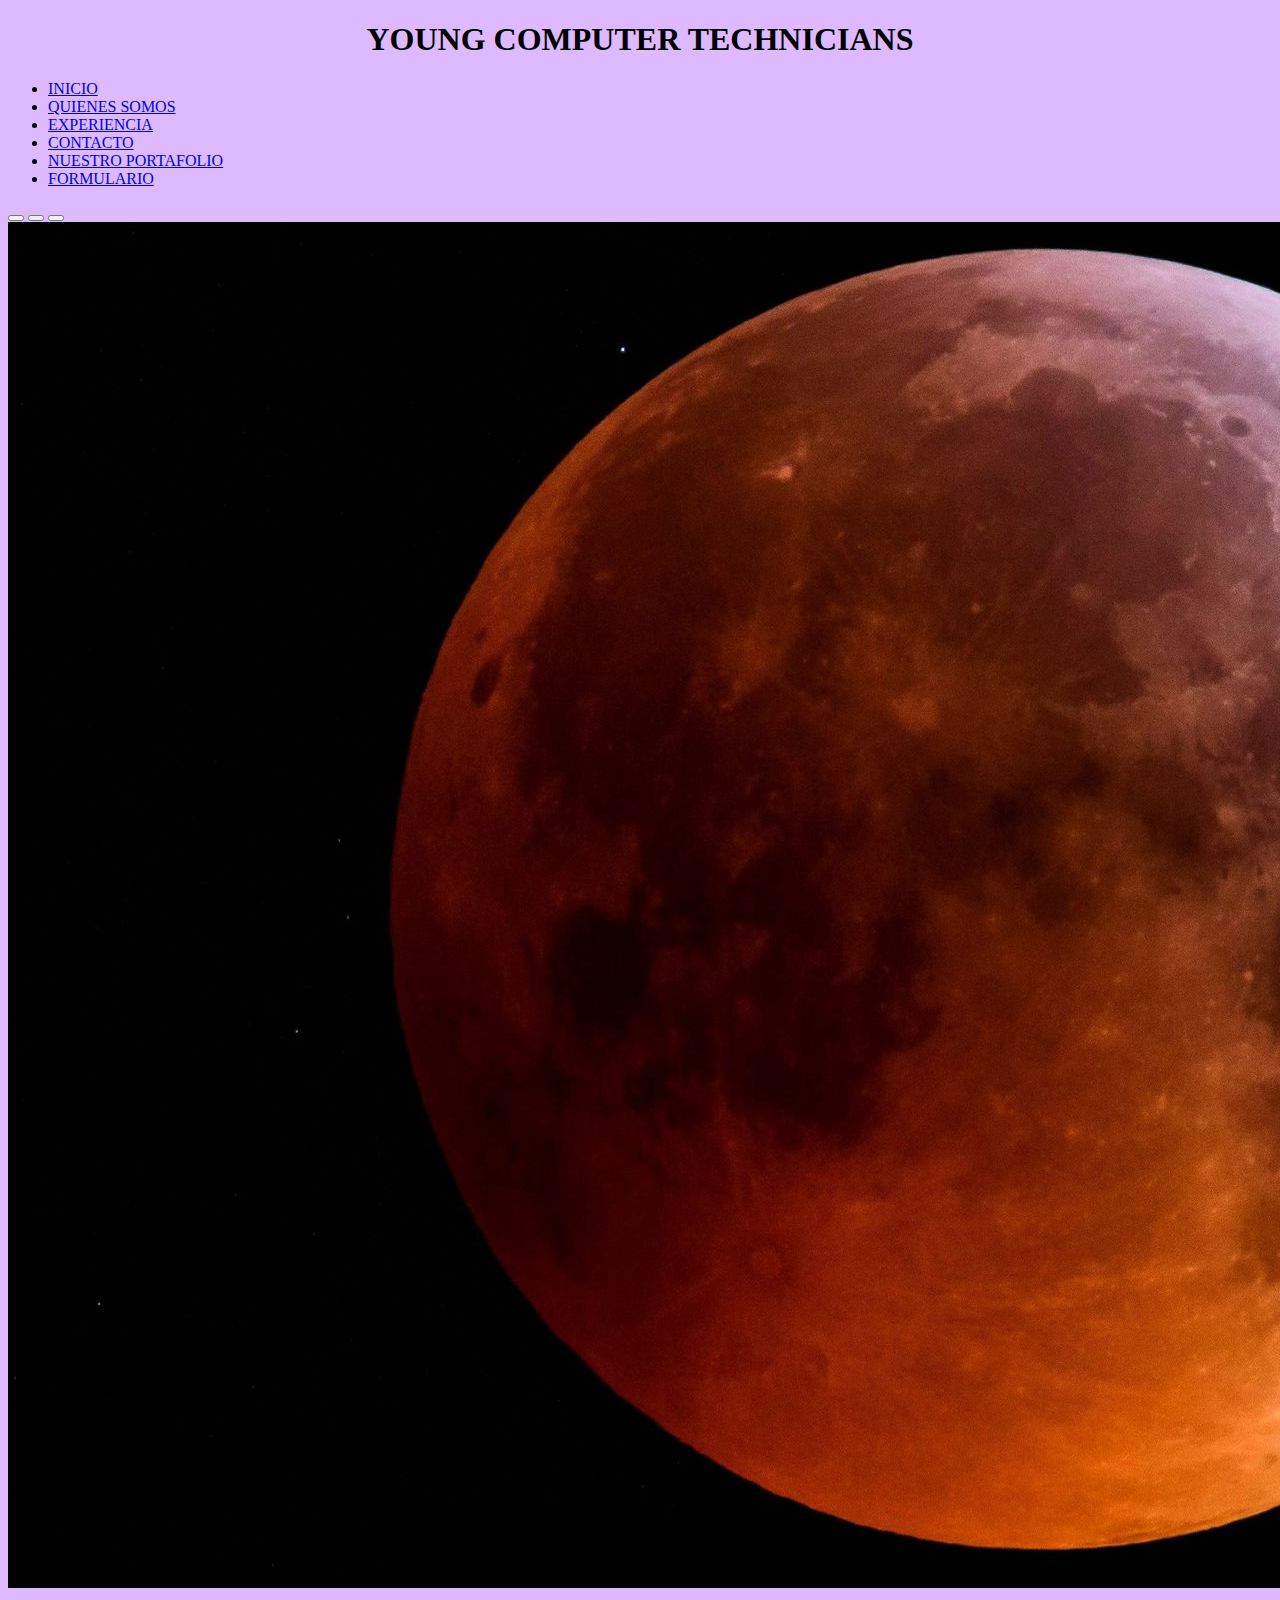
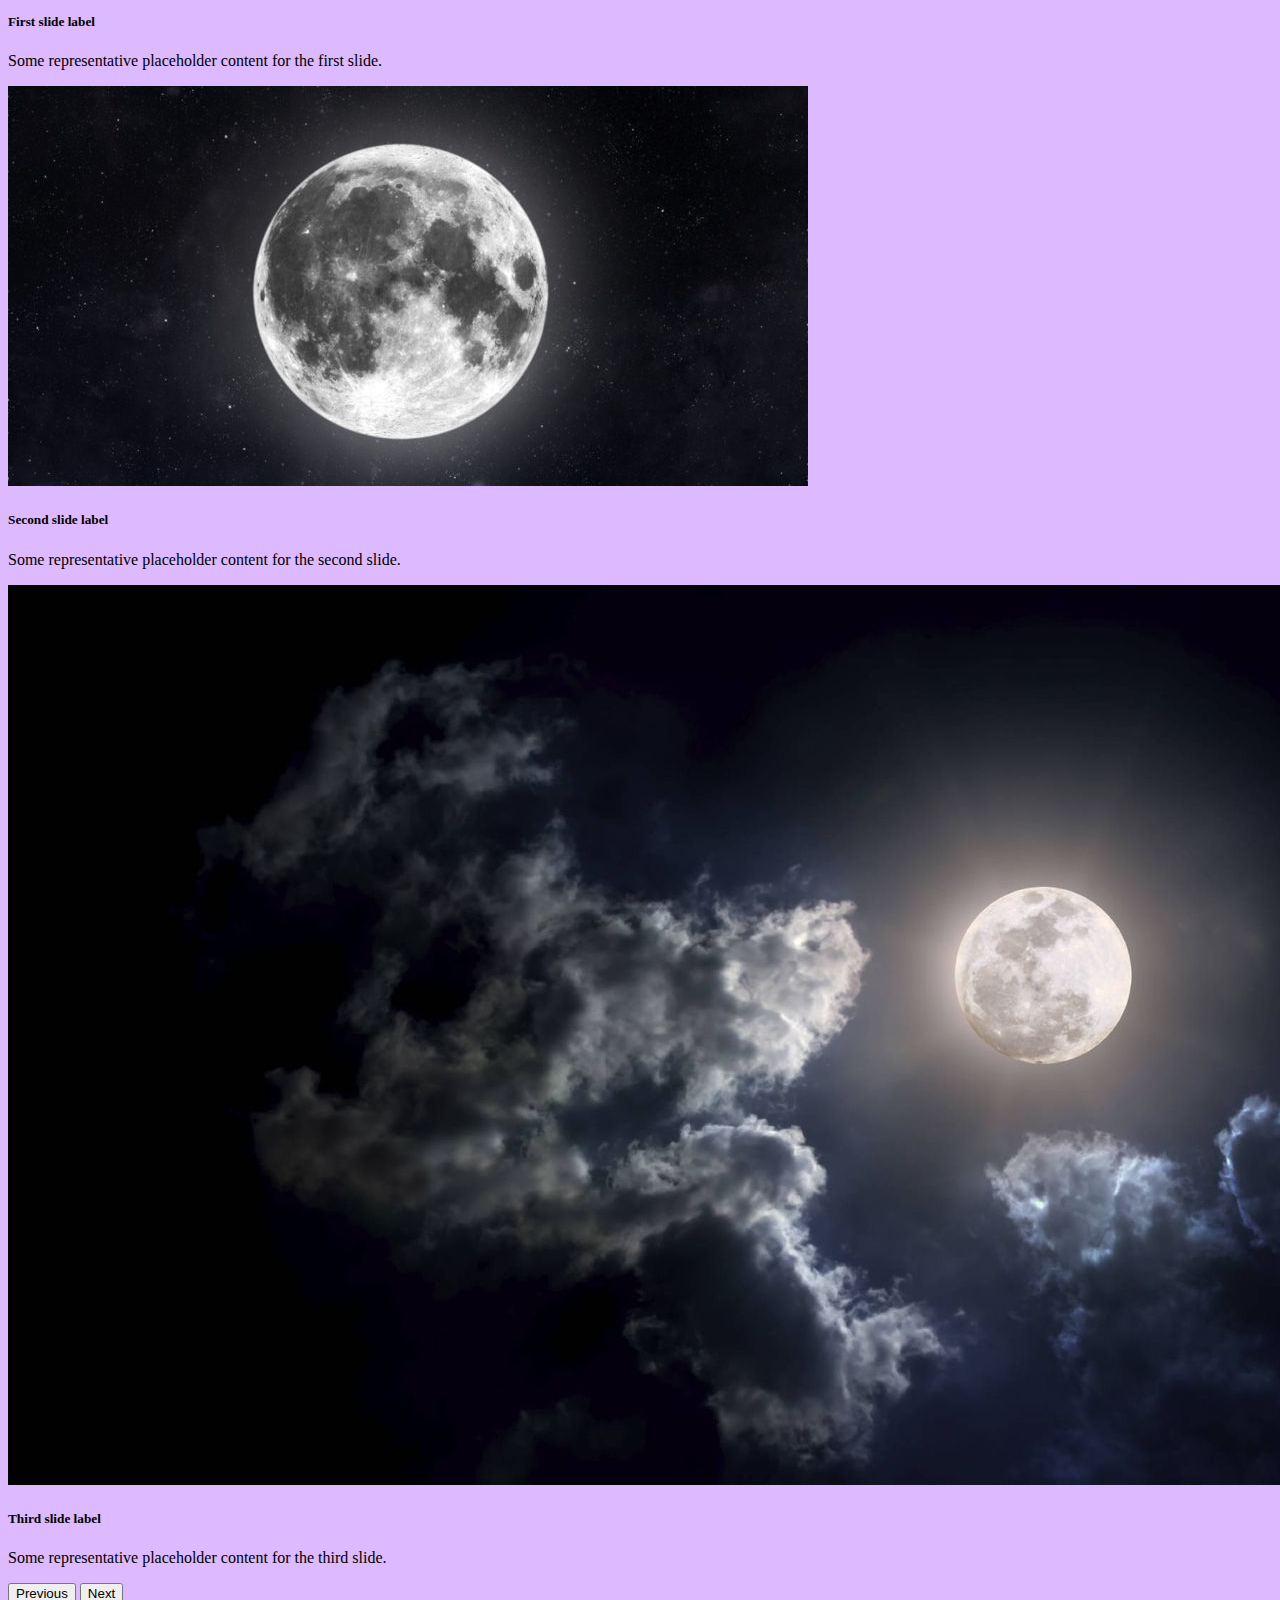
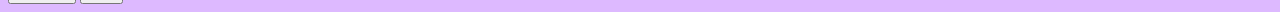
<file: Proyecto/index.html>
<!doctype html>
<html lang="en">
  <head>
    <meta charset="utf-8">
    <meta name="viewport" content="width=device-width, initial-scale=1">
    <title>PROYECTO EMNPT</title>
    <link href="https://cdn.jsdelivr.net/npm/bootstrap@5.2.0-beta1/dist/css/bootstrap.min.css"
     rel="stylesheet" integrity="sha384-0evHe/X+R7YkIZDRvuzKMRqM+OrBnVFBL6DOitfPri4tjfHxaWutUpFmBp4vmVor" 
     crossorigin="anonymous">
    <link rel="stylesheet" href="estilo.css">
  </head>
  <body>

    <h1>YOUNG COMPUTER TECHNICIANS</h1>

    <ul class="nav justify-content-center">
        <li class="nav-item">
          <a class="nav-link active" aria-current="page" href="index.html">INICIO</a>
        </li>
        
        <li class="nav-item">
          <a class="nav-link" href="quienes.html">QUIENES SOMOS</a>
        </li>
        <li class="nav-item">
          <a class="nav-link" href="Experiencias.html">EXPERIENCIA</a>
        </li>

        <li class="nav-item">
            <a class="nav-link" href="formulario.html">CONTACTO</a>
          </li>
          <li class="nav-item">
            <a class="nav-link" href="Nuestro Portafolio.html">NUESTRO PORTAFOLIO</a>
          </li>
          <li class="nav-item">
            <a class="nav-link" href="formulario.html">FORMULARIO</a>
          </li>
      </ul>

      <div id="carouselExampleCaptions" class="carousel slide" data-bs-ride="false">
        <div class="carousel-indicators">
          <button type="button" data-bs-target="#carouselExampleCaptions" data-bs-slide-to="0" class="active" aria-current="true" aria-label="Slide 1"></button>
          <button type="button" data-bs-target="#carouselExampleCaptions" data-bs-slide-to="1" aria-label="Slide 2"></button>
          <button type="button" data-bs-target="#carouselExampleCaptions" data-bs-slide-to="2" aria-label="Slide 3"></button>
        </div>
        <div class="carousel-inner">
          <div class="carousel-item active">
            <img src="img/c1.jpg" class="d-block w-100" alt="...">
            <div class="carousel-caption d-none d-md-block">
              <h5>First slide label</h5>
              <p>Some representative placeholder content for the first slide.</p>
            </div>
          </div>
          <div class="carousel-item">
            <img src="img/c2.jpg" class="d-block w-100" alt="...">
            <div class="carousel-caption d-none d-md-block">
              <h5>Second slide label</h5>
              <p>Some representative placeholder content for the second slide.</p>
            </div>
          </div>
          <div class="carousel-item">
            <img src="img/c3.jpg" class="d-block w-100" alt="...">
            <div class="carousel-caption d-none d-md-block">
              <h5>Third slide label</h5>
              <p>Some representative placeholder content for the third slide.</p>
            </div>
          </div>
        </div>
        <button class="carousel-control-prev" type="button" data-bs-target="#carouselExampleCaptions" data-bs-slide="prev">
          <span class="carousel-control-prev-icon" aria-hidden="true"></span>
          <span class="visually-hidden">Previous</span>
        </button>
        <button class="carousel-control-next" type="button" data-bs-target="#carouselExampleCaptions" data-bs-slide="next">
          <span class="carousel-control-next-icon" aria-hidden="true"></span>
          <span class="visually-hidden">Next</span>
        </button>
      </div>








    <script src="https://cdn.jsdelivr.net/npm/bootstrap@5.2.0-beta1/dist/js/bootstrap.bundle.min.js" 
    integrity="sha384-pprn3073KE6tl6bjs2QrFaJGz5/SUsLqktiwsUTF55Jfv3qYSDhgCecCxMW52nD2" 
    crossorigin="anonymous"></script>
  </body>
</html>
</file>
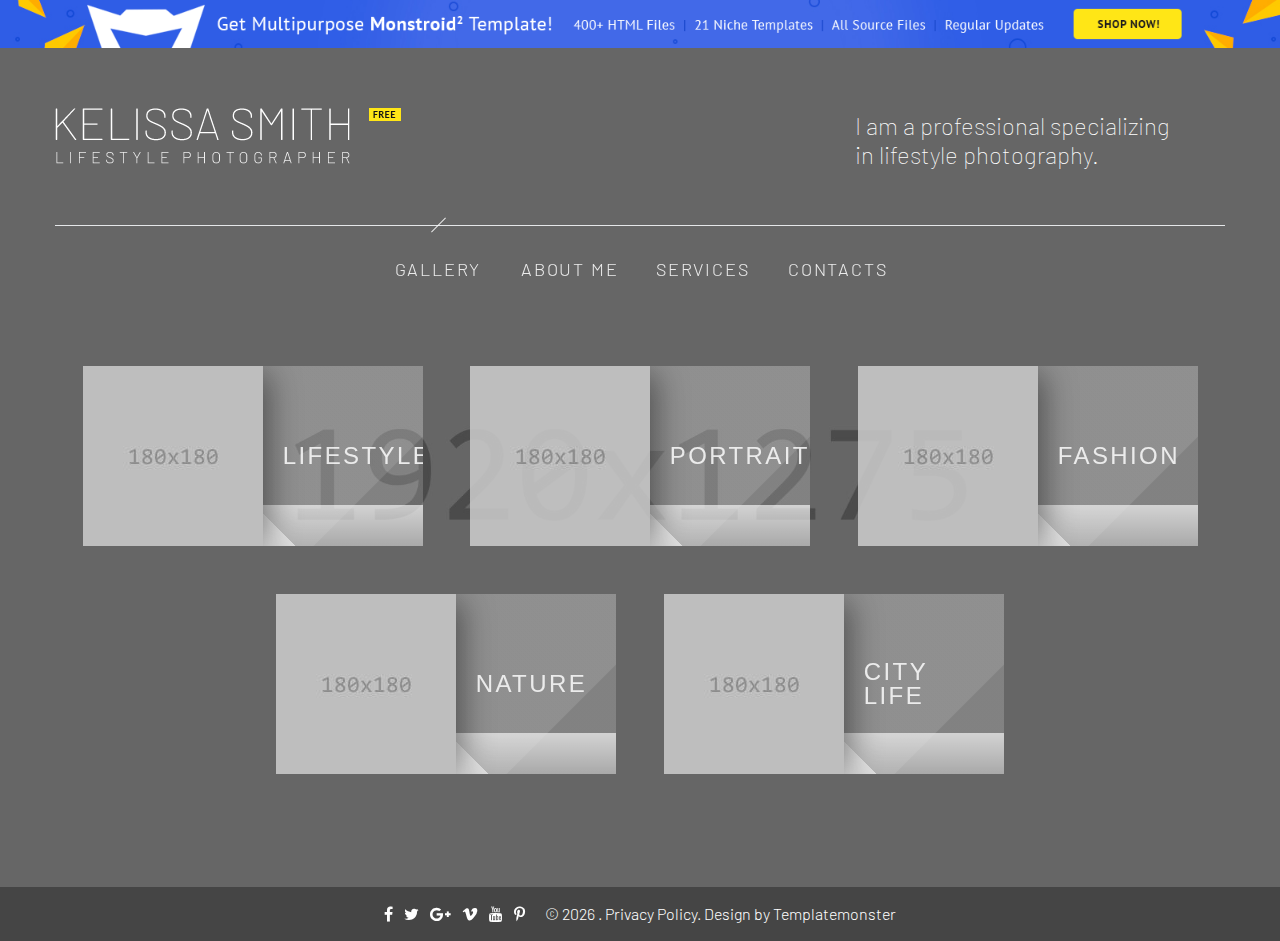
<file: site/index.html>
<!DOCTYPE html>
<html class="wide" lang="en">
  <head>
    <!-- Site Title-->
    <title>Home</title>
    <meta name="format-detection" content="telephone=no">
    <meta name="viewport" content="width=device-width, height=device-height, initial-scale=1.0, maximum-scale=1.0, user-scalable=0">
    <meta http-equiv="X-UA-Compatible" content="IE=edge">
    <meta charset="utf-8">
    <link rel="icon" href="images/favicon.ico" type="image/x-icon">
    <!-- Stylesheets-->
    <link rel="stylesheet" type="text/css" href="//fonts.googleapis.com/css?family=Barlow:100,200,300,400,700">
    <link rel="stylesheet" href="css/bootstrap.css">
    <link rel="stylesheet" href="css/fonts.css">
    <link rel="stylesheet" href="css/style.css">
    <style>.ie-panel{display: none;background: #212121;padding: 10px 0;box-shadow: 3px 3px 5px 0 rgba(0,0,0,.3);clear: both;text-align:center;position: relative;z-index: 1;} html.ie-10 .ie-panel, html.lt-ie-10 .ie-panel {display: block;}</style>
  </head>
  <body>
    <div class="ie-panel"><a href="http://windows.microsoft.com/en-US/internet-explorer/"><img src="images/ie8-panel/warning_bar_0000_us.jpg" height="42" width="820" alt="You are using an outdated browser. For a faster, safer browsing experience, upgrade for free today."></a></div>
    <!-- Page-->
    <div class="page bg-image novi-background">
      <div class="preloader">
        <div class="preloader-body">
          <div class="cssload-container">
            <div class="cssload-speeding-wheel"></div>
          </div>
          <p>Loading...</p>
        </div>
      </div><a class="section section-banner d-none d-xl-flex" href="https://www.templatemonster.com/website-templates/monstroid2.html" style="background-image: url(images/banner/background-04-1920x60.jpg); background-image: -webkit-image-set( url(images/banner/background-04-1920x60.jpg) 1x, url(images/banner/background-04-3840x120.jpg) 2x )" target="_blank"><img src="images/banner/foreground-04-1600x60.png" srcset="images/banner/foreground-04-1600x60.png 1x, images/banner/foreground-04-3200x120.png 2x" alt="" width="1600" height="310"></a>
      <!-- Page Header-->
      <header class="section page-header">
        <div class="container">
          <div class="row justify-content-between align-items-end row-30">
            <div class="col-12 col-md-6"><a class="brand-logo" href="./"><img src="images/logo-default-346x62.png" alt="" width="346" height="62"/></a></div>
            <div class="col-12 col-md-6 col-xl-4">
              <div class="head-title">
                <p>I am a professional specializing <br class="d-none d-md-inline-block">in lifestyle photography.</p>
              </div>
            </div>
          </div>
        </div>
      </header>
      <section class="section section-xs">
        <div class="container">
          <!-- Bootstrap tabs-->
          <div class="tabs-custom tabs-horizontal tabs-corporate" id="tabs-1">
            <!-- Nav tabs-->
            <ul class="nav nav-tabs">
              <li class="nav-item" role="presentation"><a class="nav-link active" href="#tabs-1-1" data-toggle="tab"><span class="nav-link-main">gallery</span></a></li>
              <li class="nav-item" role="presentation"><a class="nav-link" href="#tabs-1-2" data-toggle="tab"><span class="nav-link-main">about me</span></a></li>
              <li class="nav-item" role="presentation"><a class="nav-link" href="#tabs-1-3" data-toggle="tab"><span class="nav-link-main">services</span></a></li>
              <li class="nav-item" role="presentation"><a class="nav-link" href="#tabs-1-4" data-toggle="tab"><span class="nav-link-main">contacts</span></a></li>
            </ul>
            <!-- Tab panes-->
            <div class="tab-content">
              <div class="tab-pane fade show active" id="tabs-1-1">
                <div class="tabs-custom tabs-horizontal tabs-gallery hide-on-modal" id="tabs-galery">
                  <!-- Nav tabs-->
                  <ul class="nav nav-tabs">
                    <li class="nav-item" role="presentation"><a class="nav-link" href="#tabs-gallery-1" data-toggle="tab"><img src="images/gallery-01-180x180.jpg" alt="" width="180" height="180"/><span>Lifestyle</span></a></li>
                    <li class="nav-item" role="presentation"><a class="nav-link" href="#tabs-gallery-2" data-toggle="tab"><img src="images/gallery-02-180x180.jpg" alt="" width="180" height="180"/><span>Portrait</span></a></li>
                    <li class="nav-item" role="presentation"><a class="nav-link" href="#tabs-gallery-3" data-toggle="tab"><img src="images/gallery-03-180x180.jpg" alt="" width="180" height="180"/><span>Fashion</span></a></li>
                    <li class="nav-item" role="presentation"><a class="nav-link" href="#tabs-gallery-4" data-toggle="tab"><img src="images/gallery-04-180x180.jpg" alt="" width="180" height="180"/><span>Nature</span></a></li>
                    <li class="nav-item" role="presentation"><a class="nav-link" href="#tabs-gallery-5" data-toggle="tab"><img src="images/gallery-05-180x180.jpg" alt="" width="180" height="180"/><span>City Life</span></a></li>
                  </ul>
                  <!-- Tab panes-->
                  <div class="tab-content">
                    <div class="tab-pane fade" id="tabs-gallery-1">
                      <div class="gallery-wrap">
                        <div class="gallery-wrap-inner">
                          <h4>Lifestyle</h4>
                          <div class="dots-custom-lifestyle"></div><a class="back-to-gallery button-link button-link-icon" href="#"><span class="novi-icon icon icon-primary fa fa-angle-left"></span><span>back to gallery</span></a>
                        </div>
                        <div class="gallery-wrap-inner">
                          <!-- Owl Carousel-->
                          <div class="owl-carousel owl-gallery" data-items="1" data-dots="true" data-nav="false" data-stage-padding="0" data-loop="false" data-margin="0" data-mouse-drag="false" data-lightgallery="group" data-pagination-class=".dots-custom-lifestyle"><a class="gallery-item" href="images/gallery-lifestyle-07-970x524.jpg" data-lightgallery="item">
                              <figure><img src="images/gallery-lifestyle-07-970x524.jpg" alt="" width="970" height="524"/>
                              </figure>
                              <div class="caption"><span class="icon novi-icon fa-expand"></span></div></a><a class="gallery-item" href="images/gallery-lifestyle-01-970x524.jpg" data-lightgallery="item">
                              <figure><img src="images/gallery-lifestyle-01-970x524.jpg" alt="" width="970" height="524"/>
                              </figure>
                              <div class="caption"><span class="icon novi-icon fa-expand"></span></div></a><a class="gallery-item" href="images/gallery-lifestyle-02-970x524.jpg" data-lightgallery="item">
                              <figure><img src="images/gallery-lifestyle-02-970x524.jpg" alt="" width="970" height="524"/>
                              </figure>
                              <div class="caption"><span class="icon novi-icon fa-expand"></span></div></a><a class="gallery-item" href="images/gallery-lifestyle-03-970x524.jpg" data-lightgallery="item">
                              <figure><img src="images/gallery-lifestyle-03-970x524.jpg" alt="" width="970" height="524"/>
                              </figure>
                              <div class="caption"><span class="icon novi-icon fa-expand"></span></div></a><a class="gallery-item" href="images/gallery-lifestyle-04-970x524.jpg" data-lightgallery="item">
                              <figure><img src="images/gallery-lifestyle-04-970x524.jpg" alt="" width="970" height="524"/>
                              </figure>
                              <div class="caption"><span class="icon novi-icon fa-expand"></span></div></a><a class="gallery-item" href="images/gallery-lifestyle-05-970x524.jpg" data-lightgallery="item">
                              <figure><img src="images/gallery-lifestyle-05-970x524.jpg" alt="" width="970" height="524"/>
                              </figure>
                              <div class="caption"><span class="icon novi-icon fa-expand"></span></div></a><a class="gallery-item" href="images/gallery-lifestyle-06-970x524.jpg" data-lightgallery="item">
                              <figure><img src="images/gallery-lifestyle-06-970x524.jpg" alt="" width="970" height="524"/>
                              </figure>
                              <div class="caption"><span class="icon novi-icon fa-expand"></span></div></a><a class="gallery-item" href="images/gallery-lifestyle-08-970x524.jpg" data-lightgallery="item">
                              <figure><img src="images/gallery-lifestyle-08-970x524.jpg" alt="" width="970" height="524"/>
                              </figure>
                              <div class="caption"><span class="icon novi-icon fa-expand"></span></div></a>
                          </div>
                        </div>
                      </div>
                    </div>
                    <!--Portrait-->
                    <div class="tab-pane fade" id="tabs-gallery-2">
                      <div class="gallery-wrap">
                        <div class="gallery-wrap-inner">
                          <h4>Portrait</h4>
                          <div class="dots-custom-portrait"></div><a class="back-to-gallery button-link button-link-icon" href="#"><span class="novi-icon icon icon-primary fa fa-angle-left"></span><span>back to gallery</span></a>
                        </div>
                        <div class="gallery-wrap-inner">
                          <!-- Owl Carousel-->
                          <div class="owl-carousel owl-gallery" data-items="1" data-dots="true" data-nav="false" data-stage-padding="0" data-loop="false" data-margin="0" data-mouse-drag="false" data-lightgallery="group" data-pagination-class=".dots-custom-portrait"><a class="gallery-item" href="images/gallery-portrait-02-970x524.jpg" data-lightgallery="item">
                              <figure><img src="images/gallery-portrait-02-970x524.jpg" alt="" width="970" height="524"/>
                              </figure>
                              <div class="caption"><span class="icon novi-icon fa-expand"></span></div></a><a class="gallery-item" href="images/gallery-portrait-01-970x524.jpg" data-lightgallery="item">
                              <figure><img src="images/gallery-portrait-01-970x524.jpg" alt="" width="970" height="524"/>
                              </figure>
                              <div class="caption"><span class="icon novi-icon fa-expand"></span></div></a><a class="gallery-item" href="images/gallery-portrait-03-970x524.jpg" data-lightgallery="item">
                              <figure><img src="images/gallery-portrait-03-970x524.jpg" alt="" width="970" height="524"/>
                              </figure>
                              <div class="caption"><span class="icon novi-icon fa-expand"></span></div></a><a class="gallery-item" href="images/gallery-portrait-04-970x524.jpg" data-lightgallery="item">
                              <figure><img src="images/gallery-portrait-04-970x524.jpg" alt="" width="970" height="524"/>
                              </figure>
                              <div class="caption"><span class="icon novi-icon fa-expand"></span></div></a><a class="gallery-item" href="images/gallery-portrait-05-970x524.jpg" data-lightgallery="item">
                              <figure><img src="images/gallery-portrait-05-970x524.jpg" alt="" width="970" height="524"/>
                              </figure>
                              <div class="caption"><span class="icon novi-icon fa-expand"></span></div></a><a class="gallery-item" href="images/gallery-portrait-06-970x524.jpg" data-lightgallery="item">
                              <figure><img src="images/gallery-portrait-06-970x524.jpg" alt="" width="970" height="524"/>
                              </figure>
                              <div class="caption"><span class="icon novi-icon fa-expand"></span></div></a><a class="gallery-item" href="images/gallery-portrait-07-970x524.jpg" data-lightgallery="item">
                              <figure><img src="images/gallery-portrait-07-970x524.jpg" alt="" width="970" height="524"/>
                              </figure>
                              <div class="caption"><span class="icon novi-icon fa-expand"></span></div></a><a class="gallery-item" href="images/gallery-portrait-08-970x524.jpg" data-lightgallery="item">
                              <figure><img src="images/gallery-portrait-08-970x524.jpg" alt="" width="970" height="524"/>
                              </figure>
                              <div class="caption"><span class="icon novi-icon fa-expand"></span></div></a>
                          </div>
                        </div>
                      </div>
                    </div>
                    <!--Fashion-->
                    <div class="tab-pane fade" id="tabs-gallery-3">
                      <div class="gallery-wrap">
                        <div class="gallery-wrap-inner">
                          <h4>Fashion</h4>
                          <div class="dots-custom-fashion"></div><a class="back-to-gallery button-link button-link-icon" href="#"><span class="novi-icon icon icon-primary fa fa-angle-left"></span><span>back to gallery</span></a>
                        </div>
                        <div class="gallery-wrap-inner">
                          <!-- Owl Carousel-->
                          <div class="owl-carousel owl-gallery" data-items="1" data-dots="true" data-nav="false" data-stage-padding="0" data-loop="false" data-margin="0" data-mouse-drag="false" data-lightgallery="group" data-pagination-class=".dots-custom-fashion"><a class="gallery-item" href="images/gallery-fashion-03-970x524.jpg" data-lightgallery="item">
                              <figure><img src="images/gallery-fashion-03-970x524.jpg" alt="" width="970" height="524"/>
                              </figure>
                              <div class="caption"><span class="icon novi-icon fa-expand"></span></div></a><a class="gallery-item" href="images/gallery-fashion-01-970x524.jpg" data-lightgallery="item">
                              <figure><img src="images/gallery-fashion-01-970x524.jpg" alt="" width="970" height="524"/>
                              </figure>
                              <div class="caption"><span class="icon novi-icon fa-expand"></span></div></a><a class="gallery-item" href="images/gallery-fashion-02-970x524.jpg" data-lightgallery="item">
                              <figure><img src="images/gallery-fashion-02-970x524.jpg" alt="" width="970" height="524"/>
                              </figure>
                              <div class="caption"><span class="icon novi-icon fa-expand"></span></div></a><a class="gallery-item" href="images/gallery-fashion-04-970x524.jpg" data-lightgallery="item">
                              <figure><img src="images/gallery-fashion-04-970x524.jpg" alt="" width="970" height="524"/>
                              </figure>
                              <div class="caption"><span class="icon novi-icon fa-expand"></span></div></a><a class="gallery-item" href="images/gallery-fashion-05-970x524.jpg" data-lightgallery="item">
                              <figure><img src="images/gallery-fashion-05-970x524.jpg" alt="" width="970" height="524"/>
                              </figure>
                              <div class="caption"><span class="icon novi-icon fa-expand"></span></div></a><a class="gallery-item" href="images/gallery-fashion-06-970x524.jpg" data-lightgallery="item">
                              <figure><img src="images/gallery-fashion-06-970x524.jpg" alt="" width="970" height="524"/>
                              </figure>
                              <div class="caption"><span class="icon novi-icon fa-expand"></span></div></a><a class="gallery-item" href="images/gallery-fashion-07-970x524.jpg" data-lightgallery="item">
                              <figure><img src="images/gallery-fashion-07-970x524.jpg" alt="" width="970" height="524"/>
                              </figure>
                              <div class="caption"><span class="icon novi-icon fa-expand"></span></div></a><a class="gallery-item" href="images/gallery-fashion-08-970x524.jpg" data-lightgallery="item">
                              <figure><img src="images/gallery-fashion-08-970x524.jpg" alt="" width="970" height="524"/>
                              </figure>
                              <div class="caption"><span class="icon novi-icon fa-expand"></span></div></a>
                          </div>
                        </div>
                      </div>
                    </div>
                    <!--nature-->
                    <div class="tab-pane fade" id="tabs-gallery-4">
                      <div class="gallery-wrap">
                        <div class="gallery-wrap-inner">
                          <h4>Nature</h4>
                          <div class="dots-custom-nature"></div><a class="back-to-gallery button-link button-link-icon" href="#"><span class="novi-icon icon icon-primary fa fa-angle-left"></span><span>back to gallery</span></a>
                        </div>
                        <div class="gallery-wrap-inner">
                          <!-- Owl Carousel-->
                          <div class="owl-carousel owl-gallery" data-items="1" data-dots="true" data-nav="false" data-stage-padding="0" data-loop="false" data-margin="0" data-mouse-drag="false" data-lightgallery="group" data-pagination-class=".dots-custom-nature"><a class="gallery-item" href="images/gallery-nature-07-970x524.jpg" data-lightgallery="item">
                              <figure><img src="images/gallery-nature-07-970x524.jpg" alt="" width="970" height="524"/>
                              </figure>
                              <div class="caption"><span class="icon novi-icon fa-expand"></span></div></a><a class="gallery-item" href="images/gallery-nature-01-970x524.jpg" data-lightgallery="item">
                              <figure><img src="images/gallery-nature-01-970x524.jpg" alt="" width="970" height="524"/>
                              </figure>
                              <div class="caption"><span class="icon novi-icon fa-expand"></span></div></a><a class="gallery-item" href="images/gallery-nature-02-970x524.jpg" data-lightgallery="item">
                              <figure><img src="images/gallery-nature-02-970x524.jpg" alt="" width="970" height="524"/>
                              </figure>
                              <div class="caption"><span class="icon novi-icon fa-expand"></span></div></a><a class="gallery-item" href="images/gallery-nature-03-970x524.jpg" data-lightgallery="item">
                              <figure><img src="images/gallery-nature-03-970x524.jpg" alt="" width="970" height="524"/>
                              </figure>
                              <div class="caption"><span class="icon novi-icon fa-expand"></span></div></a><a class="gallery-item" href="images/gallery-nature-04-970x524.jpg" data-lightgallery="item">
                              <figure><img src="images/gallery-nature-04-970x524.jpg" alt="" width="970" height="524"/>
                              </figure>
                              <div class="caption"><span class="icon novi-icon fa-expand"></span></div></a><a class="gallery-item" href="images/gallery-nature-05-970x524.jpg" data-lightgallery="item">
                              <figure><img src="images/gallery-nature-05-970x524.jpg" alt="" width="970" height="524"/>
                              </figure>
                              <div class="caption"><span class="icon novi-icon fa-expand"></span></div></a><a class="gallery-item" href="images/gallery-nature-06-970x524.jpg" data-lightgallery="item">
                              <figure><img src="images/gallery-nature-06-970x524.jpg" alt="" width="970" height="524"/>
                              </figure>
                              <div class="caption"><span class="icon novi-icon fa-expand"></span></div></a><a class="gallery-item" href="images/gallery-nature-08-970x524.jpg" data-lightgallery="item">
                              <figure><img src="images/gallery-nature-08-970x524.jpg" alt="" width="970" height="524"/>
                              </figure>
                              <div class="caption"><span class="icon novi-icon fa-expand"></span></div></a>
                          </div>
                        </div>
                      </div>
                    </div>
                    <!--city-->
                    <div class="tab-pane fade" id="tabs-gallery-5">
                      <div class="gallery-wrap">
                        <div class="gallery-wrap-inner">
                          <h4>Citylife</h4>
                          <div class="dots-custom-city"></div><a class="back-to-gallery button-link button-link-icon" href="#"><span class="novi-icon icon icon-primary fa fa-angle-left"></span><span>back to gallery</span></a>
                        </div>
                        <div class="gallery-wrap-inner">
                          <!-- Owl Carousel-->
                          <div class="owl-carousel owl-gallery" data-items="1" data-dots="true" data-nav="false" data-stage-padding="0" data-loop="false" data-margin="0" data-mouse-drag="false" data-lightgallery="group" data-pagination-class=".dots-custom-city"><a class="gallery-item" href="images/gallery-city-02-970x524.jpg" data-lightgallery="item">
                              <figure><img src="images/gallery-city-02-970x524.jpg" alt="" width="970" height="524"/>
                              </figure>
                              <div class="caption"><span class="icon novi-icon fa-expand"></span></div></a><a class="gallery-item" href="images/gallery-city-01-970x524.jpg" data-lightgallery="item">
                              <figure><img src="images/gallery-city-01-970x524.jpg" alt="" width="970" height="524"/>
                              </figure>
                              <div class="caption"><span class="icon novi-icon fa-expand"></span></div></a><a class="gallery-item" href="images/gallery-city-03-970x524.jpg" data-lightgallery="item">
                              <figure><img src="images/gallery-city-03-970x524.jpg" alt="" width="970" height="524"/>
                              </figure>
                              <div class="caption"><span class="icon novi-icon fa-expand"></span></div></a><a class="gallery-item" href="images/gallery-city-04-970x524.jpg" data-lightgallery="item">
                              <figure><img src="images/gallery-city-04-970x524.jpg" alt="" width="970" height="524"/>
                              </figure>
                              <div class="caption"><span class="icon novi-icon fa-expand"></span></div></a><a class="gallery-item" href="images/gallery-city-05-970x524.jpg" data-lightgallery="item">
                              <figure><img src="images/gallery-city-05-970x524.jpg" alt="" width="970" height="524"/>
                              </figure>
                              <div class="caption"><span class="icon novi-icon fa-expand"></span></div></a><a class="gallery-item" href="images/gallery-city-06-970x524.jpg" data-lightgallery="item">
                              <figure><img src="images/gallery-city-06-970x524.jpg" alt="" width="970" height="524"/>
                              </figure>
                              <div class="caption"><span class="icon novi-icon fa-expand"></span></div></a><a class="gallery-item" href="images/gallery-city-07-970x524.jpg" data-lightgallery="item">
                              <figure><img src="images/gallery-city-07-970x524.jpg" alt="" width="970" height="524"/>
                              </figure>
                              <div class="caption"><span class="icon novi-icon fa-expand"></span></div></a>
                          </div>
                        </div>
                      </div>
                    </div>
                  </div>
                </div>
              </div>
              <div class="tab-pane fade" id="tabs-1-2">
                <div class="content-box hide-on-modal">
                  <div class="content-box-inner">
                    <div class="row align-items-center row-30 row-md-30">
                      <div class="col-12 col-md-6 col-lg-7">
                        <figure><img src="images/about-01-504x369.jpg" alt="" width="504" height="369"/>
                        </figure>
                      </div>
                      <div class="col-12 col-md-6 col-lg-5">
                        <h3>Who I Am</h3>
                        <p class="subtitle">bermodi tempora incidunt ut labore et dolore magna maliquam</p>
                        <p>Dastqui dolorem ipsumquia dolsitmet conse tequam eius. Asmodi tempora incidunt ut labore et dolore magnam. Naliquam quaerat voleneni ullam corporis suscipit labasic ut aliquidea commodi consequatur.</p><a class="button button-primary button-icon button-icon-left" href="#" data-toggle="modal" data-target="#modal-about-us"><span>More</span><span class="novi-icon icon fa-angle-right"></span></a>
                      </div>
                    </div>
                  </div><a class="close-content-box" href="#">x</a>
                </div>
                <div class="modal slideUp" id="modal-about-us" tabindex="-1" role="dialog" aria-hidden="true">
                  <div class="modal-dialog" role="document">
                    <div class="modal-content">
                      <div class="content-box">
                        <div class="content-box-inner">
                          <div class="row">
                            <div class="col-12">
                              <h3>A Few Words About Me</h3>
                              <p>Dastqui dolorem ipsumquia dolsitmet conse tequam eius. Asmodi tempora incid. Dent ut labore t dolore magnam. Naliquam quae. Rat voleneni ullam corporis suscipit labasic ut aliquidea commodi consequatur. Aquis autem vel eum iure reprehenderit, muytasas dresasaser. Esse, quam nihil molestiae consequatur, vel illum. Dastqui dolorem ipsumquia dolsitmet conse tequam eius. Asmodi tempora incid. Dent ut labore t dolore magnam. Naliquam quae.</p>
                              <p>Rat voleneni ullam corporis suscipit labasic ut aliquidea commodi consequatur. Aquis autem vel eum iure reprehenderit. Asas dresasaser. Esse, quam nihil molestiae consequatur, vel illum. Dastqui dolorem ipsumquia dolsitmet conse tequam eius. Asmodi tempora incid. Dent ut labore t dolore magnam. Naliquam quae. Rat voleneni ullam corporis suscipit labasic ut aliquidea commodi consequatur. Aquis autem vel eum iure reprehenderit, muytasas dresasaser. Esse, quam nihil molestiae consequatur, vel illum. Dastqui dolorem ipsumquia dolsitmet conse tequam eius. Asmodi tempo. Asas dresasaser. Esse, quam nihil molestiae consequatur, vel illum. Dastqui dolorem ipsumquia dolsitmet conse tequam eius. Asmodi tempora incid. Dent ut labore t dolore magnam. Naliquam quae. Rat voleneni ullam corporis suscipit labasic ut aliquidea</p>
                            </div>
                          </div>
                        </div><a class="close-modal-content-box" href="#" data-dismiss="modal">x</a>
                      </div>
                    </div>
                  </div>
                </div>
              </div>
              <div class="tab-pane fade" id="tabs-1-3">
                <div class="content-box hide-on-modal">
                  <div class="content-box-inner row-30">
                    <h3>Services Overview</h3>
                    <div class="row align-items-center row-30">
                      <div class="col-12 col-md-6">
                        <div class="unit service-box">
                          <div class="unit-left"><span class="novi-icon icon icon-lg fa-clock-o"></span></div>
                          <div class="unit-body"><a class="subtitle" href="#" data-toggle="modal" data-target="#modal-service-1">bermodi tempora incidunt ut labore et dolore magna maliquam</a>
                            <p>Dastqui dolorem ipsumquia dolsitmet conse tequam eius. Asmodi tempora incid. Dent ut labore et dolore magnam. Naliquam quae.</p>
                          </div>
                        </div>
                      </div>
                      <div class="col-12 col-md-6">
                        <div class="unit service-box">
                          <div class="unit-left"><span class="novi-icon icon icon-lg fa-cloud"></span></div>
                          <div class="unit-body"><a class="subtitle" href="#" data-toggle="modal" data-target="#modal-service-2">cidunt ut labore t dolore magna maliqua mquaerat voleneni.</a>
                            <p>Dastqui dolorem ipsumquia dolsitmet conse tequam eius. Asmodi tempora incid. Dent ut labore et dolore magnam. Naliquam quae.</p>
                          </div>
                        </div>
                      </div>
                      <div class="col-12 col-md-6">
                        <div class="unit service-box">
                          <div class="unit-left"><span class="novi-icon icon icon-lg fa-bell"></span></div>
                          <div class="unit-body"><a class="subtitle" href="#" data-toggle="modal" data-target="#modal-service-3">empora incidunt ut labore et dolore magna maliquam lroep oirta.</a>
                            <p>Dastqui dolorem ipsumquia dolsitmet conse tequam eius. Asmodi tempora incid. Dent ut labore et dolore magnam. Naliquam quae.</p>
                          </div>
                        </div>
                      </div>
                      <div class="col-12 col-md-6">
                        <div class="unit service-box">
                          <div class="unit-left"><span class="novi-icon icon icon-lg fa-image"></span></div>
                          <div class="unit-body"><a class="subtitle" href="#" data-toggle="modal" data-target="#modal-service-4">dunt ut labore et dolore magna aliquam lroep oirta lreo prota.</a>
                            <p>Dastqui dolorem ipsumquia dolsitmet conse tequam eius. Asmodi tempora incid. Dent ut labore et dolore magnam. Naliquam quae.</p>
                          </div>
                        </div>
                      </div>
                    </div>
                  </div><a class="close-content-box" href="#">x</a>
                </div>
                <div class="modal slideUp" id="modal-service-1" tabindex="-1" role="dialog" aria-hidden="true">
                  <div class="modal-dialog" role="document">
                    <div class="modal-content">
                      <div class="content-box">
                        <div class="content-box-inner">
                          <div class="row">
                            <div class="col-12">
                              <h3>bermodi tempora incidunt ut labore et dolore magna maliquam</h3>
                              <p>Dastqui dolorem ipsumquia dolsitmet conse tequam eius. Asmodi tempora incid. Dent ut labore t dolore magnam. Naliquam quae. Rat voleneni ullam corporis suscipit labasic ut aliquidea commodi consequatur. Aquis autem vel eum iure reprehenderit, muytasas dresasaser. Esse, quam nihil molestiae consequatur, vel illum. Dastqui dolorem ipsumquia dolsitmet conse tequam eius. Asmodi tempora incid. Dent ut labore t dolore magnam. Naliquam quae.</p>
                              <p>Rat voleneni ullam corporis suscipit labasic ut aliquidea commodi consequatur. Aquis autem vel eum iure reprehenderit. Asas dresasaser. Esse, quam nihil molestiae consequatur, vel illum. Dastqui dolorem ipsumquia dolsitmet conse tequam eius. Asmodi tempora incid. Dent ut labore t dolore magnam. Naliquam quae. Rat voleneni ullam corporis suscipit labasic ut aliquidea commodi consequatur. Aquis autem vel eum iure reprehenderit, muytasas dresasaser. Esse, quam nihil molestiae consequatur, vel illum. Dastqui dolorem ipsumquia dolsitmet conse tequam eius. Asmodi tempo. Asas dresasaser. Esse, quam nihil molestiae consequatur, vel illum. Dastqui dolorem ipsumquia dolsitmet conse tequam eius. Asmodi tempora incid. Dent ut labore t dolore magnam. Naliquam quae. Rat voleneni ullam corporis suscipit labasic ut aliquidea</p>
                            </div>
                          </div>
                        </div><a class="close-modal-content-box" href="#" data-dismiss="modal">x</a>
                      </div>
                    </div>
                  </div>
                </div>
                <div class="modal slideUp" id="modal-service-2" tabindex="-1" role="dialog" aria-hidden="true">
                  <div class="modal-dialog" role="document">
                    <div class="modal-content">
                      <div class="content-box">
                        <div class="content-box-inner">
                          <div class="row">
                            <div class="col-12">
                              <h3>cidunt ut labore t dolore magna maliqua mquaerat voleneni.</h3>
                              <p>Dastqui dolorem ipsumquia dolsitmet conse tequam eius. Asmodi tempora incid. Dent ut labore t dolore magnam. Naliquam quae. Rat voleneni ullam corporis suscipit labasic ut aliquidea commodi consequatur. Aquis autem vel eum iure reprehenderit, muytasas dresasaser. Esse, quam nihil molestiae consequatur, vel illum. Dastqui dolorem ipsumquia dolsitmet conse tequam eius. Asmodi tempora incid. Dent ut labore t dolore magnam. Naliquam quae.</p>
                              <p>Rat voleneni ullam corporis suscipit labasic ut aliquidea commodi consequatur. Aquis autem vel eum iure reprehenderit. Asas dresasaser. Esse, quam nihil molestiae consequatur, vel illum. Dastqui dolorem ipsumquia dolsitmet conse tequam eius. Asmodi tempora incid. Dent ut labore t dolore magnam. Naliquam quae. Rat voleneni ullam corporis suscipit labasic ut aliquidea commodi consequatur. Aquis autem vel eum iure reprehenderit, muytasas dresasaser. Esse, quam nihil molestiae consequatur, vel illum. Dastqui dolorem ipsumquia dolsitmet conse tequam eius. Asmodi tempo. Asas dresasaser. Esse, quam nihil molestiae consequatur, vel illum. Dastqui dolorem ipsumquia dolsitmet conse tequam eius. Asmodi tempora incid. Dent ut labore t dolore magnam. Naliquam quae. Rat voleneni ullam corporis suscipit labasic ut aliquidea</p>
                            </div>
                          </div>
                        </div><a class="close-modal-content-box" href="#" data-dismiss="modal">x</a>
                      </div>
                    </div>
                  </div>
                </div>
                <div class="modal slideUp" id="modal-service-3" tabindex="-1" role="dialog" aria-hidden="true">
                  <div class="modal-dialog" role="document">
                    <div class="modal-content">
                      <div class="content-box">
                        <div class="content-box-inner">
                          <div class="row">
                            <div class="col-12">
                              <h3>empora incidunt ut labore et dolore magna maliquam lroep oirta.</h3>
                              <p>Dastqui dolorem ipsumquia dolsitmet conse tequam eius. Asmodi tempora incid. Dent ut labore t dolore magnam. Naliquam quae. Rat voleneni ullam corporis suscipit labasic ut aliquidea commodi consequatur. Aquis autem vel eum iure reprehenderit, muytasas dresasaser. Esse, quam nihil molestiae consequatur, vel illum. Dastqui dolorem ipsumquia dolsitmet conse tequam eius. Asmodi tempora incid. Dent ut labore t dolore magnam. Naliquam quae.</p>
                              <p>Rat voleneni ullam corporis suscipit labasic ut aliquidea commodi consequatur. Aquis autem vel eum iure reprehenderit. Asas dresasaser. Esse, quam nihil molestiae consequatur, vel illum. Dastqui dolorem ipsumquia dolsitmet conse tequam eius. Asmodi tempora incid. Dent ut labore t dolore magnam. Naliquam quae. Rat voleneni ullam corporis suscipit labasic ut aliquidea commodi consequatur. Aquis autem vel eum iure reprehenderit, muytasas dresasaser. Esse, quam nihil molestiae consequatur, vel illum. Dastqui dolorem ipsumquia dolsitmet conse tequam eius. Asmodi tempo. Asas dresasaser. Esse, quam nihil molestiae consequatur, vel illum. Dastqui dolorem ipsumquia dolsitmet conse tequam eius. Asmodi tempora incid. Dent ut labore t dolore magnam. Naliquam quae. Rat voleneni ullam corporis suscipit labasic ut aliquidea</p>
                            </div>
                          </div>
                        </div><a class="close-modal-content-box" href="#" data-dismiss="modal">x</a>
                      </div>
                    </div>
                  </div>
                </div>
                <div class="modal slideUp" id="modal-service-4" tabindex="-1" role="dialog" aria-hidden="true">
                  <div class="modal-dialog" role="document">
                    <div class="modal-content">
                      <div class="content-box">
                        <div class="content-box-inner">
                          <div class="row">
                            <div class="col-12">
                              <h3>dunt ut labore et dolore magna aliquam lroep oirta lreo prota.</h3>
                              <p>Dastqui dolorem ipsumquia dolsitmet conse tequam eius. Asmodi tempora incid. Dent ut labore t dolore magnam. Naliquam quae. Rat voleneni ullam corporis suscipit labasic ut aliquidea commodi consequatur. Aquis autem vel eum iure reprehenderit, muytasas dresasaser. Esse, quam nihil molestiae consequatur, vel illum. Dastqui dolorem ipsumquia dolsitmet conse tequam eius. Asmodi tempora incid. Dent ut labore t dolore magnam. Naliquam quae.</p>
                              <p>Rat voleneni ullam corporis suscipit labasic ut aliquidea commodi consequatur. Aquis autem vel eum iure reprehenderit. Asas dresasaser. Esse, quam nihil molestiae consequatur, vel illum. Dastqui dolorem ipsumquia dolsitmet conse tequam eius. Asmodi tempora incid. Dent ut labore t dolore magnam. Naliquam quae. Rat voleneni ullam corporis suscipit labasic ut aliquidea commodi consequatur. Aquis autem vel eum iure reprehenderit, muytasas dresasaser. Esse, quam nihil molestiae consequatur, vel illum. Dastqui dolorem ipsumquia dolsitmet conse tequam eius. Asmodi tempo. Asas dresasaser. Esse, quam nihil molestiae consequatur, vel illum. Dastqui dolorem ipsumquia dolsitmet conse tequam eius. Asmodi tempora incid. Dent ut labore t dolore magnam. Naliquam quae. Rat voleneni ullam corporis suscipit labasic ut aliquidea</p>
                            </div>
                          </div>
                        </div><a class="close-modal-content-box" href="#" data-dismiss="modal">x</a>
                      </div>
                    </div>
                  </div>
                </div>
              </div>
              <div class="tab-pane fade" id="tabs-1-4">
                <div class="content-box hide-on-modal">
                  <div class="row row-30 justify-content-center align-items-center">
                    <div class="col-12 col-md-7">
                      <!--RD Mailform-->
                      <form class="rd-mailform text-left" data-form-output="form-output-global" data-form-type="contact" method="post" action="bat/rd-mailform.php">
                        <div class="row row-14 gutters-14">
                          <div class="col-sm-6">
                            <div class="form-wrap">
                              <label class="form-label" for="contact-name">Name</label>
                              <input class="form-input" id="contact-name" type="text" name="name" data-constraints="@Required">
                            </div>
                          </div>
                          <div class="col-sm-6">
                            <div class="form-wrap">
                              <label class="form-label" for="contact-phone">Phone</label>
                              <input class="form-input" id="contact-phone" type="text" name="phone" data-constraints="@Required @PhoneNumber">
                            </div>
                          </div>
                          <div class="col-12">
                            <div class="form-wrap">
                              <label class="form-label" for="contact-message">Message</label>
                              <textarea class="form-input" id="contact-message" name="message" data-constraints="@Required"></textarea>
                            </div>
                          </div>
                          <div class="col-sm-6">
                            <div class="form-wrap">
                              <label class="form-label" for="contact-email">E-Mail</label>
                              <input class="form-input" id="contact-email" type="email" name="email" data-constraints="@Required @Email">
                            </div>
                          </div>
                          <div class="col-sm-6 align-self-end">
                            <div class="form-button">
                              <button class="button button-lg button-block button-primary" type="submit">Send</button>
                            </div>
                          </div>
                        </div>
                      </form>
                    </div>
                    <div class="col-12 col-md-4">
                      <h3>Contact Info</h3>
                      <address class="subtitle">8901 Marmora Road,<br> Glasgow, D04 89GR.</address>
                      <ul class="contact-info">
                        <li><span>Freephone:</span><a href="tel:#">+1 800 559 6580</a></li>
                        <li><span>Telephone:</span><a href="tel:#">+1 800 603 6035</a></li>
                        <li><span>FAX:</span><a href="tel:#">+1 800 889 9898</a></li>
                        <li><span>E-mail:</span><a href="mailto:#">mail@demolink.org</a></li>
                      </ul>
                    </div>
                  </div><a class="close-content-box" href="#">x</a>
                </div>
              </div>
            </div>
          </div>
        </div>
      </section><a class="section section-banner d-xl-none" href="https://www.templatemonster.com/website-templates/monstroid2.html" style="background-image: url(images/banner/background-03-1920x310.jpg); background-image: -webkit-image-set( url(images/banner/background-03-1920x310.jpg) 1x, url(images/banner/background-03-3840x620.jpg) 2x )" target="_blank"><img src="images/banner/foreground-03-1600x310.png" srcset="images/banner/foreground-03-1600x310.png 1x, images/banner/foreground-03-3200x620.png 2x" alt="" width="1600" height="310"></a>
      <!-- Page Footer-->
      <footer class="section footer-classic context-dark novi-background">
        <div class="container">
          <div class="footer-group">
            <ul class="list-inline list-inline-xs">
              <li><a class="novi-icon icon-xxs fa-facebook icon" href="#"></a></li>
              <li><a class="novi-icon icon-xxs fa-twitter icon" href="#"></a></li>
              <li><a class="novi-icon icon-xxs fa-google-plus icon" href="#"></a></li>
              <li><a class="novi-icon icon-xxs fa-vimeo icon" href="#"></a></li>
              <li><a class="novi-icon icon-xxs fa-youtube icon" href="#"></a></li>
              <li><a class="novi-icon icon-xxs fa-pinterest-p icon" href="#"></a></li>
            </ul>
            <!-- Rights-->
            <p class="rights"><span>&copy;&nbsp;</span><span class="copyright-year"></span><span>&nbsp;</span><span>.&nbsp;</span><a href="#" data-toggle="modal" data-target="#privacy">Privacy Policy</a>. Design&nbsp;by&nbsp;<a href="https://www.templatemonster.com/">Templatemonster</a></p>
          </div>
        </div>
        <!-- Coded by JeremyLuis-->
      </footer>

      <div class="modal modal-centered slideUp" id="privacy" tabindex="-1" role="dialog" aria-hidden="true">
        <div class="modal-dialog" role="document">
          <div class="modal-content">
            <div class="content-box">
              <div class="content-box-inner">
                <div class="row">
                  <div class="col-12">
                    <h3>Privacy Policy</h3>
                    <p>Dastqui dolorem ipsumquia dolsitmet conse tequam eius. Asmodi tempora incid. Dent ut labore t dolore magnam. Naliquam quae. Rat voleneni ullam corporis suscipit labasic ut aliquidea commodi consequatur. Aquis autem vel eum iure reprehenderit, muytasas dresasaser. Esse, quam nihil molestiae consequatur, vel illum. Dastqui dolorem ipsumquia dolsitmet conse tequam eius. Asmodi tempora incid. Dent ut labore t dolore magnam. Naliquam quae.</p>
                    <p>Rat voleneni ullam corporis suscipit labasic ut aliquidea commodi consequatur. Aquis autem vel eum iure reprehenderit. Asas dresasaser. Esse, quam nihil molestiae consequatur, vel illum. Dastqui dolorem ipsumquia dolsitmet conse tequam eius. Asmodi tempora incid. Dent ut labore t dolore magnam. Naliquam quae. Rat voleneni ullam corporis suscipit labasic ut aliquidea commodi consequatur. Aquis autem vel eum iure reprehenderit, muytasas dresasaser. Esse, quam nihil molestiae consequatur, vel illum. Dastqui dolorem ipsumquia dolsitmet conse tequam eius. Asmodi tempo. Asas dresasaser. Esse, quam nihil molestiae consequatur, vel illum. Dastqui dolorem ipsumquia dolsitmet conse tequam eius. Asmodi tempora incid. Dent ut labore t dolore magnam. Naliquam quae. Rat voleneni ullam corporis suscipit labasic ut aliquidea</p>
                  </div>
                </div>
              </div><a class="close-modal-content-box" href="#" data-dismiss="modal">x</a>
            </div>
          </div>
        </div>
      </div>
    </div>
    <!-- Global Mailform Output-->
    <div class="snackbars" id="form-output-global"></div>
    <!-- Javascript-->
    <script src="js/core.min.js"></script>
    <script src="js/script.js"></script>
    <!-- coded by ragnar-->
  </body>
</html>
</file>
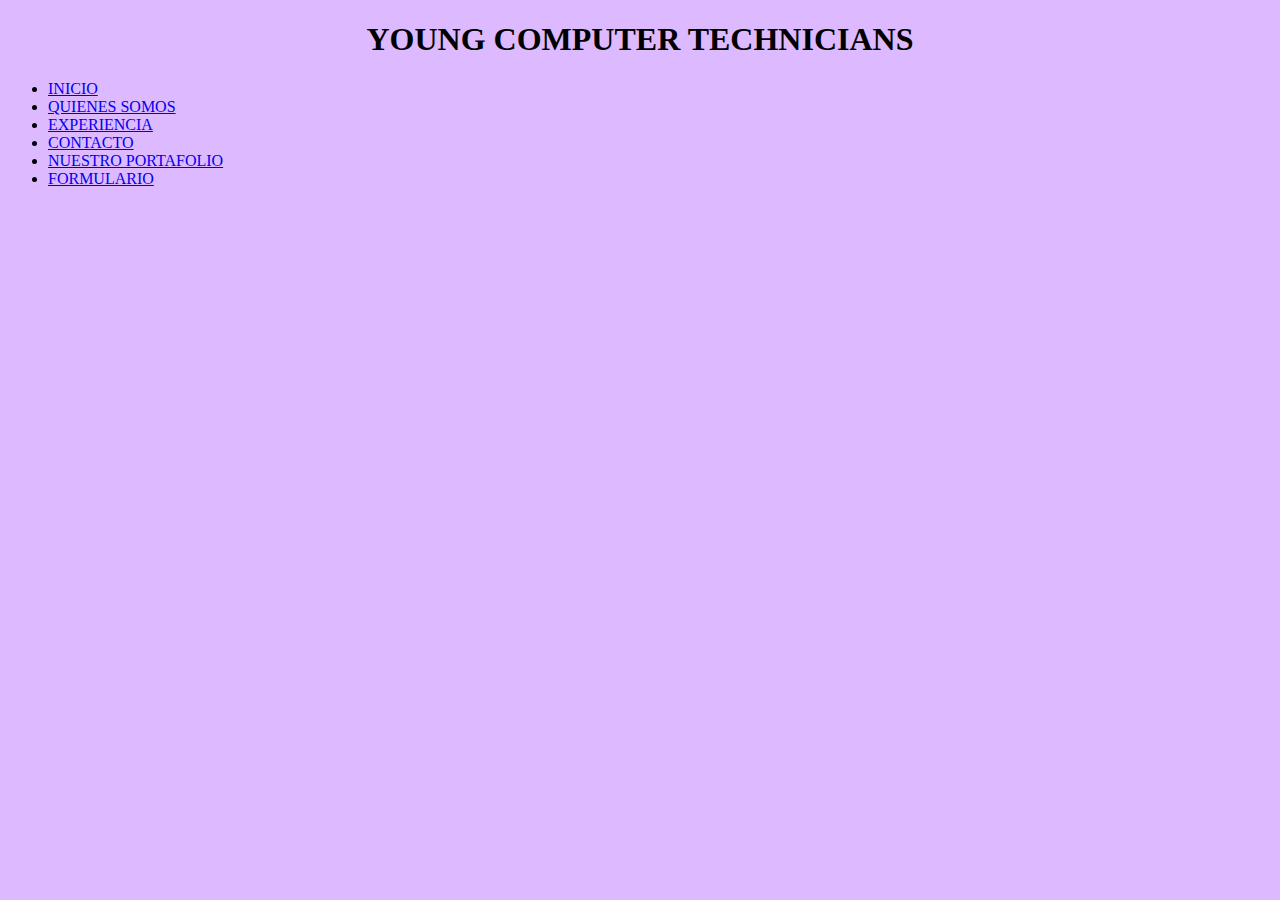
<file: Proyecto/Experiencias.html>
<!DOCTYPE html>
<html lang="en">
<head>
    <meta charset="UTF-8">
    <meta http-equiv="X-UA-Compatible" content="IE=edge">
    <meta name="viewport" content="width=device-width, initial-scale=1.0">
    <title>PROYECTO EMNPT</title>
    <link href="https://cdn.jsdelivr.net/npm/bootstrap@5.2.0-beta1/dist/css/bootstrap.min.css"
     rel="stylesheet" integrity="sha384-0evHe/X+R7YkIZDRvuzKMRqM+OrBnVFBL6DOitfPri4tjfHxaWutUpFmBp4vmVor" 
     crossorigin="anonymous">
    <link rel="stylesheet" href="estilo.css">
</head>
<body>

    <h1>YOUNG COMPUTER TECHNICIANS</h1>

    <ul class="nav justify-content-center">
        <li class="nav-item">
          <a class="nav-link active" aria-current="page" href="index.html">INICIO</a>
        </li>
        
        <li class="nav-item">
          <a class="nav-link" href="quienes.html">QUIENES SOMOS</a>
        </li>
        <li class="nav-item">
          <a class="nav-link" href="Experiencias.html">EXPERIENCIA</a>
        </li>

        <li class="nav-item">
            <a class="nav-link" href="formulario.html">CONTACTO</a>
          </li>
          <li class="nav-item">
            <a class="nav-link" href="Nuestro Portafolio.html">NUESTRO PORTAFOLIO</a>
          </li>
          <li class="nav-item">
            <a class="nav-link" href="formulario.html">FORMULARIO</a>
          </li>
      </ul>

    













</body>
</html>
</file>
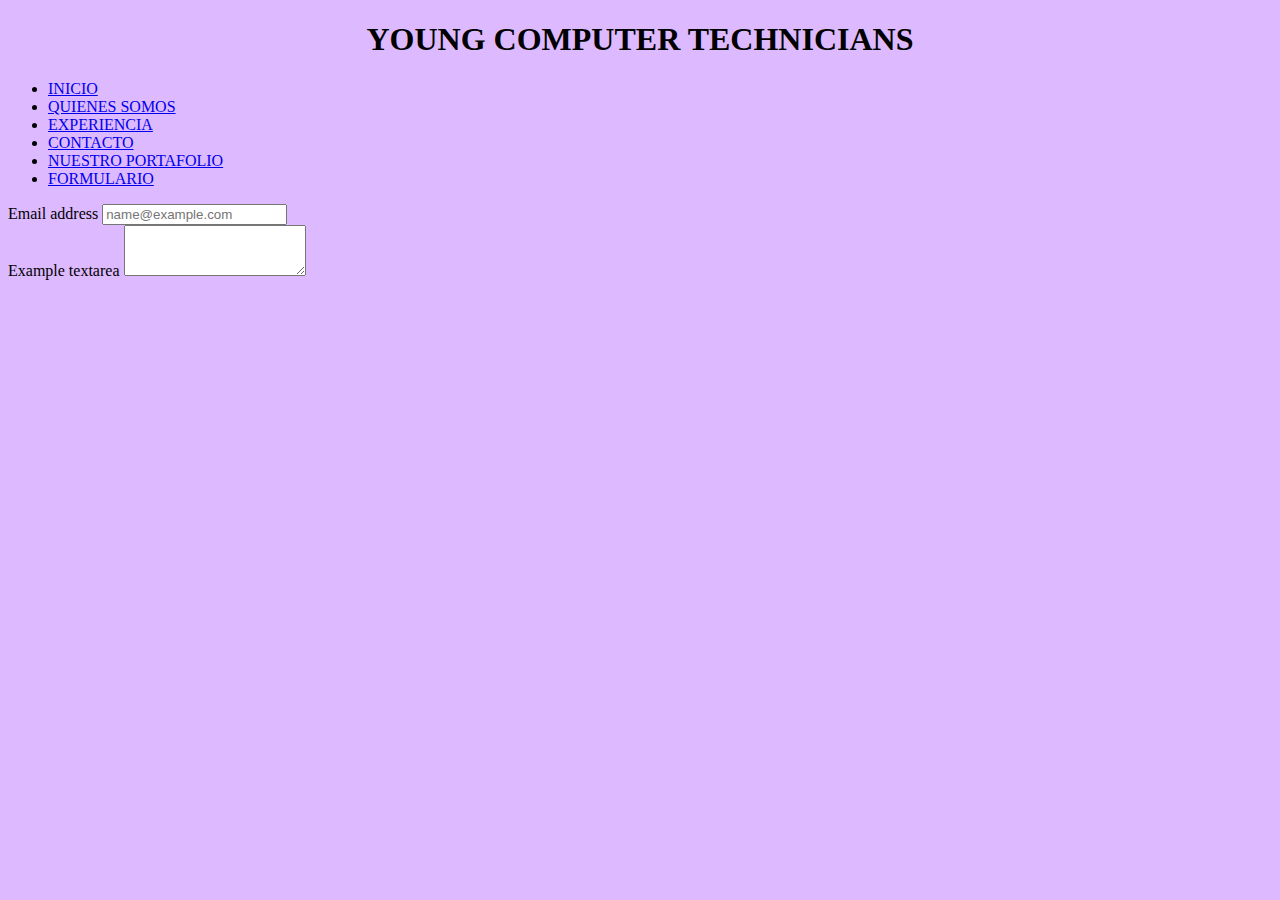
<file: Proyecto/formulario.html>
<!doctype html>
<html lang="en">
  <head>
    <meta charset="utf-8">
    <meta name="viewport" content="width=device-width, initial-scale=1">
    <title>PROYECTO EMNPT</title>
    <link href="https://cdn.jsdelivr.net/npm/bootstrap@5.2.0-beta1/dist/css/bootstrap.min.css" rel="stylesheet" integrity="sha384-0evHe/X+R7YkIZDRvuzKMRqM+OrBnVFBL6DOitfPri4tjfHxaWutUpFmBp4vmVor" crossorigin="anonymous">
    <link rel="stylesheet" href="estilo.css">
  </head>
  <body>

    <h1>YOUNG COMPUTER TECHNICIANS</h1>

    <ul class="nav justify-content-center">
        <li class="nav-item">
          <a class="nav-link active" aria-current="page" href="index.html">INICIO</a>
        </li>
        
        <li class="nav-item">
          <a class="nav-link" href="quienes.html">QUIENES SOMOS</a>
        </li>
        <li class="nav-item">
          <a class="nav-link" href="Experiencias.html">EXPERIENCIA</a>
        </li>

        <li class="nav-item">
            <a class="nav-link" href="formulario.html">CONTACTO</a>
          </li>
          <li class="nav-item">
            <a class="nav-link" href="Nuestro Portafolio.html">NUESTRO PORTAFOLIO</a>
          </li>
          <li class="nav-item">
            <a class="nav-link" href="formulario.html">FORMULARIO</a>
          </li>
      </ul>


      <div class="mb-3">
        <label for="exampleFormControlInput1" class="form-label">Email address</label>
        <input type="email" class="form-control" id="exampleFormControlInput1" placeholder="name@example.com">
      </div>
      <div class="mb-3">
        <label for="exampleFormControlTextarea1" class="form-label">Example textarea</label>
        <textarea class="form-control" id="exampleFormControlTextarea1" rows="3"></textarea>
      </div>

    

    





    <script src="https://cdn.jsdelivr.net/npm/bootstrap@5.2.0-beta1/dist/js/bootstrap.bundle.min.js" integrity="sha384-pprn3073KE6tl6bjs2QrFaJGz5/SUsLqktiwsUTF55Jfv3qYSDhgCecCxMW52nD2" crossorigin="anonymous"></script>
  </body>
</html>
</file>
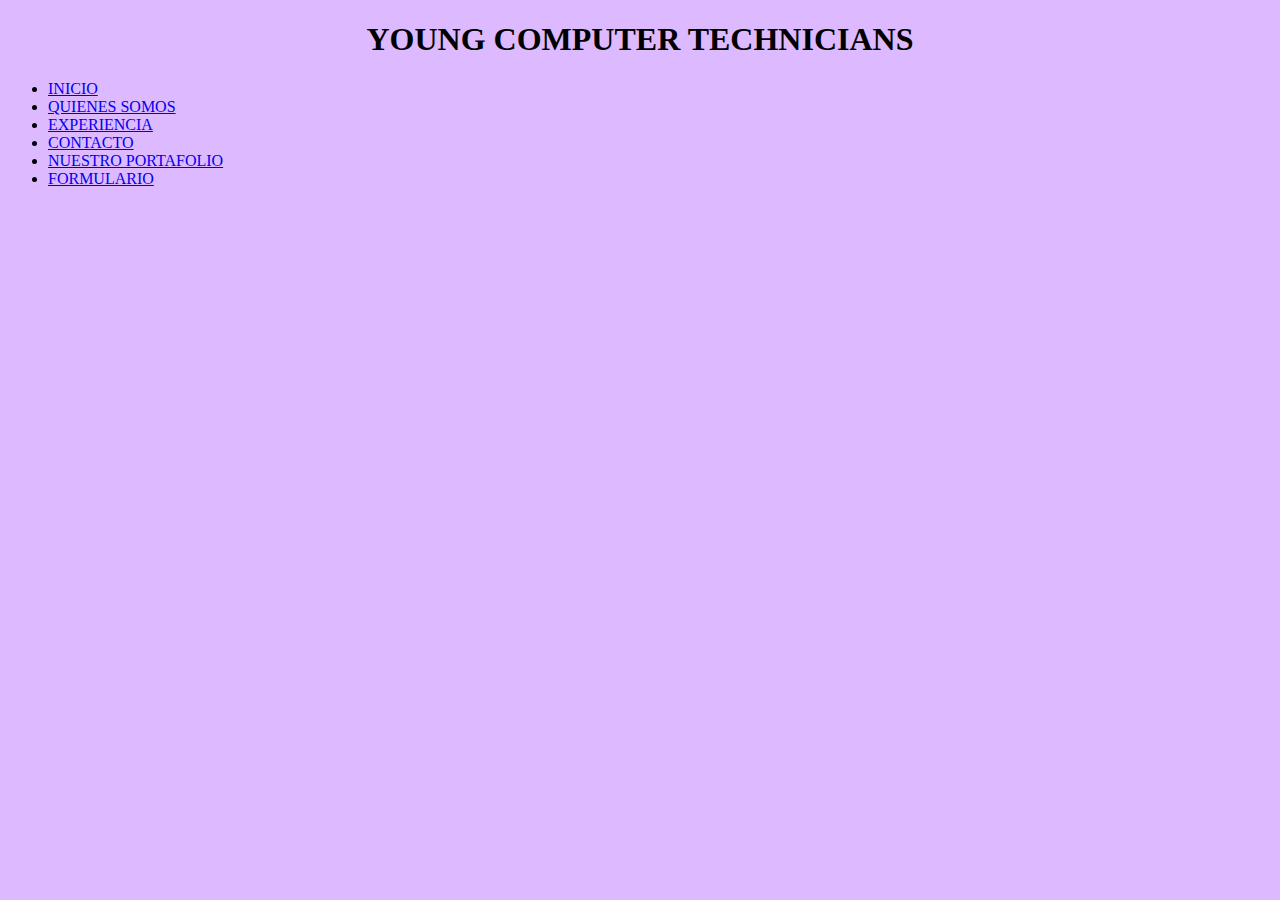
<file: Proyecto/Nuestro Portafolio.html>
<!DOCTYPE html>
<html lang="en">
<head>
    <meta charset="UTF-8">
    <meta http-equiv="X-UA-Compatible" content="IE=edge">
    <meta name="viewport" content="width=device-width, initial-scale=1.0">
    <title>PROYECTO EMNPT</title>
    <link href="https://cdn.jsdelivr.net/npm/bootstrap@5.2.0-beta1/dist/css/bootstrap.min.css"
    rel="stylesheet" integrity="sha384-0evHe/X+R7YkIZDRvuzKMRqM+OrBnVFBL6DOitfPri4tjfHxaWutUpFmBp4vmVor" 
    crossorigin="anonymous">
   <link rel="stylesheet" href="estilo.css">
</head>
<body>
    
    <h1>YOUNG COMPUTER TECHNICIANS</h1>

    <ul class="nav justify-content-center">
        <li class="nav-item">
          <a class="nav-link active" aria-current="page" href="index.html">INICIO</a>
        </li>
        
        <li class="nav-item">
          <a class="nav-link" href="quienes.html">QUIENES SOMOS</a>
        </li>
        <li class="nav-item">
          <a class="nav-link" href="formulario.html">EXPERIENCIA</a>
        </li>

        <li class="nav-item">
            <a class="nav-link" href="formulario.html">CONTACTO</a>
          </li>
          <li class="nav-item">
            <a class="nav-link" href="Nuestro Portafolio.html">NUESTRO PORTAFOLIO</a>
          </li>
          <li class="nav-item">
            <a class="nav-link" href="formulario.html">FORMULARIO</a>
          </li>
      </ul>






</body>
</html>
</file>
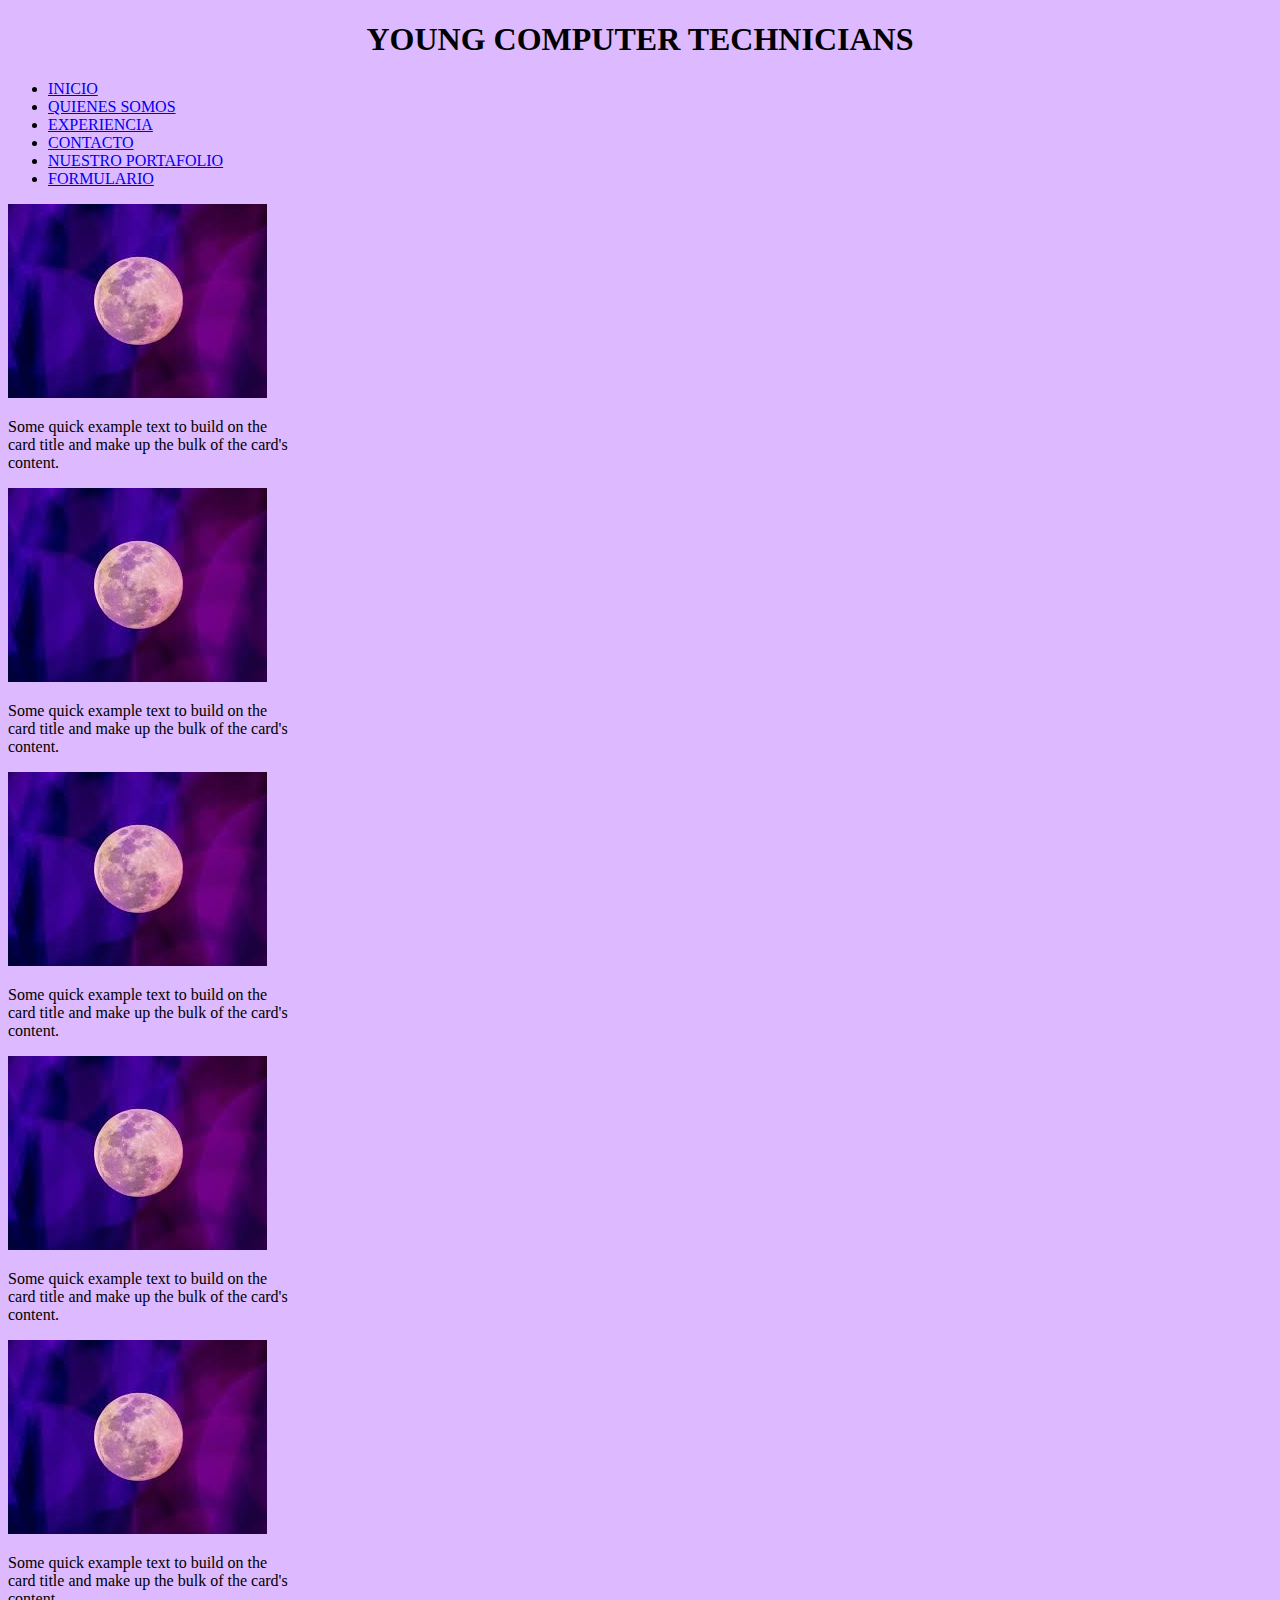
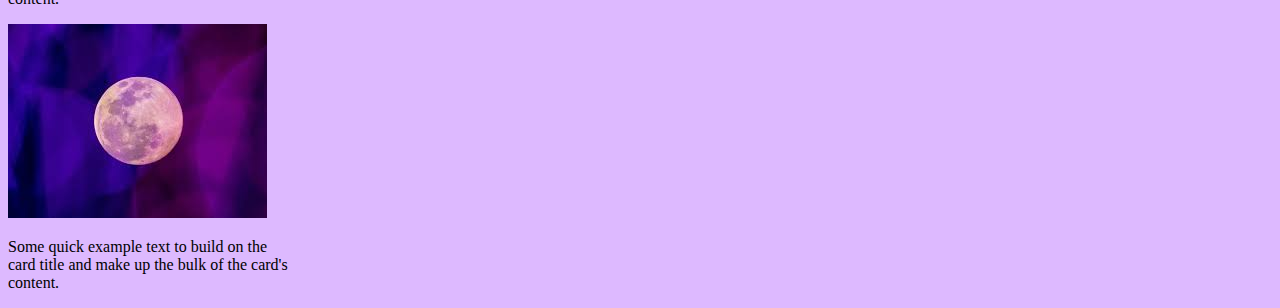
<file: Proyecto/quienes.html>
<!doctype html>
<html lang="en">
  <head>
    <meta charset="utf-8">
    <meta name="viewport" content="width=device-width, initial-scale=1">
    <title>PROYECTO EMNPT</title>
    <link href="https://cdn.jsdelivr.net/npm/bootstrap@5.2.0-beta1/dist/css/bootstrap.min.css" rel="stylesheet" integrity="sha384-0evHe/X+R7YkIZDRvuzKMRqM+OrBnVFBL6DOitfPri4tjfHxaWutUpFmBp4vmVor" crossorigin="anonymous">
    <link rel="stylesheet" href="estilo.css">
  </head>
  <body>

    <h1>YOUNG COMPUTER TECHNICIANS</h1>

    <ul class="nav justify-content-center">
        <li class="nav-item">
          <a class="nav-link active" aria-current="page" href="index.html">INICIO</a>
        </li>
        
        <li class="nav-item">
          <a class="nav-link" href="quienes.html">QUIENES SOMOS</a>
        </li>
        <li class="nav-item">
          <a class="nav-link" href="Experiencias.html">EXPERIENCIA</a>
        </li>

        <li class="nav-item">
            <a class="nav-link" href="formulario.html">CONTACTO</a>
          </li>
          <li class="nav-item">
            <a class="nav-link" href="Nuestro Portafolio.html">NUESTRO PORTAFOLIO</a>
          </li>
          <li class="nav-item">
            <a class="nav-link" href="formulario.html">FORMULARIO</a>
          </li>
      </ul>
      <div class="container">
        <div class="row">
          <div class="col">
            <div class="card" style="width: 18rem;">
                <img src="img/t1.jpg" class="card-img-top" alt="...">
                <div class="card-body">
                  <p class="card-text">Some quick example text to build on the card title and make up the bulk of the card's content.</p>
                </div>
              </div>
          </div>
          <div class="col">
            <div class="card" style="width: 18rem;">
                <img src="img/t1.jpg" class="card-img-top" alt="...">
                <div class="card-body">
                  <p class="card-text">Some quick example text to build on the card title and make up the bulk of the card's content.</p>
                </div>
              </div>
          </div>
          <div class="col">
            <div class="card" style="width: 18rem;">
                <img src="img/t1.jpg" class="card-img-top" alt="...">
                <div class="card-body">
                  <p class="card-text">Some quick example text to build on the card title and make up the bulk of the card's content.</p>
                </div>
              </div>
          </div>
        </div>
      </div>

      <div class="container">
        <div class="row">
          <div class="col">
            <div class="card" style="width: 18rem;">
                <img src="img/t1.jpg" class="card-img-top" alt="...">
                <div class="card-body">
                  <p class="card-text">Some quick example text to build on the card title and make up the bulk of the card's content.</p>
                </div>
              </div>
          </div>
          <div class="col">
            <div class="card" style="width: 18rem;">
                <img src="img/t1.jpg" class="card-img-top" alt="...">
                <div class="card-body">
                  <p class="card-text">Some quick example text to build on the card title and make up the bulk of the card's content.</p>
                </div>
              </div>
          </div>
          <div class="col">
            <div class="card" style="width: 18rem;">
                <img src="img/t1.jpg" class="card-img-top" alt="...">
                <div class="card-body">
                  <p class="card-text">Some quick example text to build on the card title and make up the bulk of the card's content.</p>
                </div>
              </div>
          </div>
        </div>
      </div>





    <script src="https://cdn.jsdelivr.net/npm/bootstrap@5.2.0-beta1/dist/js/bootstrap.bundle.min.js" integrity="sha384-pprn3073KE6tl6bjs2QrFaJGz5/SUsLqktiwsUTF55Jfv3qYSDhgCecCxMW52nD2" crossorigin="anonymous"></script>
  </body>
</html>
</file>
<file: Proyecto/estilo.css>
body{

    background-color: rgb(221, 185, 255);
}

h1{

    text-align: center;
    color: rgb(0, 0, 0);
}
</file>
<file: site/css/style.css>
@charset "UTF-8";/*
*
* Trunk version 2.0.0
*
*//*
*
* Contexts
*/a:focus,button:focus {	outline: none !important;}button::-moz-focus-inner {	border: 0;}*:focus {	outline: none;}blockquote {	padding: 0;	margin: 0;}input,button,select,textarea {	outline: none;}label {	margin-bottom: 0;}p {	margin: 0;}ul,ol {	list-style: none;	padding: 0;	margin: 0;}ul li,ol li {	display: block;}dl {	margin: 0;}dt,dd {	line-height: inherit;}dt {	font-weight: inherit;}dd {	margin-bottom: 0;}cite {	font-style: normal;}form {	margin-bottom: 0;}blockquote {	padding-left: 0;	border-left: 0;}address {	margin-top: 0;	margin-bottom: 0;}figure {	margin-bottom: 0;}html p a:hover {	text-decoration: none;}/*
*
* Typography
*/body {	font-family: "Barlow", -apple-system, BlinkMacSystemFont, "Segoe UI", Roboto, "Helvetica Neue", Arial, sans-serif;	font-size: 16px;	line-height: 1.5;	font-weight: 300;	color: #a5a5a5;	background-color: #2c343b;	-webkit-text-size-adjust: none;	-webkit-font-smoothing: subpixel-antialiased;	overflow-x: hidden;}h1, h2, h3, h4, h5, h6, [class^='heading-'] {	margin-top: 0;	margin-bottom: 0;	font-weight: 100;	color: #fff;}h1 a, h2 a, h3 a, h4 a, h5 a, h6 a, [class^='heading-'] a {	color: inherit;}h1 a:hover, h2 a:hover, h3 a:hover, h4 a:hover, h5 a:hover, h6 a:hover, [class^='heading-'] a:hover {	color: #ffac62;}h1,.heading-1 {	font-size: 32px;	line-height: 1.5;}@media (min-width: 1200px) {	h1,	.heading-1 {		font-size: 60px;		line-height: 1.2;	}}h2,.heading-2 {	font-size: 28px;	line-height: 1.5;}@media (min-width: 1200px) {	h2,	.heading-2 {		font-size: 48px;		line-height: 1.45833;	}}h3,.heading-3 {	font-size: 24px;	line-height: 1.5;	font-weight: 300;}@media (min-width: 1200px) {	h3,	.heading-3 {		font-size: 38px;		line-height: 1.10526;	}}h4,.heading-4 {	font-size: 22px;	line-height: 1.5;}@media (min-width: 1200px) {	h4,	.heading-4 {		font-size: 24px;		line-height: 1.25;	}}h5,.heading-5 {	font-size: 20px;	line-height: 1.5;}@media (min-width: 1200px) {	h5,	.heading-5 {		font-size: 18px;		line-height: 1.44444;	}}h6,.heading-6 {	font-size: 18px;	line-height: 1.5;}@media (min-width: 1200px) {	h6,	.heading-6 {		font-size: 16px;		line-height: 1.5;	}}.subtitle {	text-transform: uppercase;	color: #fff;	font-weight: 600;	line-height: 1.4;}small,.small {	display: block;	font-size: 14px;	line-height: 1.28571;}mark,.mark {	padding: 3px 5px;	color: #fff;	background: #ffac62;}.big {	font-size: 20px;	line-height: 1.4;}.lead {	font-size: 24px;	line-height: 34px;	font-weight: 300;}code {	padding: 10px 5px;	border-radius: 0.2rem;	font-size: 90%;	color: #111;	background: #edeff4;}p [data-toggle='tooltip'] {	padding-left: .25em;	padding-right: .25em;	color: #ffac62;}p [style*='max-width'] {	display: inline-block;}.content-box {	position: relative;	max-width: 900px;	margin-left: auto;	margin-right: auto;	padding: 30px;	background-color: #111;}.content-box .close-content-box,.content-box .close-modal-content-box {	position: absolute;	top: -10px;	right: -10px;	display: inline-block;	text-align: center;	width: 43px;	height: 43px;	font-size: 24px;	background-color: #ffac62;	line-height: 38px;}.content-box .close-content-box:hover,.content-box .close-modal-content-box:hover {	background-color: #fff;	color: #000;}@media (min-width: 1200px) {	.content-box {		padding: 50px;		max-width: 970px;	}	.content-box-inner {		padding-left: 15px;		padding-right: 15px;		max-height: 470px;		overflow-y: auto;	}	.content-box .close-content-box,	.content-box .close-modal-content-box {		top: 4px;		right: 4px;	}}.service-box .icon {	color: #fff;}.contact-info li {	padding: 2px 0;}.contact-info li span {	display: inline-block;	min-width: 75px;}/*
*
* Brand
*/.brand {	display: inline-block;}.brand .brand-logo-light {	display: none;}.brand .brand-logo-dark {	display: block;}/*
*
* Links
*/a {	transition: all 0.3s ease-in-out;}a, a:focus, a:active, a:hover {	text-decoration: none;}a, a:focus, a:active {	color: #fff;}a:hover {	color: #ffac62;}a[href*='callto'], a[href*='mailto'] {	white-space: nowrap;}.link-hover {	color: #ffac62;}.link-press {	color: #fff;}* + .privacy-link {	margin-top: 25px;}/*
*
* Blocks
*/.block-center, .block-sm, .block-lg {	margin-left: auto;	margin-right: auto;}.block-sm {	max-width: 560px;}.block-lg {	max-width: 768px;}.block-center {	padding: 10px;}.block-center:hover .block-center-header {	background-color: #ffac62;}.block-center-title {	background-color: #fff;}@media (max-width: 1599px) {	.block-center {		padding: 20px;	}	.block-center:hover .block-center-header {		background-color: #fff;	}	.block-center-header {		background-color: #ffac62;	}}/*
*
* Boxes
*/.box-minimal {	text-align: center;}.box-minimal .box-minimal-icon {	font-size: 50px;	line-height: 50px;	color: #ffac62;}.box-minimal-divider {	width: 36px;	height: 4px;	margin-left: auto;	margin-right: auto;	background: #ffac62;}.box-minimal-text {	width: 100%;	max-width: 320px;	margin-left: auto;	margin-right: auto;}* + .box-minimal {	margin-top: 30px;}* + .box-minimal-title {	margin-top: 10px;}* + .box-minimal-divider {	margin-top: 20px;}* + .box-minimal-text {	margin-top: 15px;}.bg-gray-dark .box-minimal p, .bg-accent .box-minimal p {	color: #a5a5a5;}.box-counter {	position: relative;	text-align: center;	color: #2c343b;}.box-counter-title {	display: inline-block;	font-family: "Lora", "Times New Roman", Times, serif;	font-size: 16px;	line-height: 1.3;	letter-spacing: -.025em;}.box-counter-main {	font-family: "Lora", "Times New Roman", Times, serif;	font-size: 45px;	font-weight: 400;	line-height: 1.2;}.box-counter-main > * {	display: inline;	font: inherit;}.box-counter-main .small {	font-size: 28px;}.box-counter-main .small_top {	position: relative;	top: .2em;	vertical-align: top;}.box-counter-divider {	font-size: 0;	line-height: 0;}.box-counter-divider::after {	content: '';	display: inline-block;	width: 80px;	height: 2px;	background: #ffac62;}* + .box-counter-title {	margin-top: 10px;}* + .box-counter-main {	margin-top: 20px;}* + .box-counter-divider {	margin-top: 10px;}@media (min-width: 768px) {	.box-counter-title {		font-size: 18px;	}}@media (min-width: 1200px) {	.box-counter-main {		font-size: 60px;	}	.box-counter-main .small {		font-size: 36px;	}	* + .box-counter-main {		margin-top: 30px;	}	* + .box-counter-divider {		margin-top: 15px;	}	* + .box-counter-title {		margin-top: 18px;	}}.bg-accent .box-counter {	color: #fff;}.bg-accent .box-counter-divider::after {	background: #fff;}/*
* Element groups
*/html .group {	margin-bottom: -20px;	margin-left: -15px;}html .group:empty {	margin-bottom: 0;	margin-left: 0;}html .group > * {	display: inline-block;	margin-top: 0;	margin-bottom: 20px;	margin-left: 15px;}html .group-sm {	margin-bottom: -10px;	margin-left: -10px;}html .group-sm:empty {	margin-bottom: 0;	margin-left: 0;}html .group-sm > * {	display: inline-block;	margin-top: 0;	margin-bottom: 10px;	margin-left: 10px;}html .group-xl {	margin-bottom: -20px;	margin-left: -30px;}html .group-xl:empty {	margin-bottom: 0;	margin-left: 0;}html .group-xl > * {	display: inline-block;	margin-top: 0;	margin-bottom: 20px;	margin-left: 30px;}@media (min-width: 992px) {	html .group-xl {		margin-bottom: -20px;		margin-left: -45px;	}	html .group-xl > * {		margin-bottom: 20px;		margin-left: 45px;	}}html .group-sm-justify .button {	padding-left: 20px;	padding-right: 20px;}@media (min-width: 768px) {	html .group-sm-justify {		display: flex;		align-items: center;		justify-content: center;	}	html .group-sm-justify > * {		flex-grow: 1;		flex-shrink: 0;	}	html .group-sm-justify .button {		min-width: 130px;		padding-left: 20px;		padding-right: 20px;	}}html .group-middle {	display: inline-table;	vertical-align: middle;}html .group-middle > * {	vertical-align: middle;}* + .group-sm {	margin-top: 30px;}* + .group-xl {	margin-top: 20px;}/*
*
* Responsive units
*/.unit {	display: flex;	flex: 0 1 100%;}[class*='unit']:empty {	margin-bottom: 0;	margin-left: 0;}.unit-body {	flex: 0 1 auto;}.unit-left,.unit-right {	flex: 0 0 auto;	max-width: 100%;}.unit {	margin-bottom: -30px;	margin-left: -20px;}.unit > * {	margin-bottom: 30px;	margin-left: 20px;}@media (min-width: 576px) {	.unit-sm {		margin-bottom: -30px;		margin-left: -20px;	}	.unit-sm > * {		margin-bottom: 30px;		margin-left: 20px;	}}@media (min-width: 768px) {	.unit-md {		margin-bottom: -30px;		margin-left: -20px;	}	.unit-md > * {		margin-bottom: 30px;		margin-left: 20px;	}}@media (min-width: 992px) {	.unit-lg {		margin-bottom: -30px;		margin-left: -20px;	}	.unit-lg > * {		margin-bottom: 30px;		margin-left: 20px;	}}@media (min-width: 1200px) {	.unit-xl {		margin-bottom: -30px;		margin-left: -20px;	}	.unit-xl > * {		margin-bottom: 30px;		margin-left: 20px;	}}@media (min-width: 1600px) {	.unit-xxl {		margin-bottom: -30px;		margin-left: -20px;	}	.unit-xxl > * {		margin-bottom: 30px;		margin-left: 20px;	}}.unit-spacing-xs.unit {	margin-bottom: -15px;	margin-left: -7px;}.unit-spacing-xs.unit > * {	margin-bottom: 15px;	margin-left: 7px;}@media (min-width: 576px) {	.unit-spacing-xs.unit {		margin-bottom: -15px;		margin-left: -7px;	}	.unit-spacing-xs.unit > * {		margin-bottom: 15px;		margin-left: 7px;	}}@media (min-width: 768px) {	.unit-spacing-xs.unit {		margin-bottom: -15px;		margin-left: -7px;	}	.unit-spacing-xs.unit > * {		margin-bottom: 15px;		margin-left: 7px;	}}@media (min-width: 992px) {	.unit-spacing-xs.unit {		margin-bottom: -15px;		margin-left: -7px;	}	.unit-spacing-xs.unit > * {		margin-bottom: 15px;		margin-left: 7px;	}}@media (min-width: 1200px) {	.unit-spacing-xs.unit {		margin-bottom: -15px;		margin-left: -7px;	}	.unit-spacing-xs.unit > * {		margin-bottom: 15px;		margin-left: 7px;	}}@media (min-width: 1600px) {	.unit-spacing-xs.unit {		margin-bottom: -15px;		margin-left: -7px;	}	.unit-spacing-xs.unit > * {		margin-bottom: 15px;		margin-left: 7px;	}}/*
*
* Lists
*/.list > li + li {	margin-top: 10px;}.list-xs > li + li {	margin-top: 5px;}.list-sm > li + li {	margin-top: 10px;}.list-md > li + li {	margin-top: 18px;}.list-lg > li + li {	margin-top: 25px;}@media (min-width: 768px) {	.list-xl > li + li {		margin-top: 60px;	}}.list-inline > li {	display: inline-block;}html .list-inline-xs {	transform: translate3d(0, -8px, 0);	margin-bottom: -8px;	margin-left: -4px;	margin-right: -4px;}html .list-inline-xs > * {	margin-top: 8px;	padding-left: 4px;	padding-right: 4px;}.list-terms dt + dd {	margin-top: 5px;}.list-terms dd + dt {	margin-top: 25px;}* + .list-terms {	margin-top: 25px;}.index-list {	counter-reset: li;}.index-list > li .list-index-counter:before {	content: counter(li, decimal-leading-zero);	counter-increment: li;}.list-marked {	padding-left: 25px;	text-align: left;}.list-marked > li {	text-indent: -25px;	padding-left: 25px;}.list-marked > li::before {	position: relative;	display: inline-block;	left: 25px;	top: -1px;	min-width: 25px;	content: '\f105';	font: 400 14px/24px 'FontAwesome';	color: #b7b7b7;}.list-marked > li + li {	margin-top: 4px;}* + .list-marked {	margin-top: 15px;}p + .list-marked {	margin-top: 10px;}.list-ordered {	counter-reset: li;	padding-left: 25px;	text-align: left;}.list-ordered > li {	position: relative;	padding-left: 25px;}.list-ordered > li:before {	content: counter(li, decimal) ".";	counter-increment: li;	position: absolute;	top: 0;	left: 0;	display: inline-block;	width: 15px;	color: #b7b7b7;}.list-ordered > li + li {	margin-top: 10px;}* + .list-ordered {	margin-top: 15px;}/*
*
* Images
*/img {	display: inline-block;	max-width: 100%;	height: auto;}.img-responsive {	width: 100%;}/*
*
* Icons
*/.icon {	display: inline-block;	font-size: 16px;	line-height: 1;	transition: .3s ease-in-out;}.icon::before {	position: relative;	display: inline-block;	font-weight: 400;	font-style: normal;	speak: none;	text-transform: none;}.icon-primary {	color: #ffac62;}.icon-secondary {	color: #d87f13;}.icon-circle {	border-radius: 50%;}.icon-lg {	font-size: 26px;}@media (min-width: 1200px) {	.icon-lg {		font-size: 38px;	}}/*
*
* Tables custom
*/.table-custom {	width: 100%;	max-width: 100%;	text-align: left;	background: #fff;	border-collapse: collapse;}.table-custom th,.table-custom td {	color: #2c343b;	background: #fff;}.table-custom th {	padding: 35px 24px;	font-size: 14px;	font-weight: 700;	letter-spacing: .05em;	text-transform: uppercase;	background: #d7d7d7;}@media (max-width: 991px) {	.table-custom th {		padding-top: 20px;		padding-bottom: 20px;	}}.table-custom td {	padding: 17px 24px;}.table-custom tbody tr:first-child td {	border-top: 0;}.table-custom tr td {	border-bottom: 1px solid #ccc;}.table-custom tfoot td {	font-weight: 700;}* + .table-custom-responsive {	margin-top: 30px;}@media (min-width: 768px) {	* + .table-custom-responsive {		margin-top: 40px;	}}.table-custom.table-custom-primary thead th {	color: #fff;	background: #ffac62;	border: 0;}.table-custom.table-custom-primary tbody tr:hover td {	background: #d7d7d7;}.table-custom.table-custom-bordered tr td:first-child {	border-left: 0;}.table-custom.table-custom-bordered tr td:last-child {	border-right: 0;}.table-custom.table-custom-bordered td {	border: 1px solid #ccc;}.table-custom.table-custom-bordered tbody > tr:first-of-type > td {	border-top: 0;}.table-custom.table-custom-striped {	border-bottom: 1px solid #ccc;}.table-custom.table-custom-striped tbody tr:nth-of-type(odd) td {	background: transparent;}.table-custom.table-custom-striped tbody tr:nth-of-type(even) td {	background: #d7d7d7;}.table-custom.table-custom-striped tbody td {	border: 0;}.table-custom.table-custom-striped tfoot td:not(:first-child) {	border-left: 0;}@media (max-width: 991px) {	.table-custom-responsive {		display: block;		width: 100%;		overflow-x: auto;		-ms-overflow-style: -ms-autohiding-scrollbar;	}	.table-custom-responsive.table-bordered {		border: 0;	}}/*
*
* Dividers
*/hr {	margin-top: 0;	margin-bottom: 0;	border-top: 1px solid #d7d7d7;}.divider {	font-size: 0;	line-height: 0;}.divider::after {	content: '';	display: inline-block;	width: 60px;	height: 2px;	background-color: #ffac62;}/*
*
* Buttons
*/.button {	position: relative;	overflow: hidden;	display: inline-block;	padding: 10px 18px;	font-size: 14px;	line-height: 1.25;	border: 2px solid;	font-family: "Source Sans Pro", -apple-system, BlinkMacSystemFont, "Segoe UI", Roboto, "Helvetica Neue", Arial, sans-serif;	font-weight: 400;	letter-spacing: 0;	text-transform: uppercase;	font-size: 16px;	white-space: nowrap;	text-overflow: ellipsis;	text-align: center;	cursor: pointer;	vertical-align: middle;	user-select: none;	transition: 250ms all ease-in-out;}.button-block {	display: block;	width: 100%;}.button-default, .button-default:focus {	color: #ccc;	background-color: #2c343b;	border-color: #2c343b;}.button-default:hover, .button-default:active {	color: #fff;	background-color: #ffac62;	border-color: #ffac62;}.button-default.button-ujarak::before {	background: #ffac62;}.button-gray-100, .button-gray-100:focus {	color: #151515;	background-color: #edeff4;	border-color: #edeff4;}.button-gray-100:hover, .button-gray-100:active {	color: #151515;	background-color: #dde1ea;	border-color: #dde1ea;}.button-gray-100.button-ujarak::before {	background: #dde1ea;}.button-primary, .button-primary:focus {	color: #fff;	background-color: #ffac62;	border-color: #ffac62;}.button-primary:hover, .button-primary:active {	color: #fff;	background-color: #727984;	border-color: #727984;}.button-primary.button-ujarak::before {	background: #727984;}.button-default-outline, .button-default-outline:focus {	color: #ccc;	background-color: transparent;	border-color: #2c343b;}.button-default-outline:hover, .button-default-outline:active {	color: #fff;	background-color: #ffac62;	border-color: #ffac62;}.button-default-outline.button-ujarak::before {	background: #ffac62;}.button-ghost {	border: 0;	background-color: transparent;}.button-ghost:hover {	color: #fff;	background: #ffac62;}.button-facebook, .button-facebook:focus {	color: #fff;	background-color: #4d70a8;	border-color: #4d70a8;}.button-facebook:hover, .button-facebook:active {	color: #fff;	background-color: #456497;	border-color: #456497;}.button-facebook.button-ujarak::before {	background: #456497;}.button-twitter, .button-twitter:focus {	color: #fff;	background-color: #02bcf3;	border-color: #02bcf3;}.button-twitter:hover, .button-twitter:active {	color: #fff;	background-color: #02a8da;	border-color: #02a8da;}.button-twitter.button-ujarak::before {	background: #02a8da;}.button-google, .button-google:focus {	color: #fff;	background-color: #e2411e;	border-color: #e2411e;}.button-google:hover, .button-google:active {	color: #fff;	background-color: #cc3a1a;	border-color: #cc3a1a;}.button-google.button-ujarak::before {	background: #cc3a1a;}.button-shadow {	box-shadow: 0 9px 21px 0 rgba(204, 204, 204, 0.15);}.button-shadow:hover {	box-shadow: 0 9px 10px 0 rgba(204, 204, 204, 0.15);}.button-shadow:focus, .button-shadow:active {	box-shadow: none;}.button-ujarak {	position: relative;	z-index: 0;	transition: background .4s, border-color .4s, color .4s;}.button-ujarak::before {	content: '';	position: absolute;	top: 0;	left: 0;	width: 100%;	height: 100%;	background: #ffac62;	z-index: -1;	opacity: 0;	transform: scale3d(0.7, 1, 1);	transition: transform 0.42s, opacity 0.42s;	border-radius: inherit;}.button-ujarak, .button-ujarak::before {	transition-timing-function: cubic-bezier(0.2, 1, 0.3, 1);}.button-ujarak:hover {	transition: background .4s .4s, border-color .4s 0s, color .2s 0s;}.button-ujarak:hover::before {	opacity: 1;	transform: translate3d(0, 0, 0) scale3d(1, 1, 1);}.button-xs {	padding: 8px 17px;}.button-sm {	padding: 5px 25px;	font-size: 12px;	line-height: 1.5;}.button-lg {	padding: 12px 50px;	font-size: 14px;	line-height: 1.58;}.button-xl {	padding: 16px 50px;	font-size: 16px;	line-height: 28px;}@media (min-width: 992px) {	.button-xl {		padding: 20px 80px;	}}.button-circle {	border-radius: 30px;}.button-round-1 {	border-radius: 5px;}.button-round-2 {	border-radius: 10px;}.button.button-icon {	display: inline-flex;	justify-content: center;	align-items: center;	vertical-align: middle;}.button.button-icon .icon {	position: relative;	display: inline-block;	vertical-align: middle;	color: inherit;	font-size: .8em;	line-height: 1em;}.button.button-icon-left .icon {	padding-left: 11px;}.button.button-icon-right {	flex-direction: row-reverse;}.button.button-icon-right .icon {	padding-left: 11px;}.button.button-icon.button-link .icon {	top: 5px;	font-size: 1em;}.button.button-icon.button-xs .icon {	top: .05em;	font-size: 1.2em;	padding-right: 8px;}.button.button-icon.button-xs .button-icon-right {	padding-left: 8px;}.button.button-icon:hover.button-icon-left .icon {	padding-left: 18px;}.btn-primary {	border-radius: 3px;	font-family: "Source Sans Pro", -apple-system, BlinkMacSystemFont, "Segoe UI", Roboto, "Helvetica Neue", Arial, sans-serif;	font-weight: 400;	letter-spacing: .05em;	text-transform: uppercase;	transition: .33s;}.btn-primary, .btn-primary:active, .btn-primary:focus {	color: #fff;	background: #ffac62;	border-color: #ffac62;}.btn-primary:hover {	color: #fff;	background: #000;	border-color: #000;}.button-link {	text-transform: uppercase;	font-family: "Source Sans Pro", -apple-system, BlinkMacSystemFont, "Segoe UI", Roboto, "Helvetica Neue", Arial, sans-serif;	font-size: 14px;}@media (min-width: 992px) {	.button-link {		padding-left: 13px;	}}.button-link-icon {	margin-bottom: -5px;	margin-left: -5px;}.button-link-icon:empty {	margin-bottom: 0;	margin-left: 0;}.button-link-icon > * {	display: inline-block;	margin-top: 0;	margin-bottom: 5px;	margin-left: 5px;}.button-link-icon .icon {	position: relative;	right: 0;}.button-link-icon:hover .icon {	right: 10px;}.button-link:hover {	color: #fff;}/*
*
* Form styles
*/.rd-form {	position: relative;	text-align: left;}.rd-form .button {	padding-top: 10px;	padding-bottom: 10px;	min-height: 50px;}* + .rd-form {	margin-top: 20px;}input:-webkit-autofill ~ label,input:-webkit-autofill ~ .form-validation {	color: #000 !important;}.form-wrap {	position: relative;}.form-wrap.has-error .form-input {	border-color: #f5543f;}.form-wrap.has-focus .form-input {	border-color: #ffac62;}.form-wrap + * {	margin-top: 20px;}.form-input {	display: block;	width: 100%;	min-height: 50px;	padding: 12px 19px;	font-size: 14px;	font-weight: 400;	line-height: 24px;	color: #b7b7b7;	background-color: #f5f5f5;	background-image: none;	border-radius: 0;	-webkit-appearance: none;	transition: .3s ease-in-out;	border: 1px solid #f5f5f5;}.form-input:focus {	outline: 0;}textarea.form-input {	height: 135px;	min-height: 50px;	max-height: 230px;	resize: vertical;}.form-label,.form-label-outside {	margin-bottom: 0;	color: #a5a5a5;	font-weight: 400;}.form-label {	position: absolute;	top: 25px;	left: 0;	right: 0;	padding-left: 19px;	padding-right: 19px;	font-size: 14px;	font-weight: 400;	line-height: 24px;	pointer-events: none;	text-align: left;	z-index: 9;	transition: .25s;	will-change: transform;	transform: translateY(-50%);}.form-label.focus {	opacity: 0;}.form-label.auto-fill {	color: #b7b7b7;}.form-label-outside {	width: 100%;	margin-bottom: 4px;}@media (min-width: 768px) {	.form-label-outside {		position: static;	}	.form-label-outside, .form-label-outside.focus, .form-label-outside.auto-fill {		transform: none;	}}[data-x-mode='true'] .form-label {	pointer-events: auto;}.form-validation {	position: absolute;	right: 8px;	top: 0;	z-index: 11;	margin-top: 2px;	font-size: 9px;	font-weight: 400;	line-height: 12px;	letter-spacing: 0;	color: #f5543f;	transition: .3s;}.form-validation-left .form-validation {	top: 100%;	right: auto;	left: 0;}#form-output-global {	position: fixed;	bottom: 30px;	left: 15px;	z-index: 2000;	visibility: hidden;	transform: translate3d(-500px, 0, 0);	transition: .3s all ease;}#form-output-global.active {	visibility: visible;	transform: translate3d(0, 0, 0);}@media (min-width: 576px) {	#form-output-global {		left: 30px;	}}.form-output {	position: absolute;	top: 100%;	left: 0;	font-size: 10px;	font-weight: 400;	line-height: 1.2;	margin-top: 2px;	transition: .3s;	opacity: 0;	visibility: hidden;}.form-output.active {	opacity: 1;	visibility: visible;}.form-output.error {	color: #f5543f;}.form-output.success {	color: #98bf44;}.radio .radio-custom,.radio-inline .radio-custom,.checkbox .checkbox-custom,.checkbox-inline .checkbox-custom {	opacity: 0;}.radio .radio-custom, .radio .radio-custom-dummy,.radio-inline .radio-custom,.radio-inline .radio-custom-dummy,.checkbox .checkbox-custom,.checkbox .checkbox-custom-dummy,.checkbox-inline .checkbox-custom,.checkbox-inline .checkbox-custom-dummy {	position: absolute;	left: 0;	width: 14px;	height: 14px;	outline: none;	cursor: pointer;}.radio .radio-custom-dummy,.radio-inline .radio-custom-dummy,.checkbox .checkbox-custom-dummy,.checkbox-inline .checkbox-custom-dummy {	pointer-events: none;	background: #fff;}.radio .radio-custom-dummy::after,.radio-inline .radio-custom-dummy::after,.checkbox .checkbox-custom-dummy::after,.checkbox-inline .checkbox-custom-dummy::after {	position: absolute;	opacity: 0;	transition: .22s;}.radio .radio-custom:focus,.radio-inline .radio-custom:focus,.checkbox .checkbox-custom:focus,.checkbox-inline .checkbox-custom:focus {	outline: none;}.radio input,.radio-inline input,.checkbox input,.checkbox-inline input {	position: absolute;	width: 1px;	height: 1px;	padding: 0;	overflow: hidden;	clip: rect(0, 0, 0, 0);	white-space: nowrap;	clip-path: inset(50%);	border: 0;}.radio-custom:checked + .radio-custom-dummy:after,.checkbox-custom:checked + .checkbox-custom-dummy:after {	opacity: 1;}.radio,.radio-inline {	padding-left: 28px;}.radio .radio-custom-dummy,.radio-inline .radio-custom-dummy {	top: 1px;	left: 0;	width: 18px;	height: 18px;	border-radius: 50%;	border: 1px solid #b7b7b7;}.radio .radio-custom-dummy::after,.radio-inline .radio-custom-dummy::after {	content: '';	top: 3px;	right: 3px;	bottom: 3px;	left: 3px;	background: #2c343b;	border-radius: inherit;}.checkbox,.checkbox-inline {	padding-left: 28px;}.checkbox .checkbox-custom-dummy,.checkbox-inline .checkbox-custom-dummy {	left: 0;	width: 18px;	height: 18px;	margin: 0;	border: 1px solid #b7b7b7;}.checkbox .checkbox-custom-dummy::after,.checkbox-inline .checkbox-custom-dummy::after {	content: '\f222';	font-family: "Material Design Icons";	position: absolute;	top: -1px;	left: -2px;	font-size: 20px;	line-height: 18px;	color: #ccc;}.toggle-custom {	padding-left: 60px;	-webkit-appearance: none;}.toggle-custom:checked ~ .checkbox-custom-dummy::after {	background: #ffac62;	transform: translate(20px, -50%);}.toggle-custom ~ .checkbox-custom-dummy {	position: relative;	display: inline-block;	margin-top: -1px;	width: 44px;	height: 20px;	background: #f5f5f5;	cursor: pointer;}.toggle-custom ~ .checkbox-custom-dummy::after {	content: '';	position: absolute;	display: inline-block;	width: 16px;	height: 16px;	left: 0;	top: 50%;	background: #b7b7b7;	transform: translate(4px, -50%);	opacity: 1;	transition: .22s;}.rd-form-inline {	display: flex;	flex-wrap: wrap;	align-items: stretch;	text-align: center;	transform: translate3d(0, -8px, 0);	margin-bottom: -8px;	margin-left: -4px;	margin-right: -4px;}.rd-form-inline > * {	margin-top: 8px;	padding-left: 4px;	padding-right: 4px;}.rd-form-inline > * {	margin-top: 0;}.rd-form-inline .form-wrap {	flex: 1;	min-width: 185px;}.rd-form-inline .form-wrap-select {	text-align: left;}.rd-form-inline .form-button {	flex-shrink: 0;	flex-grow: 1;	max-width: calc(100% - 10px);	min-height: 50px;}.rd-form-inline .form-button .button {	min-height: inherit;}@media (min-width: 576px) {	.rd-form-inline .button {		display: block;	}}.rd-form-inline.rd-form-inline-centered {	justify-content: center;}.form-sm .form-input,.form-sm .button {	padding-top: 9px;	padding-bottom: 9px;	min-height: 40px;}.form-sm .form-validation {	top: -16px;}.form-sm .form-label {	top: 20px;}.form-sm * + .button {	margin-top: 10px;}.form-lg .form-input,.form-lg .form-label,.form-lg .select2-container .select2-choice {	font-size: 16px;}.form-lg .form-input,.form-lg .select2-container .select2-choice {	font-size: 16px;	padding-top: 17px;	padding-bottom: 17px;}.form-lg .form-input,.form-lg .select2-container .select2-choice {	min-height: 58px;}.form-lg .form-button {	min-height: 60px;}.form-lg .form-label {	top: 30px;}/*
*
* Posts
*//*
*
* Quotes
*/.quote-primary-mark {	position: relative;	top: 6px;	display: block;	width: 37px;	height: 27px;	fill: #ffac62;	flex-shrink: 0;}.quote-primary-body {	position: relative;	padding: 25px 0;	border-top: 1px solid #d7d7d7;}.quote-primary-body::before, .quote-primary-body::after {	content: '';	position: absolute;	bottom: 0;	height: 13px;	border-style: solid;	border-color: #d7d7d7;}.quote-primary-body::before {	left: 0;	width: 78px;	border-width: 1px 1px 0 0;}.quote-primary-body::after {	right: 0;	width: calc(100% - 78px - 12px);	border-width: 1px 0 0 1px;	transform-origin: 0 0;	transform: skew(-45deg);}.quote-primary-text {	padding-top: 20px;}.quote-primary-cite {	font-weight: 700;}.quote-primary-footer {	padding-left: 5px;}* + .quote-primary {	margin-top: 30px;}* + .quote-primary-footer {	margin-top: 8px;}@media (min-width: 576px) {	.quote-primary-body {		display: flex;		padding: 32px 20px 40px 30px;	}	.quote-primary-text {		padding-top: 0;		padding-left: 20px;	}	.quote-primary-footer {		padding-left: 30px;	}}@media (min-width: 768px) {	.quote-primary-body {		padding-right: 40px;	}}/*
*
* Thumbnails
*/.figure-light figcaption {	padding-top: 10px;	color: #b7b7b7;}/*
*
* Breadcrumbs
*/.breadcrumbs-custom {	position: relative;	padding: 35px 0 40px;	text-align: center;	background-color: #ccc;}.breadcrumbs-custom-path {	margin-left: -15px;	margin-right: -15px;}.breadcrumbs-custom-path > * {	padding-left: 15px;	padding-right: 15px;}.breadcrumbs-custom-path a {	display: inline;	vertical-align: middle;}.breadcrumbs-custom-path a, .breadcrumbs-custom-path a:active, .breadcrumbs-custom-path a:focus {	color: #ffac62;}.breadcrumbs-custom-path li {	position: relative;	display: inline-block;	vertical-align: middle;	font-size: 14px;	line-height: 1.7;}.breadcrumbs-custom-path li::after {	content: "";	font-family: 'FontAwesome';	position: absolute;	top: 52%;	right: -5px;	display: inline-block;	font-size: inherit;	font-style: normal;	color: rgba(255, 255, 255, 0.5);	transform: translate3d(0, -50%, 0);}.breadcrumbs-custom-path li:last-child:after {	display: none;}.breadcrumbs-custom-path a:hover,.breadcrumbs-custom-path li.active {	color: #fff;}.breadcrumbs-custom-path li.active {	top: 2px;}* + .breadcrumbs-custom-path {	margin-top: 14px;}@media (max-width: 991px) {	.breadcrumbs-custom-title {		font-size: 26px;	}}@media (min-width: 576px) {	.breadcrumbs-custom {		margin-left: -30px;		margin-right: -30px;	}	.breadcrumbs-custom > * {		padding-left: 30px;		padding-right: 30px;	}	* + .breadcrumbs-custom-path {		margin-top: 18px;	}}@media (min-width: 768px) {	.breadcrumbs-custom {		padding: 70px 0 80px;	}	.breadcrumbs-custom-path li {		font-size: 16px;	}}@media (min-width: 1200px) {	.breadcrumbs-custom {		padding: 80px 0 100px;	}}@media (min-width: 1600px) {	.breadcrumbs-custom {		padding: 80px 0 100px;	}}/*
*
* Pagination custom
*/.pagination {	font-size: 0;	line-height: 0;	margin-bottom: -10px;	margin-left: -10px;}.pagination:empty {	margin-bottom: 0;	margin-left: 0;}.pagination > * {	display: inline-block;	margin-top: 0;	margin-bottom: 10px;	margin-left: 10px;}.page-item {	display: inline-block;	vertical-align: middle;	text-align: center;	font-weight: 700;}.page-link {	display: inline-block;	min-width: 48px;	padding: 10px 10px;	border: 2px solid #d7d7d7;	font-size: 14px;	line-height: 1.71429;	background-color: #fff;	color: #a5a5a5;	transition: all 0.3s ease-in-out;}.page-link:hover, .page-link:focus, .page-link:active {	color: #fff;	background-color: #ffac62;	border-color: #ffac62;}.page-item.active > .page-link, .page-item.active > .page-link:hover, .page-item.active > .page-link:focus, .page-item.active > .page-link:active {	color: #fff;	background-color: #ffac62;	border-color: #ffac62;}.page-item.disabled > .page-link, .page-item.disabled > .page-link:hover, .page-item.disabled > .page-link:focus, .page-item.disabled > .page-link:active {	color: #b7b7b7;	background-color: #d7d7d7;	border-color: #d7d7d7;}.page-item-control .icon::before {	font-family: 'FontAwesome';	font-size: 11px;	line-height: 24px;}.page-item-control:first-child .icon::before,[dir='rtl'] .page-item-control:last-child .icon::before {	content: '\f053';	margin-left: -1px;}.page-item-control:last-child .icon::before,[dir='rtl'] .page-item-control:first-child .icon::before {	content: '\f054';	margin-right: -1px;}/*
*
* Snackbars
*/.snackbars {	padding: 9px 16px;	margin-left: auto;	margin-right: auto;	color: #fff;	text-align: left;	background-color: #000;	border-radius: 0;	box-shadow: 0 1px 4px 0 rgba(0, 0, 0, 0.15);	font-size: 14px;}.snackbars .icon-xxs {	font-size: 18px;}.snackbars p span:last-child {	padding-left: 14px;}.snackbars-left {	display: inline-block;	margin-bottom: 0;}.snackbars-right {	display: inline-block;	float: right;	text-transform: uppercase;}.snackbars-right:hover {	text-decoration: underline;}@media (min-width: 576px) {	.snackbars {		max-width: 540px;		padding: 12px 15px;		font-size: 15px;	}}/*
*
* Footers
*/.footer-classic {	padding: 5px 0;	background: rgba(0, 0, 0, 0.32);	color: #fff;	font-size: 16px;	margin-top: auto;}.footer-group {	text-align: center;}.footer-group > * {	margin-top: 0;	padding: 10px;}@media (min-width: 768px) {	.footer-group {		display: flex;		align-items: center;		justify-content: center;		text-align: left;	}}/*
*
* Headers
*/.page-header {	padding: 40px 0;}@media (min-width: 1200px) {	.page-header {		padding: 60px 0 30px;	}}.brand-logo {	vertical-align: middle;	text-align: left;	display: inline-block;}.brand-logo:hover {	color: #fff;}.brand-logo ~ img {	margin-top: 9px;	margin-left: 20px;}.brand-name {	display: block;	text-transform: uppercase;	font-size: 36px;	font-weight: 100;	line-height: 1;}@media (min-width: 1200px) {	.brand-name {		font-size: 45px;	}}.brand-subtitle {	text-transform: uppercase;	letter-spacing: .12em;	opacity: .75;	padding-left: 3px;}@media (min-width: 1200px) {	.brand-subtitle {		letter-spacing: .29em;	}}.head-title {	font-size: 24px;	line-height: 1.2;	color: #fff;	font-weight: 100;}/**
*
* Gallery item
*/.gallery-item {	position: relative;	display: inline-block;}.gallery-item img {	width: 100%;}.gallery-item .caption {	position: absolute;	z-index: 1;	top: 20px;	right: 20px;	transform: translateX(50%);	display: flex;	align-items: center;	justify-content: center;	width: 40px;	height: 40px;	background: rgba(0, 0, 0, 0.3);	color: #fff;	opacity: 0;	visibility: hidden;	transition: all 0.3s ease-in-out;}[data-x-mode] .gallery-item .caption {	opacity: 1;	visibility: visible;}.gallery-item .caption .icon {	font-size: 20px;	line-height: .6;}.gallery-item:hover .caption {	opacity: 1;	visibility: visible;	transform: translateX(0);}.modal-backdrop {	display: none;}.modal {	padding-top: 10px;	padding-left: 10px;	padding-right: 10px;	max-height: 100vh;}@media (min-width: 992px) {	.modal {		bottom: auto;		height: auto;		transition: .3s ease-in-out;	}}.modal .modal-dialog {	max-width: 100%;	margin: 0;}.modal .modal-content {	background: transparent;	border: none;}.modal.slideUp {	opacity: 0;	transform: translateY(100px);}.modal.slideUp.show {	opacity: 1;	transform: translateX(0);}[data-x-mode] .modal {	position: relative;	display: block;	opacity: 1;	visibility: visible;	transform: none;}.ie-11 .modal,.ie-edge .modal {	position: absolute;}.ie-11 .modal .modal-content,.ie-edge .modal .modal-content {	display: block;	justify-content: center;}.hide-on-modal {	position: relative;}.hide {	opacity: 0;	visibility: hidden;	transition: .4s ease-in-out;	transform: translateY(-100px);}.modal.modal-centered.show {	padding-top: 10px;}@media (min-width: 768px) {	.modal.modal-centered.show {		top: 50%;		left: 50%;		transform: translate(-50%, -50%);	}}[data-x-mode] #privacy {	background: rgba(0, 0, 0, 0.32);}/** @section Banner */.section-banner {	display: flex;	align-items: center;	justify-content: center;	background-position: center center;	background-size: cover;}.section-banner img {	max-width: 100%;	height: auto;}/*
*
* Page layout
*/.page {	position: relative;	overflow: hidden;	min-height: 100vh;	display: flex;	align-items: center;	justify-content: flex-start;	flex-direction: column;	background-image: url("../images/bg-01-1920x1275.jpg");	background-size: cover;	background-position: center;}.page > * {	width: 100%;}.page header,.page section,.page footer {	position: relative;}@media (min-height: 960px) {	.ie-11 .page,	.page .ie-edge {		min-height: 900px;		height: 100vh;	}}html.boxed body {	background: #edeff4 url(../images/bg-pattern-boxed.png) repeat fixed;}@media (min-width: 1630px) {	html.boxed .page {		max-width: 1600px;		margin-left: auto;		margin-right: auto;		box-shadow: 0 0 23px 0 rgba(1, 1, 1, 0.1);	}	html.boxed .rd-navbar-static {		max-width: 1600px;		margin-left: auto;		margin-right: auto;	}	html.boxed .rd-navbar-static.rd-navbar--is-stuck {		max-width: 1600px;		width: 100%;		left: calc(50% - 1600px);		right: calc(50% - 1600px);	}}/*
*
* Text styling
*/.text-italic {	font-style: italic;}.text-normal {	font-style: normal;}.text-underline {	text-decoration: underline;}.text-strike {	text-decoration: line-through;}.font-weight-thin {	font-weight: 100;}.font-weight-light {	font-weight: 300;}.font-weight-regular {	font-weight: 400;}.font-weight-medium {	font-weight: 500;}.font-weight-sbold {	font-weight: 600;}.font-weight-ubold {	font-weight: 900;}.text-spacing-0 {	letter-spacing: 0;}.text-primary {	color: #ffac62 !important;}/*
*
* Offsets
*/* + p {	margin-top: 15px;}h2 + p,.heading-2 + p {	margin-top: 12px;}p + h2,p + .heading-2 {	margin-top: 15px;}p + p {	margin-top: 12px;}img + p {	margin-top: 15px;}h3 + img {	margin-top: 42px;}* + .row {	margin-top: 30px;}* + .big {	margin-top: 20px;}* + .text-block {	margin-top: 30px;}* + .button {	margin-top: 30px;}* + .subtitle {	margin-top: 25px;}* + .service-box {	margin-top: 25px;}* + .contact-info {	margin-top: 15px;}.row + h3,.row + .heading-3 {	margin-top: 80px;}p + .subtitle {	margin-top: 5px;}.container + .container {	margin-top: 35px;}.row + .row {	margin-top: 35px;}@media (min-width: 1200px) {	* + .rd-form {		margin-top: 30px;	}	.container + .container {		margin-top: 60px;	}	.row + .row {		margin-top: 60px;	}	* + .service-box {		margin-top: 35px;	}	* + .row {		margin-top: 60px;	}}.row-0 {	margin-bottom: 0px;}.row-0:empty {	margin-bottom: 0;}.row-0 > * {	margin-bottom: 0px;}.row-15 {	margin-bottom: -15px;}.row-15:empty {	margin-bottom: 0;}.row-15 > * {	margin-bottom: 15px;}.row-14 {	margin-bottom: -14px;}.row-14:empty {	margin-bottom: 0;}.row-14 > * {	margin-bottom: 14px;}.row-20 {	margin-bottom: -20px;}.row-20:empty {	margin-bottom: 0;}.row-20 > * {	margin-bottom: 20px;}.row-30 {	margin-bottom: -30px;}.row-30:empty {	margin-bottom: 0;}.row-30 > * {	margin-bottom: 30px;}.row-50 {	margin-bottom: -50px;}.row-50:empty {	margin-bottom: 0;}.row-50 > * {	margin-bottom: 50px;}@media (min-width: 992px) {	.row-md-30 {		margin-bottom: 0;	}	.row-md-30:empty {		margin-bottom: 0;	}	.row-md-30 > * {		margin-bottom: 0;	}}/*
*
* Sections
*/.section-xs {	padding: 25px 0;}.section-sm,.section-md,.section-lg,.section-xl {	padding: 50px 0;}.section-collapse + .section-collapse {	padding-top: 0;}.section-collapse:last-child {	padding-bottom: 0;}html [class*='section-'].section-bottom-0 {	padding-bottom: 0;}@media (max-width: 991px) {	section.section-sm:first-of-type,	section.section-md:first-of-type,	section.section-lg:first-of-type,	section.section-xl:first-of-type,	section.section-xxl:first-of-type {		padding-top: 40px;	}}@media (min-width: 768px) {	.section-sm {		padding: 60px 0;	}	.section-md {		padding: 70px 0;	}	.section-lg {		padding: 85px 0;	}}@media (min-width: 992px) {	.section-md {		padding: 80px 0 90px;	}	.section-lg {		padding: 100px 0;	}}@media (min-width: 1200px) {	.section-lg {		padding: 115px 0;	}}.section-single {	display: flex;	text-align: center;}.section-single p {	margin-left: auto;	margin-right: auto;}.section-single * + .rights {	margin-top: 35px;}.section-single * + .countdown-wrap {	margin-top: 35px;}.section-single .countdown-wrap + * {	margin-top: 35px;}@media (min-width: 992px) {	.section-single * + .rights {		margin-top: 60px;	}	.section-single .countdown-wrap + * {		margin-top: 35px;	}}.section-single .rd-mailform-wrap {	max-width: 670px;	margin-left: auto;	margin-right: auto;	text-align: center;}.section-single * + .rd-mailform-wrap {	margin-top: 20px;}.section-single-header {	padding: calc(1em + 3vh) 0 calc(1em + 2vh);}.section-single-main {	padding: calc(1em + 4vh) 0;}.section-single-footer {	padding: calc(1em + 2vh) 0 calc(1em + 3vh);}.section-single-inner {	display: flex;	flex-direction: column;	align-items: center;	justify-content: space-between;	width: 100%;	min-height: 100vh;}.section-single-inner > * {	width: 100%;}/*
*
* Grid modules
*/.grid-demonstration {	padding: 12px 8px;	letter-spacing: 0;	text-align: left;}.grid-demonstration h5, .grid-demonstration .heading-5 {	font-weight: 700;}@media (max-width: 1199px) {	.grid-demonstration h5, .grid-demonstration .heading-5 {		font-size: 14px;	}}@media (max-width: 1599px) {	.grid-demonstration p {		white-space: nowrap;		overflow: hidden;		text-overflow: ellipsis;	}}@media (max-width: 991px) {	.container-fluid.grid-demonstration .row {		margin-left: 0;		margin-right: 0;	}}.container-fluid.grid-demonstration [class^='cell'] {	padding: 5px;}@media (max-width: 991px) {	.container-fluid.grid-demonstration [class^='cell'] p {		font-size: 14px;	}	.container-fluid.grid-demonstration [class^='cell'] * + p {		margin-top: 10px;	}}@media (min-width: 768px) {	.container-fluid.grid-demonstration [class^='cell'] {		padding: 15px 10px;	}}@media (min-width: 992px) {	.container-fluid.grid-demonstration [class^='cell'] {		padding: 25px 15px;	}}@media (min-width: 1200px) {	.container-fluid.grid-demonstration [class^='cell'] {		padding: 30px 15px 30px 30px;	}}@media (min-width: 1600px) {	.container-fluid.grid-demonstration [class^='cell'] {		padding: 50px 100px;	}	.container-fluid.grid-demonstration [class^='cell'] * + p {		margin-top: 24px;	}}@media (min-width: 1600px) {	.container-fluid.grid-demonstration .row {		margin-left: -70px;		margin-right: -70px;	}}.grid-system-bordered [class*='col'] {	padding-top: 15px;	padding-bottom: 15px;}.grid-system-bordered .row {	border-bottom: 1px solid #d7d7d7;}@media (min-width: 768px) {	.grid-system-bordered [class*='col'] {		padding-top: 25px;		padding-bottom: 25px;	}}@media (min-width: 1200px) {	.grid-system-bordered [class*='col'] {		padding-top: 45px;		padding-bottom: 45px;	}}.grid-system-outline .row {	border: 1px solid #d7d7d7;}.grid-system-outline .row:not(:last-child) {	border-bottom-width: 0;}.grid-system-outline [class*='col']:not(:last-child) {	border-right: 1px solid #d7d7d7;	margin-right: -1px;}.grid-system-outline * + .row {	margin-top: 45px;}.grid-system-outline .row + .row {	margin-top: 0;}.gutters-14 {	margin-left: -7px;	margin-right: -7px;}.gutters-14 [class*='col-'] {	padding-left: 7px;	padding-right: 7px;}/*
*
* Backgrounds
*/.context-dark,.context-dark h1, .context-dark h2, .context-dark h3, .context-dark h4, .context-dark h5, .context-dark h6, .context-dark [class^='heading-'] {	color: #fff;}.bg-gray-dark, .bg-accent,.bg-gray-dark h1,.bg-accent h1, .bg-gray-dark h2, .bg-accent h2, .bg-gray-dark h3, .bg-accent h3, .bg-gray-dark h4, .bg-accent h4, .bg-gray-dark h5, .bg-accent h5, .bg-gray-dark h6, .bg-accent h6, .bg-gray-dark [class^='heading-'], .bg-accent [class^='heading-'] {	color: #fff;}.bg-gray-dark .brand .brand-logo-dark, .bg-accent .brand .brand-logo-dark {	display: none;}.bg-gray-dark .brand .brand-logo-light, .bg-accent .brand .brand-logo-light {	display: block;}/**
* Light Backgrounds
*/.bg-default {	background-color: #2c343b;}.bg-default + .bg-default {	padding-top: 0;}.bg-gray-100 {	background-color: #edeff4;}.bg-gray-100 + .bg-gray-100 {	padding-top: 0;}/**
* Dark Backgrounds
*/.bg-gray-dark {	background-color: #2c343b;}.bg-gray-dark + .bg-gray-dark {	padding-top: 0;}/** 
* Accent Backgrounds
*/.bg-accent + .bg-accent {	padding-top: 0;}/**
* Background Image
*/[class^='bg-'] {	background-size: cover;	background-position: center center;}@media (min-width: 992px) {	html:not(.tablet):not(.mobile) .bg-fixed {		background-attachment: fixed;	}}/*
*
* Utilities custom
*/.height-fill {	position: relative;	display: flex;	flex-direction: column;	align-items: stretch;}.height-fill > * {	flex-grow: 1;	flex-shrink: 0;}.object-inline {	white-space: nowrap;}.object-inline > * {	display: inline-block;	min-width: 20px;	vertical-align: top;	white-space: normal;}.object-inline > * + * {	margin-left: 5px;}.oh {	position: relative;	overflow: hidden;}.text-decoration-lines {	position: relative;	overflow: hidden;	width: 100%;}.text-decoration-lines-content {	position: relative;	display: inline-block;	min-width: 170px;	font-size: 13px;	text-transform: uppercase;}.text-decoration-lines-content::before, .text-decoration-lines-content::after {	content: '';	position: absolute;	height: 1px;	background: #d7d7d7;	top: 50%;	width: 100vw;}.text-decoration-lines-content::before {	left: 0;	transform: translate3d(-100%, 0, 0);}.text-decoration-lines-content::after {	right: 0;	transform: translate3d(100%, 0, 0);}* + .text-decoration-lines {	margin-top: 30px;}p.rights {	color: inherit;}p.rights a {	color: inherit;}p.rights a:hover {	color: #ffac62;}[style*='z-index: 1000;'] {	z-index: 1101 !important;}.text-block > * {	margin-left: .125em;	margin-right: .125em;}.fade {	transform: translate3d(0, -40px, 0);	transform-origin: center;	transition: .4s ease-in-out;}.fade.show {	transform: translate3d(0, 0, 0);}/*
*
* Animate.css
*/.animated {	-webkit-animation-duration: .6s;	animation-duration: .6s;	-webkit-animation-fill-mode: both;	animation-fill-mode: both;	opacity: 1;}.animated.infinite {	-webkit-animation-iteration-count: infinite;	animation-iteration-count: infinite;}.animated.hinge {	-webkit-animation-duration: 2s;	animation-duration: 2s;}html:not(.lt-ie10) .not-animated {	opacity: 0;}@-webkit-keyframes fadeIn {	0% {		opacity: 0;	}	100% {		opacity: 1;	}}@keyframes fadeIn {	0% {		opacity: 0;	}	100% {		opacity: 1;	}}.fadeIn {	-webkit-animation-name: fadeIn;	animation-name: fadeIn;}@-webkit-keyframes fadeInUp {	0% {		opacity: 0;		-webkit-transform: translate3d(0, 100%, 0);		transform: translate3d(0, 100%, 0);	}	100% {		opacity: 1;		-webkit-transform: none;		transform: none;	}}@keyframes fadeInUp {	0% {		opacity: 0;		-webkit-transform: translate3d(0, 100%, 0);		transform: translate3d(0, 100%, 0);	}	100% {		opacity: 1;		-webkit-transform: none;		transform: none;	}}.fadeInUp {	-webkit-animation-name: fadeInUp;	animation-name: fadeInUp;}@-webkit-keyframes fadeInDown {	0% {		opacity: 0;		-webkit-transform: translate3d(0, -100%, 0);		transform: translate3d(0, -100%, 0);	}	100% {		opacity: 1;		-webkit-transform: none;		transform: none;	}}@keyframes fadeInDown {	0% {		opacity: 0;		-webkit-transform: translate3d(0, -100%, 0);		transform: translate3d(0, -100%, 0);	}	100% {		opacity: 1;		-webkit-transform: none;		transform: none;	}}.fadeInDown {	-webkit-animation-name: fadeInDown;	animation-name: fadeInDown;}@-webkit-keyframes fadeInLeft {	0% {		opacity: 0;		-webkit-transform: translate3d(-100%, 0, 0);		transform: translate3d(-100%, 0, 0);	}	100% {		opacity: 1;		-webkit-transform: none;		transform: none;	}}@keyframes fadeInLeft {	0% {		opacity: 0;		-webkit-transform: translate3d(-100%, 0, 0);		transform: translate3d(-100%, 0, 0);	}	100% {		opacity: 1;		-webkit-transform: none;		transform: none;	}}.fadeInLeft {	-webkit-animation-name: fadeInLeft;	animation-name: fadeInLeft;}@-webkit-keyframes fadeInRight {	0% {		opacity: 0;		-webkit-transform: translate3d(100%, 0, 0);		transform: translate3d(100%, 0, 0);	}	100% {		opacity: 1;		-webkit-transform: none;		transform: none;	}}@keyframes fadeInRight {	0% {		opacity: 0;		-webkit-transform: translate3d(100%, 0, 0);		transform: translate3d(100%, 0, 0);	}	100% {		opacity: 1;		-webkit-transform: none;		transform: none;	}}.fadeInRight {	-webkit-animation-name: fadeInRight;	animation-name: fadeInRight;}@-webkit-keyframes fadeOut {	0% {		opacity: 1;	}	100% {		opacity: 0;	}}@keyframes fadeOut {	0% {		opacity: 1;	}	100% {		opacity: 0;	}}.fadeOut {	-webkit-animation-name: fadeOut;	animation-name: fadeOut;}@-webkit-keyframes fadeOutDown {	0% {		opacity: 1;		transform: none;	}	100% {		opacity: 0;		-webkit-transform: translate3d(0, -100%, 0);		transform: translate3d(0, -100%, 0);	}}@keyframes fadeOutDown {	0% {		opacity: 1;		transform: none;	}	100% {		opacity: 0;		-webkit-transform: translate3d(0, -100%, 0);		transform: translate3d(0, -100%, 0);	}}.fadeOutDown {	-webkit-animation-name: fadeOutDown;	animation-name: fadeOutDown;}@-webkit-keyframes slideInDown {	0% {		-webkit-transform: translate3d(0, -100%, 0);		transform: translate3d(0, -100%, 0);		visibility: visible;	}	100% {		-webkit-transform: translate3d(0, 0, 0);		transform: translate3d(0, 0, 0);	}}@keyframes slideInDown {	0% {		-webkit-transform: translate3d(0, -100%, 0);		transform: translate3d(0, -100%, 0);		visibility: visible;	}	100% {		-webkit-transform: translate3d(0, 0, 0);		transform: translate3d(0, 0, 0);	}}.slideInDown {	-webkit-animation-name: slideInDown;	animation-name: slideInDown;}@-webkit-keyframes slideInLeft {	0% {		-webkit-transform: translate3d(-100%, 0, 0);		transform: translate3d(-100%, 0, 0);		visibility: visible;	}	100% {		-webkit-transform: translate3d(0, 0, 0);		transform: translate3d(0, 0, 0);	}}@keyframes slideInLeft {	0% {		-webkit-transform: translate3d(-100%, 0, 0);		transform: translate3d(-100%, 0, 0);		visibility: visible;	}	100% {		-webkit-transform: translate3d(0, 0, 0);		transform: translate3d(0, 0, 0);	}}.slideInLeft {	-webkit-animation-name: slideInLeft;	animation-name: slideInLeft;}@-webkit-keyframes slideInRight {	0% {		-webkit-transform: translate3d(100%, 0, 0);		transform: translate3d(100%, 0, 0);		visibility: visible;	}	100% {		-webkit-transform: translate3d(0, 0, 0);		transform: translate3d(0, 0, 0);	}}@keyframes slideInRight {	0% {		-webkit-transform: translate3d(100%, 0, 0);		transform: translate3d(100%, 0, 0);		visibility: visible;	}	100% {		-webkit-transform: translate3d(0, 0, 0);		transform: translate3d(0, 0, 0);	}}.slideInRight {	-webkit-animation-name: slideInRight;	animation-name: slideInRight;}@-webkit-keyframes slideOutDown {	0% {		-webkit-transform: translate3d(0, 0, 0);		transform: translate3d(0, 0, 0);	}	100% {		visibility: hidden;		-webkit-transform: translate3d(0, 100%, 0);		transform: translate3d(0, 100%, 0);	}}@keyframes slideOutDown {	0% {		-webkit-transform: translate3d(0, 0, 0);		transform: translate3d(0, 0, 0);	}	100% {		visibility: hidden;		-webkit-transform: translate3d(0, 100%, 0);		transform: translate3d(0, 100%, 0);	}}.slideOutDown {	-webkit-animation-name: slideOutDown;	animation-name: slideOutDown;}/*
*
* Preloader
*/.preloader {	position: fixed;	left: 0;	top: 0;	bottom: 0;	right: 0;	z-index: 9999999;	display: flex;	justify-content: center;	align-items: center;	padding: 20px;	background: #fff;	transition: .3s all ease;}.preloader.loaded {	opacity: 0;	visibility: hidden;}.preloader-body {	text-align: center;}.preloader-body p {	position: relative;	right: -8px;}.cssload-container {	width: 100%;	height: 36px;	text-align: center;}.cssload-speeding-wheel {	width: 36px;	height: 36px;	margin: 0 auto;	border: 3px solid #ffac62;	border-radius: 50%;	border-left-color: transparent;	border-bottom-color: transparent;	animation: cssload-spin .88s infinite linear;}@-webkit-keyframes cssload-spin {	100% {		transform: rotate(360deg);	}}@keyframes cssload-spin {	100% {		transform: rotate(360deg);	}}.tabs-custom {	text-align: left;}.tabs-custom .nav-tabs {	font-size: 0;	line-height: 0;	word-spacing: 0;	border: 0;}.tabs-custom .nav-tabs:before, .tabs-custom .nav-tabs:after {	display: none;}.tabs-custom .nav-item {	float: none;	border: 0;	cursor: pointer;	transition: .33s all ease;}.tabs-custom .nav-link {	margin: 0;	border-radius: 0;	border: 0;}.tabs-custom .nav-link.active {	cursor: default;	border: 0;}.tab-content > .tab-pane {	display: block;	visibility: hidden;	height: 0;	overflow: hidden;	position: relative;}.tab-content > .active {	visibility: visible;	height: auto;	overflow: visible;}* + .tabs-horizontal.tabs-corporate {	margin-top: 25px;}* + .tabs-vertical.tabs-corporate {	margin-top: 40px;}@media (min-width: 768px) {	* + .tabs-vertical.tabs-corporate {		margin-top: 60px;	}}@media (min-width: 1200px) {	* + .tabs-vertical.tabs-corporate {		margin-top: 80px;	}}.tabs-line .nav-tabs {	position: relative;}.tabs-line .nav-link {	text-transform: uppercase;	font-size: 13px;	font-weight: 500;	line-height: 1.4;	text-align: center;	vertical-align: middle;}.tabs-line * + .tab-content {	margin-top: 20px;}@media (max-width: 991px) {	.tabs-line .nav-tabs {		max-width: 100%;		border: 1px solid #e5e7e9;	}	.tabs-line .nav-item {		margin: -1px;	}	.tabs-line .nav-link {		padding: 7px 10px;		color: #fff;		background: transparent;		border-bottom: 1px solid #e5e7e9;	}	.tabs-line .nav-link:first-child {		border-top: 1px solid #e5e7e9;	}	.tabs-line .nav-link:hover,	.tabs-line .nav-link.active {		color: #fff;		background: transparent;	}}.tabs-corporate > .nav-tabs {	display: block;	position: relative;	border: 1px solid;}.tabs-corporate .nav-item {	margin: -1px;}.tabs-corporate .nav-link {	position: relative;	padding: 10px 10px;	text-transform: uppercase;	letter-spacing: .1em;	font-size: 18px;	line-height: 1;	color: #fff;	text-align: center;	vertical-align: middle;	opacity: .87;}.tabs-corporate .nav-link-hover {	display: none;}.tabs-corporate .nav-link:hover,.tabs-corporate .nav-link.active {	color: #2c343b;	background: #fff;}.tabs-corporate .tab-content {	position: relative;	padding: 30px 0 0;}@media (min-width: 768px) {	.tabs-horizontal.tabs-corporate > .nav-tabs {		position: relative;		width: 100%;		display: block;		text-align: center;		border: 0;		will-change: transform;		border-top: 1px solid #e5e7e9;	}	.tabs-horizontal.tabs-corporate .nav-item {		display: inline-block;		will-change: transform;	}	.tabs-horizontal.tabs-corporate > .nav-tabs .nav-link {		display: block;		position: relative;		z-index: 1;		min-width: 130px;		padding: 35px 20px;	}	.tabs-horizontal.tabs-corporate > .nav-tabs .nav-link, .tabs-horizontal.tabs-corporate > .nav-tabs .nav-link::before {		transition-timing-function: cubic-bezier(0.2, 1, 0.3, 1);	}	.tabs-horizontal.tabs-corporate > .nav-tabs .nav-link::before {		content: '';		position: absolute;		top: -10px;		left: 50%;		width: 1px;		height: 20px;		opacity: 0;		transform: rotate(-45deg);		transition: transform 0.4s, opacity 0.4s;		transition-timing-function: cubic-bezier(0.2, 1, 0.3, 1);		background: #fff;	}	.tabs-horizontal.tabs-corporate .nav-link-hover,	.tabs-horizontal.tabs-corporate .nav-link-main {		display: block;		white-space: nowrap;		transition: .3s ease-in-out;	}	.tabs-horizontal.tabs-corporate .nav-link-hover {		position: absolute;		top: 0;		left: 50%;		transform: translate3d(-50%, -100%, 0);		opacity: 0;		visibility: hidden;	}	.tabs-horizontal.tabs-corporate .nav-link.active,	.tabs-horizontal.tabs-corporate .nav-link:hover {		color: #fff;		background: transparent;	}	.tabs-horizontal.tabs-corporate .nav-link.active::before,	.tabs-horizontal.tabs-corporate .nav-link:hover::before {		opacity: 1;		transform: rotate(45deg);	}	.tabs-horizontal.tabs-corporate .nav-link.active .nav-link-hover,	.tabs-horizontal.tabs-corporate .nav-link:hover .nav-link-hover {		opacity: 1;		visibility: visible;		transform: translate3d(-50%, 35px, 0);	}	.tabs-horizontal.tabs-corporate .nav-link.active .nav-link-main,	.tabs-horizontal.tabs-corporate .nav-link:hover .nav-link-main {		transform: translate3d(0, 100%, 0);		opacity: 0;		visibility: hidden;	}	[data-x-mode] .tabs-horizontal.tabs-corporate .nav-link-hover {		display: none;	}	[data-x-mode] .tabs-horizontal.tabs-corporate .nav-link.active .nav-link-main,	[data-x-mode] .tabs-horizontal.tabs-corporate .nav-link:hover .nav-link-main {		transform: none;		opacity: 1;		visibility: visible;	}	.tabs-horizontal.tabs-line .nav-tabs {		border: 0;		border-bottom: 4px solid #d7d7d7;	}	.tabs-horizontal.tabs-line .nav-item {		display: inline-block;	}	.tabs-horizontal.tabs-line .nav-item:not(:last-child) {		margin-right: 52px;	}	.tabs-horizontal.tabs-line .nav-link {		position: relative;		padding: 0 0 15px 0;		background-color: transparent;		color: #a5a5a5;		border: 0;	}	.tabs-horizontal.tabs-line .nav-link::after {		content: '';		position: absolute;		bottom: -4px;		left: 0;		height: 4px;		width: 0;		background: #ffac62;		transition: .22s ease;	}	.tabs-horizontal.tabs-line .nav-link.active,	.tabs-horizontal.tabs-line .nav-link:hover {		color: #ccc;	}	.tabs-horizontal.tabs-line .nav-link.active::after {		width: 100%;	}	.tabs-horizontal.tabs-line * + .tab-content {		margin-top: 30px;	}	.tabs-vertical {		display: flex;		align-items: flex-start;	}	.tabs-vertical .nav-tabs {		display: flex;		flex-direction: column;		align-items: stretch;		flex-shrink: 0;		max-width: 50%;	}	.tabs-vertical .nav-item {		border: 0;		width: 100%;		text-align: left;	}	.tabs-vertical .nav-link.active,	.tabs-vertical .nav-link:hover {		box-shadow: 0 9px 21px 0 rgba(30, 30, 30, 0.13);	}	.tabs-vertical .tab-content {		flex-grow: 1;	}	.tabs-vertical.tabs-corporate .nav-tabs {		width: auto;		min-width: 260px;		border: 0;	}	.tabs-vertical.tabs-corporate .nav-item {		margin: 0;	}	.tabs-vertical.tabs-corporate .nav-link {		position: relative;		padding: 17px 30px;		border: 0;		overflow: hidden;		text-align: left;	}	.tabs-vertical.tabs-corporate .nav-item + .nav-item {		margin-top: 2px;	}	.tabs-vertical.tabs-corporate .tab-content {		padding: 0 0 0 30px;	}}@media (min-width: 1200px) {	.tabs-horizontal.tabs-corporate .tab-content {		padding: 0;	}	.tabs-horizontal.tabs-corporate > .tab-content {		max-height: 590px;		min-height: 550px;		overflow: hidden;		padding-top: 30px;	}	[data-x-mode] .tabs-horizontal.tabs-corporate > .tab-content {		max-height: none;		min-height: initial;	}	.tabs-vertical.tabs-corporate .tab-content {		padding: 0 0 0 45px;	}}.tabs-horizontal.tabs-gallery > .nav-tabs {	justify-content: center;	position: relative;	margin-left: auto;	margin-right: auto;}.tabs-horizontal.tabs-gallery .nav-item {	padding: 25px 5px;	min-width: 300px;	flex-basis: 33.3%;	max-width: 33.3%;}@media (min-width: 768px) {	.tabs-horizontal.tabs-gallery .nav-item {		padding: 25px 25px;	}}.tabs-horizontal.tabs-gallery .nav-link {	position: relative;	display: flex;	align-items: center;	flex-direction: column;	justify-content: center;	overflow: hidden;	text-align: center;	padding: 25px;	font-family: "Source Sans Pro", -apple-system, BlinkMacSystemFont, "Segoe UI", Roboto, "Helvetica Neue", Arial, sans-serif;	font-size: 24px;	background: rgba(255, 255, 255, 0.1);}.tabs-horizontal.tabs-gallery .nav-link img,.tabs-horizontal.tabs-gallery .nav-link span {	position: relative;	z-index: 1;}.tabs-horizontal.tabs-gallery .nav-link span {	display: inline-block;	max-width: 180px;}.tabs-horizontal.tabs-gallery .nav-link img {	box-shadow: 13px 0 30px -7px rgba(0, 0, 0, 0.49);}@media (min-width: 1200px) {	.tabs-horizontal.tabs-gallery .nav-link img {		max-width: 100%;	}}.tabs-horizontal.tabs-gallery .nav-link:after, .tabs-horizontal.tabs-gallery .nav-link:before {	content: "";	position: absolute;	top: -100%;	left: 0;	right: 0;	bottom: 100%;	opacity: 0;	z-index: 0;	background: rgba(255, 255, 255, 0.13);	background: linear-gradient(to bottom, rgba(255, 255, 255, 0.13) 0%, rgba(255, 255, 255, 0.13) 77%, rgba(255, 255, 255, 0.8) 77%, rgba(255, 255, 255, 0) 100%);}.tabs-horizontal.tabs-gallery .nav-link * + * {	margin-top: 30px;}@media (min-width: 1200px) {	.tabs-horizontal.tabs-gallery .nav-link {		flex-direction: row;		justify-content: flex-start;		padding: 0 10px 0 0;		text-align: left;	}	.tabs-horizontal.tabs-gallery .nav-link * + * {		margin-left: 6%;		margin-top: 0;	}}.tabs-horizontal.tabs-gallery .nav-link:after, .tabs-horizontal.tabs-gallery .nav-link:before {	opacity: 1;	transition-property: bottom, opacity;	transition-timing-function: ease;}.tabs-horizontal.tabs-gallery .nav-link:after {	transition-duration: 0.8s, 0.6s;	bottom: -30%;}.tabs-horizontal.tabs-gallery .nav-link:before {	transition-delay: .1s;	transition-duration: .6s, .4s;	bottom: 0;	transform: rotate(45deg);}.tabs-horizontal.tabs-gallery .nav-link:hover {	background: rgba(255, 255, 255, 0.1);}.tabs-horizontal.tabs-gallery .nav-link:hover:before {	bottom: -50%;}.tabs-horizontal.tabs-gallery .nav-link:hover:after {	opacity: .3;}.tabs-horizontal.tabs-gallery .nav-link.active,.tabs-horizontal.tabs-gallery .nav-link:hover {	transition-property: background;	transition-delay: .5s;	color: #fff;}[data-x-mode] .tabs-horizontal.tabs-gallery > .tab-content {	padding-top: 40px;}/*rtl:begin:ignore*//*
*
* Owl Carousel
*/.owl-carousel .animated {	-webkit-animation-duration: 600ms;	animation-duration: 600ms;	-webkit-animation-fill-mode: both;	animation-fill-mode: both;}.owl-carousel .owl-animated-in {	z-index: 0;}.owl-carousel .owl-animated-out {	z-index: 1;}.owl-carousel .fadeOut {	-webkit-animation-name: fadeOut;	animation-name: fadeOut;}@-webkit-keyframes fadeOut {	0% {		opacity: 1;	}	100% {		opacity: 0;	}}@keyframes fadeOut {	0% {		opacity: 1;	}	100% {		opacity: 0;	}}/* 
 * 	Owl Carousel - Auto Height Plugin
 */.owl-height {	transition: height 500ms ease-in-out;}/* 
 *  Core Owl Carousel CSS File
 */.owl-carousel {	display: none;	width: 100%;	-webkit-tap-highlight-color: transparent;	/* position relative and z-index fix webkit rendering fonts issue */	position: relative;	z-index: 1;}.owl-carousel .owl-stage {	position: relative;	-ms-touch-action: pan-Y;}.owl-carousel .owl-stage:after {	content: ".";	display: block;	clear: both;	visibility: hidden;	line-height: 0;	height: 0;}.owl-carousel .owl-stage-outer {	position: relative;	overflow: hidden;	/* fix for flashing background */	-webkit-transform: translate3d(0px, 0px, 0px);}.owl-carousel .owl-controls .owl-nav .owl-prev,.owl-carousel .owl-controls .owl-nav .owl-next,.owl-carousel .owl-controls .owl-dot {	cursor: pointer;	user-select: none;}.owl-carousel.owl-loaded {	display: block;}.owl-carousel.owl-loading {	opacity: 0;	display: block;}.owl-carousel.owl-hidden {	opacity: 0;}.owl-carousel .owl-refresh .owl-item {	display: none;}.owl-carousel .owl-item {	position: relative;	min-height: 1px;	float: left;	-webkit-tap-highlight-color: transparent;	-webkit-touch-callout: none;}.owl-carousel .owl-grab {	cursor: move;	cursor: -webkit-grab;	cursor: grab;}.owl-carousel.owl-rtl {	direction: rtl;}.owl-carousel.owl-rtl .owl-item {	float: right;}/* No Js */.no-js .owl-carousel {	display: block;}/* 
 * 	Owl Carousel - Lazy Load Plugin
 */.owl-carousel .owl-item .owl-lazy {	opacity: 0;	transition: opacity 400ms ease;}/* 
 * 	Owl Carousel - Video Plugin
 */.owl-carousel .owl-video-wrapper {	position: relative;	height: 100%;	background: #000;}.owl-carousel .owl-video-play-icon {	position: absolute;	height: 80px;	width: 80px;	left: 50%;	top: 50%;	margin-left: -40px;	margin-top: -40px;	font: 400 40px/80px 'FontAwesome';	cursor: pointer;	z-index: 1;	transition: scale 100ms ease;}.owl-carousel .owl-video-play-icon:before {	content: '\f144';}.owl-carousel .owl-video-play-icon:hover {	-webkit-transform: scale(1.3);	transform: scale(1.3);}.owl-carousel .owl-video-playing .owl-video-tn,.owl-carousel .owl-video-playing .owl-video-play-icon {	display: none;}.owl-carousel .owl-video-tn {	opacity: 0;	height: 100%;	background-position: center center;	background-repeat: no-repeat;	background-size: contain;	transition: opacity 400ms ease;}.owl-carousel .owl-video-frame {	position: relative;	z-index: 1;}/*
 * Owl Navigation
 */.owl-nav.disabled {	display: none;}.owl-prev, .owl-next {	position: absolute;	top: 50%;	transform: translateY(-50%);	font: 400 46px/50px 'FontAwesome';	color: #ccc;}.owl-prev:hover, .owl-next:hover {	color: #ffac62;}.owl-prev {	left: 0;}.owl-prev::before {	content: '\f104';}.owl-next {	right: 0;}.owl-next::before {	content: '\f105';}/*
 * Owl Pagination
 */.owl-dots {	text-align: center;	margin-top: 10px;}.owl-dot {	position: relative;	display: inline-block;	width: 10px;	height: 10px;	border: 2px solid #ccc;	border-radius: 50%;	margin-left: 5px;	margin-right: 5px;	text-align: center;	outline: none;	cursor: pointer;	background-color: transparent;	transition: .2s;}.owl-dot:hover, .owl-dot:focus {	background-color: #ccc;}.owl-dot.active {	background-color: #ccc;}.owl-carousel.owl-carousel-light-dots .owl-dot {	border-color: #fff;}.owl-carousel.owl-carousel-light-dots .owl-dot:hover, .owl-carousel.owl-carousel-light-dots .owl-dot:focus {	background-color: #fff;}.owl-carousel.owl-carousel-light-dots .owl-dot.active {	background-color: #fff;}.gallery-wrap [class*='dots-custom-'] {	border-top: 3px solid #fff;	padding: 20px 0;}.gallery-wrap .gallery-wrap-inner + * {	margin-top: 20px;}.gallery-wrap .owl-dot {	display: inline-flex;	align-items: center;	justify-content: center;	width: 25px;	height: 25px;	margin: 3px;	opacity: .2;	transition: .3s ease-in-out;}.gallery-wrap .owl-dot:before {	content: "";	display: inline-block;	width: 5px;	height: 5px;	background-color: #fff;	border-radius: 100%;	opacity: 0;	transition: .3s ease-in-out;}.gallery-wrap .owl-dot.active,.gallery-wrap .owl-dot:hover {	opacity: 1;	background-color: transparent;}.gallery-wrap .owl-dot.active:before,.gallery-wrap .owl-dot:hover:before {	opacity: 1;}@media (min-width: 992px) {	.gallery-wrap {		display: flex;		align-items: flex-start;		justify-content: space-between;	}	.gallery-wrap .gallery-wrap-inner:first-of-type {		flex-shrink: 0;		padding-right: 30px;		max-width: 200px;		overflow: hidden;	}	.gallery-wrap .gallery-wrap-inner:first-of-type > * {		text-overflow: ellipsis;		overflow: hidden;	}	.gallery-wrap .gallery-wrap-inner:last-of-type {		flex-grow: 1;	}	.gallery-wrap .gallery-wrap-inner + * {		margin-top: 0;	}	.gallery-wrap [class*='dots-custom-'] {		min-width: 170px;		max-width: 170px;		display: flex;		flex-wrap: wrap;		align-items: flex-start;		justify-content: flex-start;		border-top: 3px solid #fff;		padding: 30px 20px;		margin-top: 25px;	}	.gallery-wrap .owl-dot {		width: 36px;		height: 36px;	}}.owl-gallery .owl-stage-outer {	width: 100%;}@media (min-width: 992px) {	.owl-gallery {		max-width: 730px;	}}@media (min-width: 1200px) {	.owl-gallery {		max-width: 100%;	}}@font-face {	font-family: 'lg';	src: url("../fonts/lg.eot?n1z373");	src: url("../fonts/lg.eot?#iefixn1z373") format("embedded-opentype"), url("../fonts/lg.woff?n1z373") format("woff"), url("../fonts/lg.ttf?n1z373") format("truetype"), url("../fonts/lg.svg?n1z373#lg") format("svg");	font-weight: normal;	font-style: normal;}.lg-icon {	font-family: 'lg';	speak: none;	font-style: normal;	font-weight: normal;	font-variant: normal;	text-transform: none;	line-height: 1;	/* Better Font Rendering =========== */	-webkit-font-smoothing: antialiased;	-moz-osx-font-smoothing: grayscale;}.lg-actions .lg-next, .lg-actions .lg-prev {	background-color: rgba(0, 0, 0, 0.45);	border-radius: 2px;	color: #cacaca;	cursor: pointer;	display: block;	font-size: 22px;	margin-top: -10px;	padding: 8px 10px 9px;	position: absolute;	top: 50%;	z-index: 1180;}.lg-actions .lg-next.disabled, .lg-actions .lg-prev.disabled {	pointer-events: none;	opacity: 0.5;}.lg-actions .lg-next:hover, .lg-actions .lg-prev:hover {	color: #FFF;}.lg-actions .lg-next {	right: 20px;}.lg-actions .lg-next:before {	content: "\e095";}.lg-actions .lg-prev {	left: 20px;}.lg-actions .lg-prev:after {	content: "\e094";}@-webkit-keyframes lg-right-end {	0% {		left: 0;	}	50% {		left: -30px;	}	100% {		left: 0;	}}@-moz-keyframes lg-right-end {	0% {		left: 0;	}	50% {		left: -30px;	}	100% {		left: 0;	}}@-ms-keyframes lg-right-end {	0% {		left: 0;	}	50% {		left: -30px;	}	100% {		left: 0;	}}@keyframes lg-right-end {	0% {		left: 0;	}	50% {		left: -30px;	}	100% {		left: 0;	}}@-webkit-keyframes lg-left-end {	0% {		left: 0;	}	50% {		left: 30px;	}	100% {		left: 0;	}}@-moz-keyframes lg-left-end {	0% {		left: 0;	}	50% {		left: 30px;	}	100% {		left: 0;	}}@-ms-keyframes lg-left-end {	0% {		left: 0;	}	50% {		left: 30px;	}	100% {		left: 0;	}}@keyframes lg-left-end {	0% {		left: 0;	}	50% {		left: 30px;	}	100% {		left: 0;	}}.lg-outer.lg-right-end .lg-object {	-webkit-animation: lg-right-end 0.3s;	-o-animation: lg-right-end 0.3s;	animation: lg-right-end 0.3s;	position: relative;}.lg-outer.lg-left-end .lg-object {	-webkit-animation: lg-left-end 0.3s;	-o-animation: lg-left-end 0.3s;	animation: lg-left-end 0.3s;	position: relative;}.lg-toolbar {	display: flex;	flex-direction: row-reverse;	z-index: 1182;	left: 0;	position: absolute;	top: 0;	width: 100%;	background-color: rgba(0, 0, 0, 0.45);}.lg-toolbar .lg-icon {	color: #cacaca;	cursor: pointer;	float: right;	font-size: 24px;	height: 47px;	line-height: 27px;	padding: 10px 0;	text-align: center;	width: 50px;	text-decoration: none !important;	outline: medium none;	transition: color 0.2s linear;}.lg-toolbar .lg-icon:hover {	color: #FFF;}.lg-toolbar .lg-close:after {	content: "\e070";}.lg-toolbar .lg-download:after {	content: "\e0f2";}.lg-sub-html {	background-color: rgba(0, 0, 0, 0.45);	bottom: 0;	color: #EEE;	font-size: 16px;	left: 0;	padding: 10px 40px;	position: fixed;	right: 0;	text-align: center;	z-index: 1180;}.lg-sub-html h4 {	margin: 0;	font-size: 13px;	font-weight: bold;}.lg-sub-html p {	font-size: 12px;	margin: 5px 0 0;}#lg-counter {	color: #cacaca;	display: inline-block;	font-size: 16px;	padding-left: 20px;	padding-top: 12px;	vertical-align: middle;	margin-right: auto;}.lg-toolbar, .lg-prev, .lg-next {	opacity: 1;	transition: transform 0.35s cubic-bezier(0, 0, 0.25, 1) 0s, opacity 0.35s cubic-bezier(0, 0, 0.25, 1) 0s, color 0.2s linear;}.lg-hide-items .lg-prev {	opacity: 0;	transform: translate3d(-10px, 0, 0);}.lg-hide-items .lg-next {	opacity: 0;	transform: translate3d(10px, 0, 0);}.lg-hide-items .lg-toolbar {	opacity: 0;	transform: translate3d(0, -10px, 0);}body:not(.lg-from-hash) .lg-outer.lg-start-zoom .lg-object {	transform: scale3d(0.5, 0.5, 0.5);	opacity: 0;	transition: transform 250ms cubic-bezier(0, 0, 0.25, 1) 0s, opacity 250ms cubic-bezier(0, 0, 0.25, 1) !important;	transform-origin: 50% 50%;}body:not(.lg-from-hash) .lg-outer.lg-start-zoom .lg-item.lg-complete .lg-object {	transform: scale3d(1, 1, 1);	opacity: 1;}.lg-outer .lg-thumb-outer {	background-color: #0D0A0A;	bottom: 0;	position: absolute;	width: 100%;	z-index: 1180;	max-height: 350px;	transform: translate3d(0, 100%, 0);	transition: transform 0.25s cubic-bezier(0, 0, 0.25, 1) 0s;}.lg-outer .lg-thumb-outer.lg-grab .lg-thumb-item {	cursor: -webkit-grab;	cursor: -moz-grab;	cursor: grab;}.lg-outer .lg-thumb-outer.lg-grabbing .lg-thumb-item {	cursor: move;	cursor: -webkit-grabbing;	cursor: -moz-grabbing;	cursor: grabbing;}.lg-outer .lg-thumb-outer.lg-dragging .lg-thumb {	transition-duration: 0s !important;}.lg-outer.lg-thumb-open .lg-thumb-outer {	transform: translate3d(0, 0%, 0);}.lg-outer .lg-thumb {	padding: 10px 0;	height: 100%;	margin-bottom: -5px;	margin-left: auto;	margin-right: auto;}.lg-outer .lg-thumb-item {	cursor: pointer;	float: left;	overflow: hidden;	height: 100%;	border: 0px solid #FFF;	margin-bottom: 5px;	transform: scale(0.9);	border-radius: 2px;}@media (min-width: 1025px) {	.lg-outer .lg-thumb-item {		transition: 0.25s ease;	}}.lg-outer .lg-thumb-item.active, .lg-outer .lg-thumb-item:hover {	transform: scale(1);}.lg-outer .lg-thumb-item img {	width: 100%;	height: 100%;	object-fit: cover;}.lg-outer.lg-has-thumb .lg-item {	padding-bottom: 120px;}.lg-outer.lg-can-toggle .lg-item {	padding-bottom: 0;}.lg-outer.lg-pull-caption-up .lg-sub-html {	transition: bottom 0.25s ease;}.lg-outer.lg-pull-caption-up.lg-thumb-open .lg-sub-html {	bottom: 100px;}.lg-outer .lg-toogle-thumb {	background-color: #0D0A0A;	border-radius: 2px 2px 0 0;	color: #cacaca;	cursor: pointer;	font-size: 24px;	height: 39px;	line-height: 27px;	padding: 5px 0;	position: absolute;	right: 20px;	text-align: center;	top: -39px;	width: 50px;}.lg-outer .lg-toogle-thumb:after {	content: "\e1ff";}.lg-outer .lg-toogle-thumb:hover {	color: #FFF;}.lg-outer .lg-video-cont {	display: inline-block;	vertical-align: middle;	max-width: 1140px;	max-height: 100%;	width: 100%;	padding: 0 5px;}.lg-outer .lg-video {	width: 100%;	height: 0;	padding-bottom: 56.25%;	overflow: hidden;	position: relative;}.lg-outer .lg-video .lg-object {	display: inline-block;	position: absolute;	top: 0;	left: 0;	width: 100% !important;	height: 100% !important;}.lg-outer .lg-video .lg-video-play {	width: 84px;	height: 59px;	position: absolute;	left: 50%;	top: 50%;	margin-left: -42px;	margin-top: -30px;	z-index: 1180;	cursor: pointer;}.lg-outer .lg-has-vimeo .lg-video-play {	background: url("../images/vimeo-play.png") no-repeat scroll 0 0 transparent;}.lg-outer .lg-has-vimeo:hover .lg-video-play {	background: url("../images/vimeo-play.png") no-repeat scroll 0 -58px transparent;}.lg-outer .lg-has-html5 .lg-video-play {	background: transparent url("../images/video-play.png") no-repeat scroll 0 0;	height: 64px;	margin-left: -32px;	margin-top: -32px;	width: 64px;	opacity: 0.8;}.lg-outer .lg-has-html5:hover .lg-video-play {	opacity: 1;}.lg-outer .lg-has-youtube .lg-video-play {	background: url("../images/youtube-play.png") no-repeat scroll 0 0 transparent;}.lg-outer .lg-has-youtube:hover .lg-video-play {	background: url("../images/youtube-play.png") no-repeat scroll 0 -60px transparent;}.lg-outer .lg-video-object {	width: 100% !important;	height: 100% !important;	position: absolute;	top: 0;	left: 0;}.lg-outer .lg-has-video .lg-video-object {	visibility: hidden;}.lg-outer .lg-has-video.lg-video-playing .lg-object, .lg-outer .lg-has-video.lg-video-playing .lg-video-play {	display: none;}.lg-outer .lg-has-video.lg-video-playing .lg-video-object {	visibility: visible;}.lg-progress-bar {	background-color: #333;	height: 5px;	left: 0;	position: absolute;	top: 0;	width: 100%;	z-index: 1183;	opacity: 0;	transition: opacity 0.08s ease 0s;}.lg-progress-bar .lg-progress {	background-color: #ffac62;	height: 5px;	width: 0;}.lg-progress-bar.lg-start .lg-progress {	width: 100%;}.lg-show-autoplay .lg-progress-bar {	opacity: 1;}.lg-autoplay-button:after {	content: "\e01d";}.lg-show-autoplay .lg-autoplay-button:after {	content: "\e01a";}.lg-outer.lg-css3.lg-zoom-dragging .lg-item.lg-complete.lg-zoomable .lg-img-wrap, .lg-outer.lg-css3.lg-zoom-dragging .lg-item.lg-complete.lg-zoomable .lg-image {	transition-duration: 0s;}.lg-outer.lg-use-transition-for-zoom .lg-item.lg-complete.lg-zoomable .lg-img-wrap {	transition: transform 0.3s cubic-bezier(0, 0, 0.25, 1) 0s;}.lg-outer.lg-use-left-for-zoom .lg-item.lg-complete.lg-zoomable .lg-img-wrap {	transition: left 0.3s cubic-bezier(0, 0, 0.25, 1) 0s, top 0.3s cubic-bezier(0, 0, 0.25, 1) 0s;}.lg-outer .lg-item.lg-complete.lg-zoomable .lg-img-wrap {	transform: translate3d(0, 0, 0);	-webkit-backface-visibility: hidden;	backface-visibility: hidden;}.lg-outer .lg-item.lg-complete.lg-zoomable .lg-image {	transform: scale3d(1, 1, 1);	transition: transform 0.3s cubic-bezier(0, 0, 0.25, 1) 0s, opacity 0.15s !important;	transform-origin: 0 0;	-webkit-backface-visibility: hidden;	backface-visibility: hidden;}@media (max-width: 767px) {	#lg-zoom-in {		display: none;	}}#lg-zoom-in:after {	content: "\e311";}#lg-actual-size {	font-size: 20px;}#lg-actual-size:after {	content: "\e033";}#lg-zoom-out {	opacity: 0.5;	pointer-events: none;}@media (max-width: 767px) {	#lg-zoom-out {		display: none;	}}#lg-zoom-out:after {	content: "\e312";}.lg-zoomed #lg-zoom-out {	opacity: 1;	pointer-events: auto;}.lg-outer .lg-pager-outer {	bottom: 60px;	left: 0;	position: absolute;	right: 0;	text-align: center;	z-index: 1180;	height: 10px;}.lg-outer .lg-pager-outer.lg-pager-hover .lg-pager-cont {	overflow: visible;}.lg-outer .lg-pager-cont {	cursor: pointer;	display: inline-block;	overflow: hidden;	position: relative;	vertical-align: top;	margin: 0 5px;}.lg-outer .lg-pager-cont:hover .lg-pager-thumb-cont {	opacity: 1;	transform: translate3d(0, 0, 0);}.lg-outer .lg-pager-cont.lg-pager-active .lg-pager {	box-shadow: 0 0 0 2px white inset;}.lg-outer .lg-pager-thumb-cont {	background-color: #fff;	color: #FFF;	bottom: 100%;	height: 83px;	left: 0;	margin-bottom: 20px;	margin-left: -60px;	opacity: 0;	padding: 5px;	position: absolute;	width: 120px;	border-radius: 3px;	transition: opacity 0.15s ease 0s, transform 0.15s ease 0s;	transform: translate3d(0, 5px, 0);}.lg-outer .lg-pager-thumb-cont img {	width: 100%;	height: 100%;}.lg-outer .lg-pager {	background-color: rgba(255, 255, 255, 0.5);	border-radius: 50%;	box-shadow: 0 0 0 8px rgba(255, 255, 255, 0.7) inset;	display: block;	height: 12px;	transition: box-shadow 0.3s ease 0s;	width: 12px;}.lg-outer .lg-pager:hover, .lg-outer .lg-pager:focus {	box-shadow: 0 0 0 8px white inset;}.lg-outer .lg-caret {	border-left: 10px solid transparent;	border-right: 10px solid transparent;	border-top: 10px dashed;	bottom: -10px;	display: inline-block;	height: 0;	left: 50%;	margin-left: -5px;	position: absolute;	vertical-align: middle;	width: 0;}.lg-fullscreen:after {	content: "\e20c";}.lg-fullscreen-on .lg-fullscreen:after {	content: "\e20d";}.lg-outer #lg-dropdown-overlay {	background-color: rgba(0, 0, 0, 0.25);	bottom: 0;	cursor: default;	left: 0;	position: fixed;	right: 0;	top: 0;	z-index: 1181;	opacity: 0;	visibility: hidden;	transition: visibility 0s linear 0.18s, opacity 0.18s linear 0s;}.lg-outer.lg-dropdown-active .lg-dropdown, .lg-outer.lg-dropdown-active #lg-dropdown-overlay {	transition-delay: 0s;	transform: translate3d(0, 0px, 0);	opacity: 1;	visibility: visible;}.lg-outer.lg-dropdown-active #lg-share {	color: #FFF;}.lg-outer .lg-dropdown {	background-color: #fff;	border-radius: 2px;	font-size: 14px;	list-style-type: none;	margin: 0;	padding: 10px 0;	position: absolute;	right: 0;	text-align: left;	top: 50px;	opacity: 0;	visibility: hidden;	transform: translate3d(0, 5px, 0);	transition: transform 0.18s linear 0s, visibility 0s linear 0.5s, opacity 0.18s linear 0s;}.lg-outer .lg-dropdown:after {	content: "";	display: block;	height: 0;	width: 0;	position: absolute;	border: 8px solid transparent;	border-bottom-color: #FFF;	right: 16px;	top: -16px;}.lg-outer .lg-dropdown > li:last-child {	margin-bottom: 0px;}.lg-outer .lg-dropdown > li:hover a, .lg-outer .lg-dropdown > li:hover .lg-icon {	color: #333;}.lg-outer .lg-dropdown a {	color: #333;	display: block;	white-space: pre;	padding: 4px 12px;	font-family: "Open Sans","Helvetica Neue",Helvetica,Arial,sans-serif;	font-size: 12px;}.lg-outer .lg-dropdown a:hover {	background-color: rgba(0, 0, 0, 0.07);}.lg-outer .lg-dropdown .lg-dropdown-text {	display: inline-block;	line-height: 1;	margin-top: -3px;	vertical-align: middle;}.lg-outer .lg-dropdown .lg-icon {	color: #333;	display: inline-block;	float: none;	font-size: 20px;	height: auto;	line-height: 1;	margin-right: 8px;	padding: 0;	vertical-align: middle;	width: auto;}.lg-outer #lg-share {	position: relative;}.lg-outer #lg-share:after {	content: "\e80d";}.lg-outer #lg-share-facebook .lg-icon {	color: #3b5998;}.lg-outer #lg-share-facebook .lg-icon:after {	content: "\e901";}.lg-outer #lg-share-twitter .lg-icon {	color: #00aced;}.lg-outer #lg-share-twitter .lg-icon:after {	content: "\e904";}.lg-outer #lg-share-googleplus .lg-icon {	color: #dd4b39;}.lg-outer #lg-share-googleplus .lg-icon:after {	content: "\e902";}.lg-outer #lg-share-pinterest .lg-icon {	color: #cb2027;}.lg-outer #lg-share-pinterest .lg-icon:after {	content: "\e903";}.lg-css3.lg-no-trans .lg-prev-slide, .lg-css3.lg-no-trans .lg-next-slide, .lg-css3.lg-no-trans .lg-current {	transition: none 0s ease 0s !important;}.lg-css3.lg-use-css3 .lg-item {	will-change: transform, opacity;}.lg-css3.lg-use-left .lg-item {	will-change: left, opacity;}.lg-css3.lg-zoom-in .lg-item {	opacity: 0;}.lg-css3.lg-zoom-in .lg-item.lg-prev-slide {	transform: scale3d(2, 2, 2);}.lg-css3.lg-zoom-in .lg-item.lg-next-slide {	transform: scale3d(2, 2, 2);}.lg-css3.lg-zoom-in .lg-item.lg-current {	transform: scale3d(1, 1, 1);	opacity: 1;}.lg-css3.lg-zoom-in .lg-item.lg-prev-slide, .lg-css3.lg-zoom-in .lg-item.lg-next-slide, .lg-css3.lg-zoom-in .lg-item.lg-current {	transition: transform 1s cubic-bezier(0, 0, 0.25, 1) 0s, opacity 1s ease 0s;}.lg-css3.lg-zoom-out .lg-item {	opacity: 0;}.lg-css3.lg-zoom-out .lg-item.lg-prev-slide {	transform: scale3d(0.7, 0.7, 0.7);}.lg-css3.lg-zoom-out .lg-item.lg-next-slide {	transform: scale3d(0.7, 0.7, 0.7);}.lg-css3.lg-zoom-out .lg-item.lg-current {	transform: scale3d(1, 1, 1);	opacity: 1;}.lg-css3.lg-zoom-out .lg-item.lg-prev-slide, .lg-css3.lg-zoom-out .lg-item.lg-next-slide, .lg-css3.lg-zoom-out .lg-item.lg-current {	transition: transform 1.5s cubic-bezier(0, 0, 0.25, 1) 0s, opacity 2s ease 0s;}.lg-css3.lg-zoom-out-in .lg-item {	opacity: 0;}.lg-css3.lg-zoom-out-in .lg-item.lg-prev-slide {	transform: scale3d(0, 0, 0);}.lg-css3.lg-zoom-out-in .lg-item.lg-next-slide {	transform: scale3d(2, 2, 2);}.lg-css3.lg-zoom-out-in .lg-item.lg-current {	transform: scale3d(1, 1, 1);	opacity: 1;}.lg-css3.lg-zoom-out-in .lg-item.lg-prev-slide, .lg-css3.lg-zoom-out-in .lg-item.lg-next-slide, .lg-css3.lg-zoom-out-in .lg-item.lg-current {	transition: transform 1s cubic-bezier(0, 0, 0.25, 1) 0s, opacity 1s ease 0s;}.lg-css3.lg-zoom-in-out .lg-item {	opacity: 0;}.lg-css3.lg-zoom-in-out .lg-item.lg-prev-slide {	transform: scale3d(2, 2, 2);}.lg-css3.lg-zoom-in-out .lg-item.lg-next-slide {	transform: scale3d(0, 0, 0);}.lg-css3.lg-zoom-in-out .lg-item.lg-current {	transform: scale3d(1, 1, 1);	opacity: 1;}.lg-css3.lg-zoom-in-out .lg-item.lg-prev-slide, .lg-css3.lg-zoom-in-out .lg-item.lg-next-slide, .lg-css3.lg-zoom-in-out .lg-item.lg-current {	transition: transform 1s cubic-bezier(0, 0, 0.25, 1) 0s, opacity 1s ease 0s;}.lg-css3.lg-soft-zoom .lg-item {	opacity: 0;}.lg-css3.lg-soft-zoom .lg-item.lg-prev-slide {	transform: scale3d(1.2, 1.2, 1.2);}.lg-css3.lg-soft-zoom .lg-item.lg-next-slide {	transform: scale3d(0.8, 0.8, 0.8);}.lg-css3.lg-soft-zoom .lg-item.lg-current {	transform: scale3d(1, 1, 1);	opacity: 1;}.lg-css3.lg-soft-zoom .lg-item.lg-prev-slide, .lg-css3.lg-soft-zoom .lg-item.lg-next-slide, .lg-css3.lg-soft-zoom .lg-item.lg-current {	transition: transform 1s cubic-bezier(0, 0, 0.25, 1) 0s, opacity 1s ease 0s;}.lg-css3.lg-slide-circular .lg-item {	opacity: 0;}.lg-css3.lg-slide-circular .lg-item.lg-prev-slide {	transform: scale3d(0, 0, 0) translate3d(-100%, 0, 0);}.lg-css3.lg-slide-circular .lg-item.lg-next-slide {	transform: scale3d(0, 0, 0) translate3d(100%, 0, 0);}.lg-css3.lg-slide-circular .lg-item.lg-current {	transform: scale3d(1, 1, 1) translate3d(0, 0, 0);	opacity: 1;}.lg-css3.lg-slide-circular .lg-item.lg-prev-slide, .lg-css3.lg-slide-circular .lg-item.lg-next-slide, .lg-css3.lg-slide-circular .lg-item.lg-current {	transition: transform 1s cubic-bezier(0, 0, 0.25, 1) 0s, opacity 1s ease 0s;}.lg-css3.lg-slide-circular-up .lg-item {	opacity: 0;}.lg-css3.lg-slide-circular-up .lg-item.lg-prev-slide {	transform: scale3d(0, 0, 0) translate3d(-100%, -100%, 0);}.lg-css3.lg-slide-circular-up .lg-item.lg-next-slide {	transform: scale3d(0, 0, 0) translate3d(100%, -100%, 0);}.lg-css3.lg-slide-circular-up .lg-item.lg-current {	transform: scale3d(1, 1, 1) translate3d(0, 0, 0);	opacity: 1;}.lg-css3.lg-slide-circular-up .lg-item.lg-prev-slide, .lg-css3.lg-slide-circular-up .lg-item.lg-next-slide, .lg-css3.lg-slide-circular-up .lg-item.lg-current {	transition: transform 1s cubic-bezier(0, 0, 0.25, 1) 0s, opacity 1s ease 0s;}.lg-css3.lg-slide-circular-down .lg-item {	opacity: 0;}.lg-css3.lg-slide-circular-down .lg-item.lg-prev-slide {	transform: scale3d(0, 0, 0) translate3d(-100%, 100%, 0);}.lg-css3.lg-slide-circular-down .lg-item.lg-next-slide {	transform: scale3d(0, 0, 0) translate3d(100%, 100%, 0);}.lg-css3.lg-slide-circular-down .lg-item.lg-current {	transform: scale3d(1, 1, 1) translate3d(0, 0, 0);	opacity: 1;}.lg-css3.lg-slide-circular-down .lg-item.lg-prev-slide, .lg-css3.lg-slide-circular-down .lg-item.lg-next-slide, .lg-css3.lg-slide-circular-down .lg-item.lg-current {	transition: transform 1s cubic-bezier(0, 0, 0.25, 1) 0s, opacity 1s ease 0s;}.lg-css3.lg-slide-circular-vertical .lg-item {	opacity: 0;}.lg-css3.lg-slide-circular-vertical .lg-item.lg-prev-slide {	transform: scale3d(0, 0, 0) translate3d(0, -100%, 0);}.lg-css3.lg-slide-circular-vertical .lg-item.lg-next-slide {	transform: scale3d(0, 0, 0) translate3d(0, 100%, 0);}.lg-css3.lg-slide-circular-vertical .lg-item.lg-current {	transform: scale3d(1, 1, 1) translate3d(0, 0, 0);	opacity: 1;}.lg-css3.lg-slide-circular-vertical .lg-item.lg-prev-slide, .lg-css3.lg-slide-circular-vertical .lg-item.lg-next-slide, .lg-css3.lg-slide-circular-vertical .lg-item.lg-current {	transition: transform 1s cubic-bezier(0, 0, 0.25, 1) 0s, opacity 1s ease 0s;}.lg-css3.lg-slide-circular-vertical-left .lg-item {	opacity: 0;}.lg-css3.lg-slide-circular-vertical-left .lg-item.lg-prev-slide {	transform: scale3d(0, 0, 0) translate3d(-100%, -100%, 0);}.lg-css3.lg-slide-circular-vertical-left .lg-item.lg-next-slide {	transform: scale3d(0, 0, 0) translate3d(-100%, 100%, 0);}.lg-css3.lg-slide-circular-vertical-left .lg-item.lg-current {	transform: scale3d(1, 1, 1) translate3d(0, 0, 0);	opacity: 1;}.lg-css3.lg-slide-circular-vertical-left .lg-item.lg-prev-slide, .lg-css3.lg-slide-circular-vertical-left .lg-item.lg-next-slide, .lg-css3.lg-slide-circular-vertical-left .lg-item.lg-current {	transition: transform 1s cubic-bezier(0, 0, 0.25, 1) 0s, opacity 1s ease 0s;}.lg-css3.lg-slide-circular-vertical-down .lg-item {	opacity: 0;}.lg-css3.lg-slide-circular-vertical-down .lg-item.lg-prev-slide {	transform: scale3d(0, 0, 0) translate3d(100%, -100%, 0);}.lg-css3.lg-slide-circular-vertical-down .lg-item.lg-next-slide {	transform: scale3d(0, 0, 0) translate3d(100%, 100%, 0);}.lg-css3.lg-slide-circular-vertical-down .lg-item.lg-current {	transform: scale3d(1, 1, 1) translate3d(0, 0, 0);	opacity: 1;}.lg-css3.lg-slide-circular-vertical-down .lg-item.lg-prev-slide, .lg-css3.lg-slide-circular-vertical-down .lg-item.lg-next-slide, .lg-css3.lg-slide-circular-vertical-down .lg-item.lg-current {	transition: transform 1s cubic-bezier(0, 0, 0.25, 1) 0s, opacity 1s ease 0s;}.lg-css3.lg-slide-vertical .lg-item {	opacity: 0;}.lg-css3.lg-slide-vertical .lg-item.lg-prev-slide {	transform: translate3d(0, -100%, 0);}.lg-css3.lg-slide-vertical .lg-item.lg-next-slide {	transform: translate3d(0, 100%, 0);}.lg-css3.lg-slide-vertical .lg-item.lg-current {	transform: translate3d(0, 0, 0);	opacity: 1;}.lg-css3.lg-slide-vertical .lg-item.lg-prev-slide, .lg-css3.lg-slide-vertical .lg-item.lg-next-slide, .lg-css3.lg-slide-vertical .lg-item.lg-current {	transition: transform 1s cubic-bezier(0, 0, 0.25, 1) 0s, opacity 0.1s ease 0s;}.lg-css3.lg-slide-vertical-growth .lg-item {	opacity: 0;}.lg-css3.lg-slide-vertical-growth .lg-item.lg-prev-slide {	transform: scale3d(0.5, 0.5, 0.5) translate3d(0, -150%, 0);}.lg-css3.lg-slide-vertical-growth .lg-item.lg-next-slide {	transform: scale3d(0.5, 0.5, 0.5) translate3d(0, 150%, 0);}.lg-css3.lg-slide-vertical-growth .lg-item.lg-current {	transform: scale3d(1, 1, 1) translate3d(0, 0, 0);	opacity: 1;}.lg-css3.lg-slide-vertical-growth .lg-item.lg-prev-slide, .lg-css3.lg-slide-vertical-growth .lg-item.lg-next-slide, .lg-css3.lg-slide-vertical-growth .lg-item.lg-current {	transition: transform 1s cubic-bezier(0, 0, 0.25, 1) 0s, opacity 0.1s ease 0s;}.lg-css3.lg-slide-skew-only .lg-item {	opacity: 0;}.lg-css3.lg-slide-skew-only .lg-item.lg-prev-slide {	transform: skew(60deg, 0deg);}.lg-css3.lg-slide-skew-only .lg-item.lg-next-slide {	transform: skew(60deg, 0deg);}.lg-css3.lg-slide-skew-only .lg-item.lg-current {	transform: skew(0deg, 0deg);	opacity: 1;}.lg-css3.lg-slide-skew-only .lg-item.lg-prev-slide, .lg-css3.lg-slide-skew-only .lg-item.lg-next-slide, .lg-css3.lg-slide-skew-only .lg-item.lg-current {	transition: transform 1s cubic-bezier(0, 0, 0.25, 1) 0s, opacity 0.1s ease 0s;}.lg-css3.lg-slide-skew-only-rev .lg-item {	opacity: 0;}.lg-css3.lg-slide-skew-only-rev .lg-item.lg-prev-slide {	transform: skew(-60deg, 0deg);}.lg-css3.lg-slide-skew-only-rev .lg-item.lg-next-slide {	transform: skew(-60deg, 0deg);}.lg-css3.lg-slide-skew-only-rev .lg-item.lg-current {	transform: skew(0deg, 0deg);	opacity: 1;}.lg-css3.lg-slide-skew-only-rev .lg-item.lg-prev-slide, .lg-css3.lg-slide-skew-only-rev .lg-item.lg-next-slide, .lg-css3.lg-slide-skew-only-rev .lg-item.lg-current {	transition: transform 1s cubic-bezier(0, 0, 0.25, 1) 0s, opacity 0.1s ease 0s;}.lg-css3.lg-slide-skew-only-y .lg-item {	opacity: 0;}.lg-css3.lg-slide-skew-only-y .lg-item.lg-prev-slide {	transform: skew(0deg, 60deg);}.lg-css3.lg-slide-skew-only-y .lg-item.lg-next-slide {	transform: skew(0deg, 60deg);}.lg-css3.lg-slide-skew-only-y .lg-item.lg-current {	transform: skew(0deg, 0deg);	opacity: 1;}.lg-css3.lg-slide-skew-only-y .lg-item.lg-prev-slide, .lg-css3.lg-slide-skew-only-y .lg-item.lg-next-slide, .lg-css3.lg-slide-skew-only-y .lg-item.lg-current {	transition: transform 1s cubic-bezier(0, 0, 0.25, 1) 0s, opacity 0.1s ease 0s;}.lg-css3.lg-slide-skew-only-y-rev .lg-item {	opacity: 0;}.lg-css3.lg-slide-skew-only-y-rev .lg-item.lg-prev-slide {	transform: skew(0deg, -60deg);}.lg-css3.lg-slide-skew-only-y-rev .lg-item.lg-next-slide {	transform: skew(0deg, -60deg);}.lg-css3.lg-slide-skew-only-y-rev .lg-item.lg-current {	transform: skew(0deg, 0deg);	opacity: 1;}.lg-css3.lg-slide-skew-only-y-rev .lg-item.lg-prev-slide, .lg-css3.lg-slide-skew-only-y-rev .lg-item.lg-next-slide, .lg-css3.lg-slide-skew-only-y-rev .lg-item.lg-current {	transition: transform 1s cubic-bezier(0, 0, 0.25, 1) 0s, opacity 0.1s ease 0s;}.lg-css3.lg-slide-skew .lg-item {	opacity: 0;}.lg-css3.lg-slide-skew .lg-item.lg-prev-slide {	transform: skew(60deg, 0deg) translate3d(-100%, 0%, 0px);}.lg-css3.lg-slide-skew .lg-item.lg-next-slide {	transform: skew(60deg, 0deg) translate3d(100%, 0%, 0px);}.lg-css3.lg-slide-skew .lg-item.lg-current {	transform: skew(0deg, 0deg) translate3d(0%, 0%, 0px);	opacity: 1;}.lg-css3.lg-slide-skew .lg-item.lg-prev-slide, .lg-css3.lg-slide-skew .lg-item.lg-next-slide, .lg-css3.lg-slide-skew .lg-item.lg-current {	transition: transform 1s cubic-bezier(0, 0, 0.25, 1) 0s, opacity 0.1s ease 0s;}.lg-css3.lg-slide-skew-rev .lg-item {	opacity: 0;}.lg-css3.lg-slide-skew-rev .lg-item.lg-prev-slide {	transform: skew(-60deg, 0deg) translate3d(-100%, 0%, 0px);}.lg-css3.lg-slide-skew-rev .lg-item.lg-next-slide {	transform: skew(-60deg, 0deg) translate3d(100%, 0%, 0px);}.lg-css3.lg-slide-skew-rev .lg-item.lg-current {	transform: skew(0deg, 0deg) translate3d(0%, 0%, 0px);	opacity: 1;}.lg-css3.lg-slide-skew-rev .lg-item.lg-prev-slide, .lg-css3.lg-slide-skew-rev .lg-item.lg-next-slide, .lg-css3.lg-slide-skew-rev .lg-item.lg-current {	transition: transform 1s cubic-bezier(0, 0, 0.25, 1) 0s, opacity 0.1s ease 0s;}.lg-css3.lg-slide-skew-cross .lg-item {	opacity: 0;}.lg-css3.lg-slide-skew-cross .lg-item.lg-prev-slide {	transform: skew(0deg, 60deg) translate3d(-100%, 0%, 0px);}.lg-css3.lg-slide-skew-cross .lg-item.lg-next-slide {	transform: skew(0deg, 60deg) translate3d(100%, 0%, 0px);}.lg-css3.lg-slide-skew-cross .lg-item.lg-current {	transform: skew(0deg, 0deg) translate3d(0%, 0%, 0px);	opacity: 1;}.lg-css3.lg-slide-skew-cross .lg-item.lg-prev-slide, .lg-css3.lg-slide-skew-cross .lg-item.lg-next-slide, .lg-css3.lg-slide-skew-cross .lg-item.lg-current {	transition: transform 1s cubic-bezier(0, 0, 0.25, 1) 0s, opacity 0.1s ease 0s;}.lg-css3.lg-slide-skew-cross-rev .lg-item {	opacity: 0;}.lg-css3.lg-slide-skew-cross-rev .lg-item.lg-prev-slide {	transform: skew(0deg, -60deg) translate3d(-100%, 0%, 0px);}.lg-css3.lg-slide-skew-cross-rev .lg-item.lg-next-slide {	transform: skew(0deg, -60deg) translate3d(100%, 0%, 0px);}.lg-css3.lg-slide-skew-cross-rev .lg-item.lg-current {	transform: skew(0deg, 0deg) translate3d(0%, 0%, 0px);	opacity: 1;}.lg-css3.lg-slide-skew-cross-rev .lg-item.lg-prev-slide, .lg-css3.lg-slide-skew-cross-rev .lg-item.lg-next-slide, .lg-css3.lg-slide-skew-cross-rev .lg-item.lg-current {	transition: transform 1s cubic-bezier(0, 0, 0.25, 1) 0s, opacity 0.1s ease 0s;}.lg-css3.lg-slide-skew-ver .lg-item {	opacity: 0;}.lg-css3.lg-slide-skew-ver .lg-item.lg-prev-slide {	transform: skew(60deg, 0deg) translate3d(0, -100%, 0px);}.lg-css3.lg-slide-skew-ver .lg-item.lg-next-slide {	transform: skew(60deg, 0deg) translate3d(0, 100%, 0px);}.lg-css3.lg-slide-skew-ver .lg-item.lg-current {	transform: skew(0deg, 0deg) translate3d(0%, 0%, 0px);	opacity: 1;}.lg-css3.lg-slide-skew-ver .lg-item.lg-prev-slide, .lg-css3.lg-slide-skew-ver .lg-item.lg-next-slide, .lg-css3.lg-slide-skew-ver .lg-item.lg-current {	transition: transform 1s cubic-bezier(0, 0, 0.25, 1) 0s, opacity 0.1s ease 0s;}.lg-css3.lg-slide-skew-ver-rev .lg-item {	opacity: 0;}.lg-css3.lg-slide-skew-ver-rev .lg-item.lg-prev-slide {	transform: skew(-60deg, 0deg) translate3d(0, -100%, 0px);}.lg-css3.lg-slide-skew-ver-rev .lg-item.lg-next-slide {	transform: skew(-60deg, 0deg) translate3d(0, 100%, 0px);}.lg-css3.lg-slide-skew-ver-rev .lg-item.lg-current {	transform: skew(0deg, 0deg) translate3d(0%, 0%, 0px);	opacity: 1;}.lg-css3.lg-slide-skew-ver-rev .lg-item.lg-prev-slide, .lg-css3.lg-slide-skew-ver-rev .lg-item.lg-next-slide, .lg-css3.lg-slide-skew-ver-rev .lg-item.lg-current {	transition: transform 1s cubic-bezier(0, 0, 0.25, 1) 0s, opacity 0.1s ease 0s;}.lg-css3.lg-slide-skew-ver-cross .lg-item {	opacity: 0;}.lg-css3.lg-slide-skew-ver-cross .lg-item.lg-prev-slide {	transform: skew(0deg, 60deg) translate3d(0, -100%, 0px);}.lg-css3.lg-slide-skew-ver-cross .lg-item.lg-next-slide {	transform: skew(0deg, 60deg) translate3d(0, 100%, 0px);}.lg-css3.lg-slide-skew-ver-cross .lg-item.lg-current {	transform: skew(0deg, 0deg) translate3d(0%, 0%, 0px);	opacity: 1;}.lg-css3.lg-slide-skew-ver-cross .lg-item.lg-prev-slide, .lg-css3.lg-slide-skew-ver-cross .lg-item.lg-next-slide, .lg-css3.lg-slide-skew-ver-cross .lg-item.lg-current {	transition: transform 1s cubic-bezier(0, 0, 0.25, 1) 0s, opacity 0.1s ease 0s;}.lg-css3.lg-slide-skew-ver-cross-rev .lg-item {	opacity: 0;}.lg-css3.lg-slide-skew-ver-cross-rev .lg-item.lg-prev-slide {	transform: skew(0deg, -60deg) translate3d(0, -100%, 0px);}.lg-css3.lg-slide-skew-ver-cross-rev .lg-item.lg-next-slide {	transform: skew(0deg, -60deg) translate3d(0, 100%, 0px);}.lg-css3.lg-slide-skew-ver-cross-rev .lg-item.lg-current {	transform: skew(0deg, 0deg) translate3d(0%, 0%, 0px);	opacity: 1;}.lg-css3.lg-slide-skew-ver-cross-rev .lg-item.lg-prev-slide, .lg-css3.lg-slide-skew-ver-cross-rev .lg-item.lg-next-slide, .lg-css3.lg-slide-skew-ver-cross-rev .lg-item.lg-current {	transition: transform 1s cubic-bezier(0, 0, 0.25, 1) 0s, opacity 0.1s ease 0s;}.lg-css3.lg-lollipop .lg-item {	opacity: 0;}.lg-css3.lg-lollipop .lg-item.lg-prev-slide {	transform: translate3d(-100%, 0, 0);}.lg-css3.lg-lollipop .lg-item.lg-next-slide {	transform: translate3d(0, 0, 0) scale(0.5);}.lg-css3.lg-lollipop .lg-item.lg-current {	transform: translate3d(0, 0, 0);	opacity: 1;}.lg-css3.lg-lollipop .lg-item.lg-prev-slide, .lg-css3.lg-lollipop .lg-item.lg-next-slide, .lg-css3.lg-lollipop .lg-item.lg-current {	transition: transform 1s cubic-bezier(0, 0, 0.25, 1) 0s, opacity 0.1s ease 0s;}.lg-css3.lg-lollipop-rev .lg-item {	opacity: 0;}.lg-css3.lg-lollipop-rev .lg-item.lg-prev-slide {	transform: translate3d(0, 0, 0) scale(0.5);}.lg-css3.lg-lollipop-rev .lg-item.lg-next-slide {	transform: translate3d(100%, 0, 0);}.lg-css3.lg-lollipop-rev .lg-item.lg-current {	transform: translate3d(0, 0, 0);	opacity: 1;}.lg-css3.lg-lollipop-rev .lg-item.lg-prev-slide, .lg-css3.lg-lollipop-rev .lg-item.lg-next-slide, .lg-css3.lg-lollipop-rev .lg-item.lg-current {	transition: transform 1s cubic-bezier(0, 0, 0.25, 1) 0s, opacity 0.1s ease 0s;}.lg-css3.lg-rotate .lg-item {	opacity: 0;}.lg-css3.lg-rotate .lg-item.lg-prev-slide {	transform: rotate(-360deg);}.lg-css3.lg-rotate .lg-item.lg-next-slide {	transform: rotate(360deg);}.lg-css3.lg-rotate .lg-item.lg-current {	transform: rotate(0deg);	opacity: 1;}.lg-css3.lg-rotate .lg-item.lg-prev-slide, .lg-css3.lg-rotate .lg-item.lg-next-slide, .lg-css3.lg-rotate .lg-item.lg-current {	transition: transform 1s cubic-bezier(0, 0, 0.25, 1) 0s, opacity 0.1s ease 0s;}.lg-css3.lg-rotate-rev .lg-item {	opacity: 0;}.lg-css3.lg-rotate-rev .lg-item.lg-prev-slide {	transform: rotate(360deg);}.lg-css3.lg-rotate-rev .lg-item.lg-next-slide {	transform: rotate(-360deg);}.lg-css3.lg-rotate-rev .lg-item.lg-current {	transform: rotate(0deg);	opacity: 1;}.lg-css3.lg-rotate-rev .lg-item.lg-prev-slide, .lg-css3.lg-rotate-rev .lg-item.lg-next-slide, .lg-css3.lg-rotate-rev .lg-item.lg-current {	transition: transform 1s cubic-bezier(0, 0, 0.25, 1) 0s, opacity 0.1s ease 0s;}.lg-css3.lg-tube .lg-item {	opacity: 0;}.lg-css3.lg-tube .lg-item.lg-prev-slide {	transform: scale3d(1, 0, 1) translate3d(-100%, 0, 0);}.lg-css3.lg-tube .lg-item.lg-next-slide {	transform: scale3d(1, 0, 1) translate3d(100%, 0, 0);}.lg-css3.lg-tube .lg-item.lg-current {	transform: scale3d(1, 1, 1) translate3d(0, 0, 0);	opacity: 1;}.lg-css3.lg-tube .lg-item.lg-prev-slide, .lg-css3.lg-tube .lg-item.lg-next-slide, .lg-css3.lg-tube .lg-item.lg-current {	transition: transform 1s cubic-bezier(0, 0, 0.25, 1) 0s, opacity 0.1s ease 0s;}.lg-group:after {	content: "";	display: table;	clear: both;}.lg-outer {	width: 100%;	height: 100%;	position: fixed;	top: 0;	left: 0;	z-index: 1150;	opacity: 0;	transition: opacity 0.15s ease 0s;	direction: ltr;}.lg-outer * {	-webkit-box-sizing: border-box;	-moz-box-sizing: border-box;	box-sizing: border-box;}.lg-outer.lg-visible {	opacity: 1;}.lg-outer.lg-css3 .lg-item.lg-prev-slide, .lg-outer.lg-css3 .lg-item.lg-next-slide, .lg-outer.lg-css3 .lg-item.lg-current {	transition-duration: inherit !important;	transition-timing-function: inherit !important;}.lg-outer.lg-css3.lg-dragging .lg-item.lg-prev-slide, .lg-outer.lg-css3.lg-dragging .lg-item.lg-next-slide, .lg-outer.lg-css3.lg-dragging .lg-item.lg-current {	transition-duration: 0s !important;	opacity: 1;}.lg-outer.lg-grab img.lg-object {	cursor: -webkit-grab;	cursor: -moz-grab;	cursor: grab;}.lg-outer.lg-grabbing img.lg-object {	cursor: move;	cursor: -webkit-grabbing;	cursor: -moz-grabbing;	cursor: grabbing;}.lg-outer .lg {	height: 100%;	width: 100%;	position: relative;	overflow: hidden;	margin-left: auto;	margin-right: auto;	max-width: 100%;	max-height: 100%;}.lg-outer .lg-inner {	width: 100%;	height: 100%;	position: absolute;	left: 0;	top: 0;	white-space: nowrap;}.lg-outer .lg-item {	background: url("../images/loading.gif") no-repeat scroll center center transparent;	display: none !important;}.lg-outer.lg-css3 .lg-prev-slide, .lg-outer.lg-css3 .lg-current, .lg-outer.lg-css3 .lg-next-slide {	display: inline-block !important;}.lg-outer.lg-css .lg-current {	display: inline-block !important;}.lg-outer .lg-item, .lg-outer .lg-img-wrap {	display: inline-block;	text-align: center;	position: absolute;	width: 100%;	height: 100%;}.lg-outer .lg-item:before, .lg-outer .lg-img-wrap:before {	content: "";	display: inline-block;	height: 50%;	width: 1px;	margin-right: -1px;}.lg-outer .lg-img-wrap {	position: absolute;	padding: 0 5px;	left: 0;	right: 0;	top: 0;	bottom: 0;}.lg-outer .lg-item.lg-complete {	background-image: none;}.lg-outer .lg-item.lg-current {	z-index: 1160;}.lg-outer .lg-image {	display: inline-block;	vertical-align: middle;	max-width: 100%;	max-height: 100%;	width: auto !important;	height: auto !important;}.lg-outer.lg-show-after-load .lg-item .lg-object, .lg-outer.lg-show-after-load .lg-item .lg-video-play {	opacity: 0;	transition: opacity 0.15s ease 0s;}.lg-outer.lg-show-after-load .lg-item.lg-complete .lg-object, .lg-outer.lg-show-after-load .lg-item.lg-complete .lg-video-play {	opacity: 1;}.lg-outer .lg-empty-html {	display: none;}.lg-outer.lg-hide-download #lg-download {	display: none;}.lg-backdrop {	position: fixed;	top: 0;	left: 0;	right: 0;	bottom: 0;	z-index: 1140;	background-color: rgba(0, 0, 0, 0.7);	opacity: 0;	transition: opacity 0.15s ease 0s;}.lg-backdrop.in {	opacity: 1;}.lg-css3.lg-no-trans .lg-prev-slide, .lg-css3.lg-no-trans .lg-next-slide, .lg-css3.lg-no-trans .lg-current {	transition: none 0s ease 0s !important;}.lg-css3.lg-use-css3 .lg-item {	-webkit-backface-visibility: hidden;	backface-visibility: hidden;}.lg-css3.lg-use-left .lg-item {	-webkit-backface-visibility: hidden;	backface-visibility: hidden;}.lg-css3.lg-fade .lg-item {	opacity: 0;}.lg-css3.lg-fade .lg-item.lg-current {	opacity: 1;}.lg-css3.lg-fade .lg-item.lg-prev-slide, .lg-css3.lg-fade .lg-item.lg-next-slide, .lg-css3.lg-fade .lg-item.lg-current {	transition: opacity 0.1s ease 0s;}.lg-css3.lg-slide.lg-use-css3 .lg-item {	opacity: 0;}.lg-css3.lg-slide.lg-use-css3 .lg-item.lg-prev-slide {	transform: translate3d(-100%, 0, 0);}.lg-css3.lg-slide.lg-use-css3 .lg-item.lg-next-slide {	transform: translate3d(100%, 0, 0);}.lg-css3.lg-slide.lg-use-css3 .lg-item.lg-current {	transform: translate3d(0, 0, 0);	opacity: 1;}.lg-css3.lg-slide.lg-use-css3 .lg-item.lg-prev-slide, .lg-css3.lg-slide.lg-use-css3 .lg-item.lg-next-slide, .lg-css3.lg-slide.lg-use-css3 .lg-item.lg-current {	transition: transform 1s cubic-bezier(0, 0, 0.25, 1) 0s, opacity 0.1s ease 0s;}.lg-css3.lg-slide.lg-use-left .lg-item {	opacity: 0;	position: absolute;	left: 0;}.lg-css3.lg-slide.lg-use-left .lg-item.lg-prev-slide {	left: -100%;}.lg-css3.lg-slide.lg-use-left .lg-item.lg-next-slide {	left: 100%;}.lg-css3.lg-slide.lg-use-left .lg-item.lg-current {	left: 0;	opacity: 1;}.lg-css3.lg-slide.lg-use-left .lg-item.lg-prev-slide, .lg-css3.lg-slide.lg-use-left .lg-item.lg-next-slide, .lg-css3.lg-slide.lg-use-left .lg-item.lg-current {	transition: left 1s cubic-bezier(0, 0, 0.25, 1) 0s, opacity 0.1s ease 0s;}.lg-item iframe {	background-color: #fff;}.lightgallery-album li:not(:first-child) {	display: none;}[data-lightgallery='item'] {	cursor: pointer;}.lg-skin-light.lg-backdrop {	background-color: #f1f1f1;}.lg-skin-light.lg-outer .lg-sub-html {	background-color: rgba(224, 223, 223, 0.95);	color: #2b2b2b;}.lg-skin-light.lg-outer .lg-progress-bar .lg-progress {	background-color: #fff;}.lg-skin-light.lg-outer .lg-img-wrap {	padding-bottom: 110px;	padding-top: 58px;}.lg-skin-light.lg-outer .lg-actions .lg-next, .lg-skin-light.lg-outer .lg-actions .lg-prev {	background-color: rgba(43, 43, 43, 0.55);	border-radius: 2px;	color: #e0e0e0;}.lg-skin-light.lg-outer .lg-actions .lg-next:hover, .lg-skin-light.lg-outer .lg-actions .lg-prev:hover {	background-color: rgba(43, 43, 43, 0.75);}.lg-skin-light.lg-outer #lg-counter,.lg-skin-light.lg-outer .lg-toolbar .lg-icon,.lg-skin-light.lg-outer.lg-dropdown-active #lg-share {	color: #353535;}.lg-skin-light.lg-outer .lg-outer .lg-thumb-outer {	background-color: rgba(247, 247, 247, 0.9);}.lg-skin-light.lg-outer .lg-toolbar .lg-icon:hover,.lg-skin-light.lg-outer .lg-toogle-thumb:hover {	color: #555;}.lg-skin-light.lg-outer .lg-toogle-thumb {	color: #353535;}.lg-skin-light.lg-outer .lg-thumb-outer,.lg-skin-light.lg-outer .lg-toogle-thumb {	background-color: rgba(224, 223, 223, 0.95);}.lg-skin-light.lg-outer .lg-toolbar {	background-color: rgba(224, 223, 223, 0.95);}.lg-skin-1.lg-outer .lg-toogle-thumb,.lg-skin-1.lg-outer #lg-actual-size,.lg-skin-1.lg-outer #lg-download,.lg-skin-1.lg-outer #lg-counter,.lg-skin-1.lg-outer .lg-autoplay-button {	display: none;}.lg-skin-1.lg-outer .lg-thumb-outer {	transform: translate3d(0, 75%, 0);	transition: transform 0.35s cubic-bezier(0, 0, 0.25, 1) 0s;}.lg-skin-1.lg-outer .lg-thumb-outer:hover {	transform: translate3d(0, 0, 0);}.lg-skin-1.lg-outer .lg-thumb-item {	border-radius: 0;	opacity: .5;	transform: none;}.lg-skin-1.lg-outer .lg-thumb-item.active,.lg-skin-1.lg-outer .lg-thumb-item:hover {	transform: none;	opacity: .9;}.lg-skin-1.lg-outer .lg-thumb-outer {	background-color: transparent;}.lg-skin-1.lg-outer .lg-object.lg-image {	position: absolute;	left: 0;	top: 0;	width: 100vw !important;	height: 100vh !important;	object-fit: cover;}.lightGallery-in-carousel .lg-thumb-outer,.lightGallery-in-carousel #lg-counter {	display: none;}.lg-prev,.lg-next {	border: none;}/*rtl:end:ignore*/
</file>
<file: site/css/fonts.css>
/*
*
* Fonts
*//*
*
* Font Awesome Icons 4.7.0
* --------------------------------------------------
*/@font-face {	font-family: 'FontAwesome';	src: url("../fonts/fontawesome-webfont.eot?v=4.7.0");	src: url("../fonts/fontawesome-webfont.eot?#iefix&v=4.7.0") format("embedded-opentype"), url("../fonts/fontawesome-webfont.woff2?v=4.7.0") format("woff2"), url("../fonts/fontawesome-webfont.woff?v=4.7.0") format("woff"), url("../fonts/fontawesome-webfont.ttf?v=4.7.0") format("truetype"), url("../fonts/fontawesome-webfont.svg?v=4.7.0#fontawesomeregular") format("svg");	font-weight: normal;	font-style: normal;}.fa {	display: inline-block;	font-family: 'FontAwesome';	font-size: inherit;	text-rendering: auto;	-webkit-font-smoothing: antialiased;	-moz-osx-font-smoothing: grayscale;}[class*='fa-']:before {	font-weight: 400;	font-family: 'FontAwesome';}/* makes the font 33% larger relative to the icon container */.fa-lg {	font-size: 1.33333333em;	line-height: 0.75em;	vertical-align: -15%;}.fa-2x {	font-size: 2em;}.fa-3x {	font-size: 3em;}.fa-4x {	font-size: 4em;}.fa-5x {	font-size: 5em;}.fa-fw {	width: 1.28571429em;	text-align: center;}.fa-ul {	padding-left: 0;	margin-left: 2.14285714em;	list-style-type: none;}.fa-ul > li {	position: relative;}.fa-li {	position: absolute;	left: -2.14285714em;	width: 2.14285714em;	top: 0.14285714em;	text-align: center;}.fa-li.fa-lg {	left: -1.85714286em;}.fa-border {	padding: .2em .25em .15em;	border: solid 0.08em #eeeeee;	border-radius: .1em;}.fa-pull-left {	float: left;}.fa-pull-right {	float: right;}.fa.fa-pull-left {	margin-right: .3em;}.fa.fa-pull-right {	margin-left: .3em;}/* Deprecated as of 4.4.0 */.pull-right {	float: right;}.pull-left {	float: left;}.fa.pull-left {	margin-right: .3em;}.fa.pull-right {	margin-left: .3em;}.fa-spin {	-webkit-animation: fa-spin 2s infinite linear;	animation: fa-spin 2s infinite linear;}.fa-pulse {	-webkit-animation: fa-spin 1s infinite steps(8);	animation: fa-spin 1s infinite steps(8);}@-webkit-keyframes fa-spin {	0% {		-webkit-transform: rotate(0deg);		transform: rotate(0deg);	}	100% {		-webkit-transform: rotate(359deg);		transform: rotate(359deg);	}}@keyframes fa-spin {	0% {		-webkit-transform: rotate(0deg);		transform: rotate(0deg);	}	100% {		-webkit-transform: rotate(359deg);		transform: rotate(359deg);	}}.fa-rotate-90 {	-ms-filter: "progid:DXImageTransform.Microsoft.BasicImage(rotation=1)";	-webkit-transform: rotate(90deg);	-ms-transform: rotate(90deg);	transform: rotate(90deg);}.fa-rotate-180 {	-ms-filter: "progid:DXImageTransform.Microsoft.BasicImage(rotation=2)";	-webkit-transform: rotate(180deg);	-ms-transform: rotate(180deg);	transform: rotate(180deg);}.fa-rotate-270 {	-ms-filter: "progid:DXImageTransform.Microsoft.BasicImage(rotation=3)";	-webkit-transform: rotate(270deg);	-ms-transform: rotate(270deg);	transform: rotate(270deg);}.fa-flip-horizontal {	-ms-filter: "progid:DXImageTransform.Microsoft.BasicImage(rotation=0, mirror=1)";	-webkit-transform: scale(-1, 1);	-ms-transform: scale(-1, 1);	transform: scale(-1, 1);}.fa-flip-vertical {	-ms-filter: "progid:DXImageTransform.Microsoft.BasicImage(rotation=2, mirror=1)";	-webkit-transform: scale(1, -1);	-ms-transform: scale(1, -1);	transform: scale(1, -1);}:root .fa-rotate-90,:root .fa-rotate-180,:root .fa-rotate-270,:root .fa-flip-horizontal,:root .fa-flip-vertical {	filter: none;}.fa-stack {	position: relative;	display: inline-block;	width: 2em;	height: 2em;	line-height: 2em;	vertical-align: middle;}.fa-stack-1x,.fa-stack-2x {	position: absolute;	left: 0;	width: 100%;	text-align: center;}.fa-stack-1x {	line-height: inherit;}.fa-stack-2x {	font-size: 2em;}.fa-inverse {	color: #ffffff;}/* Font Awesome uses the Unicode Private Use Area (PUA) to ensure screen
   readers do not read off random characters that represent icons */.fa-glass:before {	content: "\f000";}.fa-music:before {	content: "\f001";}.fa-search:before {	content: "\f002";}.fa-envelope-o:before {	content: "\f003";}.fa-heart:before {	content: "\f004";}.fa-star:before {	content: "\f005";}.fa-star-o:before {	content: "\f006";}.fa-user:before {	content: "\f007";}.fa-film:before {	content: "\f008";}.fa-th-large:before {	content: "\f009";}.fa-th:before {	content: "\f00a";}.fa-th-list:before {	content: "\f00b";}.fa-check:before {	content: "\f00c";}.fa-remove:before,.fa-close:before,.fa-times:before {	content: "\f00d";}.fa-search-plus:before {	content: "\f00e";}.fa-search-minus:before {	content: "\f010";}.fa-power-off:before {	content: "\f011";}.fa-signal:before {	content: "\f012";}.fa-gear:before,.fa-cog:before {	content: "\f013";}.fa-trash-o:before {	content: "\f014";}.fa-home:before {	content: "\f015";}.fa-file-o:before {	content: "\f016";}.fa-clock-o:before {	content: "\f017";}.fa-road:before {	content: "\f018";}.fa-download:before {	content: "\f019";}.fa-arrow-circle-o-down:before {	content: "\f01a";}.fa-arrow-circle-o-up:before {	content: "\f01b";}.fa-inbox:before {	content: "\f01c";}.fa-play-circle-o:before {	content: "\f01d";}.fa-rotate-right:before,.fa-repeat:before {	content: "\f01e";}.fa-refresh:before {	content: "\f021";}.fa-list-alt:before {	content: "\f022";}.fa-lock:before {	content: "\f023";}.fa-flag:before {	content: "\f024";}.fa-headphones:before {	content: "\f025";}.fa-volume-off:before {	content: "\f026";}.fa-volume-down:before {	content: "\f027";}.fa-volume-up:before {	content: "\f028";}.fa-qrcode:before {	content: "\f029";}.fa-barcode:before {	content: "\f02a";}.fa-tag:before {	content: "\f02b";}.fa-tags:before {	content: "\f02c";}.fa-book:before {	content: "\f02d";}.fa-bookmark:before {	content: "\f02e";}.fa-print:before {	content: "\f02f";}.fa-camera:before {	content: "\f030";}.fa-font:before {	content: "\f031";}.fa-bold:before {	content: "\f032";}.fa-italic:before {	content: "\f033";}.fa-text-height:before {	content: "\f034";}.fa-text-width:before {	content: "\f035";}.fa-align-left:before {	content: "\f036";}.fa-align-center:before {	content: "\f037";}.fa-align-right:before {	content: "\f038";}.fa-align-justify:before {	content: "\f039";}.fa-list:before {	content: "\f03a";}.fa-dedent:before,.fa-outdent:before {	content: "\f03b";}.fa-indent:before {	content: "\f03c";}.fa-video-camera:before {	content: "\f03d";}.fa-photo:before,.fa-image:before,.fa-picture-o:before {	content: "\f03e";}.fa-pencil:before {	content: "\f040";}.fa-map-marker:before {	content: "\f041";}.fa-adjust:before {	content: "\f042";}.fa-tint:before {	content: "\f043";}.fa-edit:before,.fa-pencil-square-o:before {	content: "\f044";}.fa-share-square-o:before {	content: "\f045";}.fa-check-square-o:before {	content: "\f046";}.fa-arrows:before {	content: "\f047";}.fa-step-backward:before {	content: "\f048";}.fa-fast-backward:before {	content: "\f049";}.fa-backward:before {	content: "\f04a";}.fa-play:before {	content: "\f04b";}.fa-pause:before {	content: "\f04c";}.fa-stop:before {	content: "\f04d";}.fa-forward:before {	content: "\f04e";}.fa-fast-forward:before {	content: "\f050";}.fa-step-forward:before {	content: "\f051";}.fa-eject:before {	content: "\f052";}.fa-chevron-left:before {	content: "\f053";}.fa-chevron-right:before {	content: "\f054";}.fa-plus-circle:before {	content: "\f055";}.fa-minus-circle:before {	content: "\f056";}.fa-times-circle:before {	content: "\f057";}.fa-check-circle:before {	content: "\f058";}.fa-question-circle:before {	content: "\f059";}.fa-info-circle:before {	content: "\f05a";}.fa-crosshairs:before {	content: "\f05b";}.fa-times-circle-o:before {	content: "\f05c";}.fa-check-circle-o:before {	content: "\f05d";}.fa-ban:before {	content: "\f05e";}.fa-arrow-left:before {	content: "\f060";}.fa-arrow-right:before {	content: "\f061";}.fa-arrow-up:before {	content: "\f062";}.fa-arrow-down:before {	content: "\f063";}.fa-mail-forward:before,.fa-share:before {	content: "\f064";}.fa-expand:before {	content: "\f065";}.fa-compress:before {	content: "\f066";}.fa-plus:before {	content: "\f067";}.fa-minus:before {	content: "\f068";}.fa-asterisk:before {	content: "\f069";}.fa-exclamation-circle:before {	content: "\f06a";}.fa-gift:before {	content: "\f06b";}.fa-leaf:before {	content: "\f06c";}.fa-fire:before {	content: "\f06d";}.fa-eye:before {	content: "\f06e";}.fa-eye-slash:before {	content: "\f070";}.fa-warning:before,.fa-exclamation-triangle:before {	content: "\f071";}.fa-plane:before {	content: "\f072";}.fa-calendar:before {	content: "\f073";}.fa-random:before {	content: "\f074";}.fa-comment:before {	content: "\f075";}.fa-magnet:before {	content: "\f076";}.fa-chevron-up:before {	content: "\f077";}.fa-chevron-down:before {	content: "\f078";}.fa-retweet:before {	content: "\f079";}.fa-shopping-cart:before {	content: "\f07a";}.fa-folder:before {	content: "\f07b";}.fa-folder-open:before {	content: "\f07c";}.fa-arrows-v:before {	content: "\f07d";}.fa-arrows-h:before {	content: "\f07e";}.fa-bar-chart-o:before,.fa-bar-chart:before {	content: "\f080";}.fa-twitter-square:before {	content: "\f081";}.fa-facebook-square:before {	content: "\f082";}.fa-camera-retro:before {	content: "\f083";}.fa-key:before {	content: "\f084";}.fa-gears:before,.fa-cogs:before {	content: "\f085";}.fa-comments:before {	content: "\f086";}.fa-thumbs-o-up:before {	content: "\f087";}.fa-thumbs-o-down:before {	content: "\f088";}.fa-star-half:before {	content: "\f089";}.fa-heart-o:before {	content: "\f08a";}.fa-sign-out:before {	content: "\f08b";}.fa-linkedin-square:before {	content: "\f08c";}.fa-thumb-tack:before {	content: "\f08d";}.fa-external-link:before {	content: "\f08e";}.fa-sign-in:before {	content: "\f090";}.fa-trophy:before {	content: "\f091";}.fa-github-square:before {	content: "\f092";}.fa-upload:before {	content: "\f093";}.fa-lemon-o:before {	content: "\f094";}.fa-phone:before {	content: "\f095";}.fa-square-o:before {	content: "\f096";}.fa-bookmark-o:before {	content: "\f097";}.fa-phone-square:before {	content: "\f098";}.fa-twitter:before {	content: "\f099";}.fa-facebook-f:before,.fa-facebook:before {	content: "\f09a";}.fa-github:before {	content: "\f09b";}.fa-unlock:before {	content: "\f09c";}.fa-credit-card:before {	content: "\f09d";}.fa-feed:before,.fa-rss:before {	content: "\f09e";}.fa-hdd-o:before {	content: "\f0a0";}.fa-bullhorn:before {	content: "\f0a1";}.fa-bell:before {	content: "\f0f3";}.fa-certificate:before {	content: "\f0a3";}.fa-hand-o-right:before {	content: "\f0a4";}.fa-hand-o-left:before {	content: "\f0a5";}.fa-hand-o-up:before {	content: "\f0a6";}.fa-hand-o-down:before {	content: "\f0a7";}.fa-arrow-circle-left:before {	content: "\f0a8";}.fa-arrow-circle-right:before {	content: "\f0a9";}.fa-arrow-circle-up:before {	content: "\f0aa";}.fa-arrow-circle-down:before {	content: "\f0ab";}.fa-globe:before {	content: "\f0ac";}.fa-wrench:before {	content: "\f0ad";}.fa-tasks:before {	content: "\f0ae";}.fa-filter:before {	content: "\f0b0";}.fa-briefcase:before {	content: "\f0b1";}.fa-arrows-alt:before {	content: "\f0b2";}.fa-group:before,.fa-users:before {	content: "\f0c0";}.fa-chain:before,.fa-link:before {	content: "\f0c1";}.fa-cloud:before {	content: "\f0c2";}.fa-flask:before {	content: "\f0c3";}.fa-cut:before,.fa-scissors:before {	content: "\f0c4";}.fa-copy:before,.fa-files-o:before {	content: "\f0c5";}.fa-paperclip:before {	content: "\f0c6";}.fa-save:before,.fa-floppy-o:before {	content: "\f0c7";}.fa-square:before {	content: "\f0c8";}.fa-navicon:before,.fa-reorder:before,.fa-bars:before {	content: "\f0c9";}.fa-list-ul:before {	content: "\f0ca";}.fa-list-ol:before {	content: "\f0cb";}.fa-strikethrough:before {	content: "\f0cc";}.fa-underline:before {	content: "\f0cd";}.fa-table:before {	content: "\f0ce";}.fa-magic:before {	content: "\f0d0";}.fa-truck:before {	content: "\f0d1";}.fa-pinterest:before {	content: "\f0d2";}.fa-pinterest-square:before {	content: "\f0d3";}.fa-google-plus-square:before {	content: "\f0d4";}.fa-google-plus:before {	content: "\f0d5";}.fa-money:before {	content: "\f0d6";}.fa-caret-down:before {	content: "\f0d7";}.fa-caret-up:before {	content: "\f0d8";}.fa-caret-left:before {	content: "\f0d9";}.fa-caret-right:before {	content: "\f0da";}.fa-columns:before {	content: "\f0db";}.fa-unsorted:before,.fa-sort:before {	content: "\f0dc";}.fa-sort-down:before,.fa-sort-desc:before {	content: "\f0dd";}.fa-sort-up:before,.fa-sort-asc:before {	content: "\f0de";}.fa-envelope:before {	content: "\f0e0";}.fa-linkedin:before {	content: "\f0e1";}.fa-rotate-left:before,.fa-undo:before {	content: "\f0e2";}.fa-legal:before,.fa-gavel:before {	content: "\f0e3";}.fa-dashboard:before,.fa-tachometer:before {	content: "\f0e4";}.fa-comment-o:before {	content: "\f0e5";}.fa-comments-o:before {	content: "\f0e6";}.fa-flash:before,.fa-bolt:before {	content: "\f0e7";}.fa-sitemap:before {	content: "\f0e8";}.fa-umbrella:before {	content: "\f0e9";}.fa-paste:before,.fa-clipboard:before {	content: "\f0ea";}.fa-lightbulb-o:before {	content: "\f0eb";}.fa-exchange:before {	content: "\f0ec";}.fa-cloud-download:before {	content: "\f0ed";}.fa-cloud-upload:before {	content: "\f0ee";}.fa-user-md:before {	content: "\f0f0";}.fa-stethoscope:before {	content: "\f0f1";}.fa-suitcase:before {	content: "\f0f2";}.fa-bell-o:before {	content: "\f0a2";}.fa-coffee:before {	content: "\f0f4";}.fa-cutlery:before {	content: "\f0f5";}.fa-file-text-o:before {	content: "\f0f6";}.fa-building-o:before {	content: "\f0f7";}.fa-hospital-o:before {	content: "\f0f8";}.fa-ambulance:before {	content: "\f0f9";}.fa-medkit:before {	content: "\f0fa";}.fa-fighter-jet:before {	content: "\f0fb";}.fa-beer:before {	content: "\f0fc";}.fa-h-square:before {	content: "\f0fd";}.fa-plus-square:before {	content: "\f0fe";}.fa-angle-double-left:before {	content: "\f100";}.fa-angle-double-right:before {	content: "\f101";}.fa-angle-double-up:before {	content: "\f102";}.fa-angle-double-down:before {	content: "\f103";}.fa-angle-left:before {	content: "\f104";}.fa-angle-right:before {	content: "\f105";}.fa-angle-up:before {	content: "\f106";}.fa-angle-down:before {	content: "\f107";}.fa-desktop:before {	content: "\f108";}.fa-laptop:before {	content: "\f109";}.fa-tablet:before {	content: "\f10a";}.fa-mobile-phone:before,.fa-mobile:before {	content: "\f10b";}.fa-circle-o:before {	content: "\f10c";}.fa-quote-left:before {	content: "\f10d";}.fa-quote-right:before {	content: "\f10e";}.fa-spinner:before {	content: "\f110";}.fa-circle:before {	content: "\f111";}.fa-mail-reply:before,.fa-reply:before {	content: "\f112";}.fa-github-alt:before {	content: "\f113";}.fa-folder-o:before {	content: "\f114";}.fa-folder-open-o:before {	content: "\f115";}.fa-smile-o:before {	content: "\f118";}.fa-frown-o:before {	content: "\f119";}.fa-meh-o:before {	content: "\f11a";}.fa-gamepad:before {	content: "\f11b";}.fa-keyboard-o:before {	content: "\f11c";}.fa-flag-o:before {	content: "\f11d";}.fa-flag-checkered:before {	content: "\f11e";}.fa-terminal:before {	content: "\f120";}.fa-code:before {	content: "\f121";}.fa-mail-reply-all:before,.fa-reply-all:before {	content: "\f122";}.fa-star-half-empty:before,.fa-star-half-full:before,.fa-star-half-o:before {	content: "\f123";}.fa-location-arrow:before {	content: "\f124";}.fa-crop:before {	content: "\f125";}.fa-code-fork:before {	content: "\f126";}.fa-unlink:before,.fa-chain-broken:before {	content: "\f127";}.fa-question:before {	content: "\f128";}.fa-info:before {	content: "\f129";}.fa-exclamation:before {	content: "\f12a";}.fa-superscript:before {	content: "\f12b";}.fa-subscript:before {	content: "\f12c";}.fa-eraser:before {	content: "\f12d";}.fa-puzzle-piece:before {	content: "\f12e";}.fa-microphone:before {	content: "\f130";}.fa-microphone-slash:before {	content: "\f131";}.fa-shield:before {	content: "\f132";}.fa-calendar-o:before {	content: "\f133";}.fa-fire-extinguisher:before {	content: "\f134";}.fa-rocket:before {	content: "\f135";}.fa-maxcdn:before {	content: "\f136";}.fa-chevron-circle-left:before {	content: "\f137";}.fa-chevron-circle-right:before {	content: "\f138";}.fa-chevron-circle-up:before {	content: "\f139";}.fa-chevron-circle-down:before {	content: "\f13a";}.fa-html5:before {	content: "\f13b";}.fa-css3:before {	content: "\f13c";}.fa-anchor:before {	content: "\f13d";}.fa-unlock-alt:before {	content: "\f13e";}.fa-bullseye:before {	content: "\f140";}.fa-ellipsis-h:before {	content: "\f141";}.fa-ellipsis-v:before {	content: "\f142";}.fa-rss-square:before {	content: "\f143";}.fa-play-circle:before {	content: "\f144";}.fa-ticket:before {	content: "\f145";}.fa-minus-square:before {	content: "\f146";}.fa-minus-square-o:before {	content: "\f147";}.fa-level-up:before {	content: "\f148";}.fa-level-down:before {	content: "\f149";}.fa-check-square:before {	content: "\f14a";}.fa-pencil-square:before {	content: "\f14b";}.fa-external-link-square:before {	content: "\f14c";}.fa-share-square:before {	content: "\f14d";}.fa-compass:before {	content: "\f14e";}.fa-toggle-down:before,.fa-caret-square-o-down:before {	content: "\f150";}.fa-toggle-up:before,.fa-caret-square-o-up:before {	content: "\f151";}.fa-toggle-right:before,.fa-caret-square-o-right:before {	content: "\f152";}.fa-euro:before,.fa-eur:before {	content: "\f153";}.fa-gbp:before {	content: "\f154";}.fa-dollar:before,.fa-usd:before {	content: "\f155";}.fa-rupee:before,.fa-inr:before {	content: "\f156";}.fa-cny:before,.fa-rmb:before,.fa-yen:before,.fa-jpy:before {	content: "\f157";}.fa-ruble:before,.fa-rouble:before,.fa-rub:before {	content: "\f158";}.fa-won:before,.fa-krw:before {	content: "\f159";}.fa-bitcoin:before,.fa-btc:before {	content: "\f15a";}.fa-file:before {	content: "\f15b";}.fa-file-text:before {	content: "\f15c";}.fa-sort-alpha-asc:before {	content: "\f15d";}.fa-sort-alpha-desc:before {	content: "\f15e";}.fa-sort-amount-asc:before {	content: "\f160";}.fa-sort-amount-desc:before {	content: "\f161";}.fa-sort-numeric-asc:before {	content: "\f162";}.fa-sort-numeric-desc:before {	content: "\f163";}.fa-thumbs-up:before {	content: "\f164";}.fa-thumbs-down:before {	content: "\f165";}.fa-youtube-square:before {	content: "\f166";}.fa-youtube:before {	content: "\f167";}.fa-xing:before {	content: "\f168";}.fa-xing-square:before {	content: "\f169";}.fa-youtube-play:before {	content: "\f16a";}.fa-dropbox:before {	content: "\f16b";}.fa-stack-overflow:before {	content: "\f16c";}.fa-instagram:before {	content: "\f16d";}.fa-flickr:before {	content: "\f16e";}.fa-adn:before {	content: "\f170";}.fa-bitbucket:before {	content: "\f171";}.fa-bitbucket-square:before {	content: "\f172";}.fa-tumblr:before {	content: "\f173";}.fa-tumblr-square:before {	content: "\f174";}.fa-long-arrow-down:before {	content: "\f175";}.fa-long-arrow-up:before {	content: "\f176";}.fa-long-arrow-left:before {	content: "\f177";}.fa-long-arrow-right:before {	content: "\f178";}.fa-apple:before {	content: "\f179";}.fa-windows:before {	content: "\f17a";}.fa-android:before {	content: "\f17b";}.fa-linux:before {	content: "\f17c";}.fa-dribbble:before {	content: "\f17d";}.fa-skype:before {	content: "\f17e";}.fa-foursquare:before {	content: "\f180";}.fa-trello:before {	content: "\f181";}.fa-female:before {	content: "\f182";}.fa-male:before {	content: "\f183";}.fa-gittip:before,.fa-gratipay:before {	content: "\f184";}.fa-sun-o:before {	content: "\f185";}.fa-moon-o:before {	content: "\f186";}.fa-archive:before {	content: "\f187";}.fa-bug:before {	content: "\f188";}.fa-vk:before {	content: "\f189";}.fa-weibo:before {	content: "\f18a";}.fa-renren:before {	content: "\f18b";}.fa-pagelines:before {	content: "\f18c";}.fa-stack-exchange:before {	content: "\f18d";}.fa-arrow-circle-o-right:before {	content: "\f18e";}.fa-arrow-circle-o-left:before {	content: "\f190";}.fa-toggle-left:before,.fa-caret-square-o-left:before {	content: "\f191";}.fa-dot-circle-o:before {	content: "\f192";}.fa-wheelchair:before {	content: "\f193";}.fa-vimeo-square:before {	content: "\f194";}.fa-turkish-lira:before,.fa-try:before {	content: "\f195";}.fa-plus-square-o:before {	content: "\f196";}.fa-space-shuttle:before {	content: "\f197";}.fa-slack:before {	content: "\f198";}.fa-envelope-square:before {	content: "\f199";}.fa-wordpress:before {	content: "\f19a";}.fa-openid:before {	content: "\f19b";}.fa-institution:before,.fa-bank:before,.fa-university:before {	content: "\f19c";}.fa-mortar-board:before,.fa-graduation-cap:before {	content: "\f19d";}.fa-yahoo:before {	content: "\f19e";}.fa-google:before {	content: "\f1a0";}.fa-reddit:before {	content: "\f1a1";}.fa-reddit-square:before {	content: "\f1a2";}.fa-stumbleupon-circle:before {	content: "\f1a3";}.fa-stumbleupon:before {	content: "\f1a4";}.fa-delicious:before {	content: "\f1a5";}.fa-digg:before {	content: "\f1a6";}.fa-pied-piper-pp:before {	content: "\f1a7";}.fa-pied-piper-alt:before {	content: "\f1a8";}.fa-drupal:before {	content: "\f1a9";}.fa-joomla:before {	content: "\f1aa";}.fa-language:before {	content: "\f1ab";}.fa-fax:before {	content: "\f1ac";}.fa-building:before {	content: "\f1ad";}.fa-child:before {	content: "\f1ae";}.fa-paw:before {	content: "\f1b0";}.fa-spoon:before {	content: "\f1b1";}.fa-cube:before {	content: "\f1b2";}.fa-cubes:before {	content: "\f1b3";}.fa-behance:before {	content: "\f1b4";}.fa-behance-square:before {	content: "\f1b5";}.fa-steam:before {	content: "\f1b6";}.fa-steam-square:before {	content: "\f1b7";}.fa-recycle:before {	content: "\f1b8";}.fa-automobile:before,.fa-car:before {	content: "\f1b9";}.fa-cab:before,.fa-taxi:before {	content: "\f1ba";}.fa-tree:before {	content: "\f1bb";}.fa-spotify:before {	content: "\f1bc";}.fa-deviantart:before {	content: "\f1bd";}.fa-soundcloud:before {	content: "\f1be";}.fa-database:before {	content: "\f1c0";}.fa-file-pdf-o:before {	content: "\f1c1";}.fa-file-word-o:before {	content: "\f1c2";}.fa-file-excel-o:before {	content: "\f1c3";}.fa-file-powerpoint-o:before {	content: "\f1c4";}.fa-file-photo-o:before,.fa-file-picture-o:before,.fa-file-image-o:before {	content: "\f1c5";}.fa-file-zip-o:before,.fa-file-archive-o:before {	content: "\f1c6";}.fa-file-sound-o:before,.fa-file-audio-o:before {	content: "\f1c7";}.fa-file-movie-o:before,.fa-file-video-o:before {	content: "\f1c8";}.fa-file-code-o:before {	content: "\f1c9";}.fa-vine:before {	content: "\f1ca";}.fa-codepen:before {	content: "\f1cb";}.fa-jsfiddle:before {	content: "\f1cc";}.fa-life-bouy:before,.fa-life-buoy:before,.fa-life-saver:before,.fa-support:before,.fa-life-ring:before {	content: "\f1cd";}.fa-circle-o-notch:before {	content: "\f1ce";}.fa-ra:before,.fa-resistance:before,.fa-rebel:before {	content: "\f1d0";}.fa-ge:before,.fa-empire:before {	content: "\f1d1";}.fa-git-square:before {	content: "\f1d2";}.fa-git:before {	content: "\f1d3";}.fa-y-combinator-square:before,.fa-yc-square:before,.fa-hacker-news:before {	content: "\f1d4";}.fa-tencent-weibo:before {	content: "\f1d5";}.fa-qq:before {	content: "\f1d6";}.fa-wechat:before,.fa-weixin:before {	content: "\f1d7";}.fa-send:before,.fa-paper-plane:before {	content: "\f1d8";}.fa-send-o:before,.fa-paper-plane-o:before {	content: "\f1d9";}.fa-history:before {	content: "\f1da";}.fa-circle-thin:before {	content: "\f1db";}.fa-header:before {	content: "\f1dc";}.fa-paragraph:before {	content: "\f1dd";}.fa-sliders:before {	content: "\f1de";}.fa-share-alt:before {	content: "\f1e0";}.fa-share-alt-square:before {	content: "\f1e1";}.fa-bomb:before {	content: "\f1e2";}.fa-soccer-ball-o:before,.fa-futbol-o:before {	content: "\f1e3";}.fa-tty:before {	content: "\f1e4";}.fa-binoculars:before {	content: "\f1e5";}.fa-plug:before {	content: "\f1e6";}.fa-slideshare:before {	content: "\f1e7";}.fa-twitch:before {	content: "\f1e8";}.fa-yelp:before {	content: "\f1e9";}.fa-newspaper-o:before {	content: "\f1ea";}.fa-wifi:before {	content: "\f1eb";}.fa-calculator:before {	content: "\f1ec";}.fa-paypal:before {	content: "\f1ed";}.fa-google-wallet:before {	content: "\f1ee";}.fa-cc-visa:before {	content: "\f1f0";}.fa-cc-mastercard:before {	content: "\f1f1";}.fa-cc-discover:before {	content: "\f1f2";}.fa-cc-amex:before {	content: "\f1f3";}.fa-cc-paypal:before {	content: "\f1f4";}.fa-cc-stripe:before {	content: "\f1f5";}.fa-bell-slash:before {	content: "\f1f6";}.fa-bell-slash-o:before {	content: "\f1f7";}.fa-trash:before {	content: "\f1f8";}.fa-copyright:before {	content: "\f1f9";}.fa-at:before {	content: "\f1fa";}.fa-eyedropper:before {	content: "\f1fb";}.fa-paint-brush:before {	content: "\f1fc";}.fa-birthday-cake:before {	content: "\f1fd";}.fa-area-chart:before {	content: "\f1fe";}.fa-pie-chart:before {	content: "\f200";}.fa-line-chart:before {	content: "\f201";}.fa-lastfm:before {	content: "\f202";}.fa-lastfm-square:before {	content: "\f203";}.fa-toggle-off:before {	content: "\f204";}.fa-toggle-on:before {	content: "\f205";}.fa-bicycle:before {	content: "\f206";}.fa-bus:before {	content: "\f207";}.fa-ioxhost:before {	content: "\f208";}.fa-angellist:before {	content: "\f209";}.fa-cc:before {	content: "\f20a";}.fa-shekel:before,.fa-sheqel:before,.fa-ils:before {	content: "\f20b";}.fa-meanpath:before {	content: "\f20c";}.fa-buysellads:before {	content: "\f20d";}.fa-connectdevelop:before {	content: "\f20e";}.fa-dashcube:before {	content: "\f210";}.fa-forumbee:before {	content: "\f211";}.fa-leanpub:before {	content: "\f212";}.fa-sellsy:before {	content: "\f213";}.fa-shirtsinbulk:before {	content: "\f214";}.fa-simplybuilt:before {	content: "\f215";}.fa-skyatlas:before {	content: "\f216";}.fa-cart-plus:before {	content: "\f217";}.fa-cart-arrow-down:before {	content: "\f218";}.fa-diamond:before {	content: "\f219";}.fa-ship:before {	content: "\f21a";}.fa-user-secret:before {	content: "\f21b";}.fa-motorcycle:before {	content: "\f21c";}.fa-street-view:before {	content: "\f21d";}.fa-heartbeat:before {	content: "\f21e";}.fa-venus:before {	content: "\f221";}.fa-mars:before {	content: "\f222";}.fa-mercury:before {	content: "\f223";}.fa-intersex:before,.fa-transgender:before {	content: "\f224";}.fa-transgender-alt:before {	content: "\f225";}.fa-venus-double:before {	content: "\f226";}.fa-mars-double:before {	content: "\f227";}.fa-venus-mars:before {	content: "\f228";}.fa-mars-stroke:before {	content: "\f229";}.fa-mars-stroke-v:before {	content: "\f22a";}.fa-mars-stroke-h:before {	content: "\f22b";}.fa-neuter:before {	content: "\f22c";}.fa-genderless:before {	content: "\f22d";}.fa-facebook-official:before {	content: "\f230";}.fa-pinterest-p:before {	content: "\f231";}.fa-whatsapp:before {	content: "\f232";}.fa-server:before {	content: "\f233";}.fa-user-plus:before {	content: "\f234";}.fa-user-times:before {	content: "\f235";}.fa-hotel:before,.fa-bed:before {	content: "\f236";}.fa-viacoin:before {	content: "\f237";}.fa-train:before {	content: "\f238";}.fa-subway:before {	content: "\f239";}.fa-medium:before {	content: "\f23a";}.fa-yc:before,.fa-y-combinator:before {	content: "\f23b";}.fa-optin-monster:before {	content: "\f23c";}.fa-opencart:before {	content: "\f23d";}.fa-expeditedssl:before {	content: "\f23e";}.fa-battery-4:before,.fa-battery:before,.fa-battery-full:before {	content: "\f240";}.fa-battery-3:before,.fa-battery-three-quarters:before {	content: "\f241";}.fa-battery-2:before,.fa-battery-half:before {	content: "\f242";}.fa-battery-1:before,.fa-battery-quarter:before {	content: "\f243";}.fa-battery-0:before,.fa-battery-empty:before {	content: "\f244";}.fa-mouse-pointer:before {	content: "\f245";}.fa-i-cursor:before {	content: "\f246";}.fa-object-group:before {	content: "\f247";}.fa-object-ungroup:before {	content: "\f248";}.fa-sticky-note:before {	content: "\f249";}.fa-sticky-note-o:before {	content: "\f24a";}.fa-cc-jcb:before {	content: "\f24b";}.fa-cc-diners-club:before {	content: "\f24c";}.fa-clone:before {	content: "\f24d";}.fa-balance-scale:before {	content: "\f24e";}.fa-hourglass-o:before {	content: "\f250";}.fa-hourglass-1:before,.fa-hourglass-start:before {	content: "\f251";}.fa-hourglass-2:before,.fa-hourglass-half:before {	content: "\f252";}.fa-hourglass-3:before,.fa-hourglass-end:before {	content: "\f253";}.fa-hourglass:before {	content: "\f254";}.fa-hand-grab-o:before,.fa-hand-rock-o:before {	content: "\f255";}.fa-hand-stop-o:before,.fa-hand-paper-o:before {	content: "\f256";}.fa-hand-scissors-o:before {	content: "\f257";}.fa-hand-lizard-o:before {	content: "\f258";}.fa-hand-spock-o:before {	content: "\f259";}.fa-hand-pointer-o:before {	content: "\f25a";}.fa-hand-peace-o:before {	content: "\f25b";}.fa-trademark:before {	content: "\f25c";}.fa-registered:before {	content: "\f25d";}.fa-creative-commons:before {	content: "\f25e";}.fa-gg:before {	content: "\f260";}.fa-gg-circle:before {	content: "\f261";}.fa-tripadvisor:before {	content: "\f262";}.fa-odnoklassniki:before {	content: "\f263";}.fa-odnoklassniki-square:before {	content: "\f264";}.fa-get-pocket:before {	content: "\f265";}.fa-wikipedia-w:before {	content: "\f266";}.fa-safari:before {	content: "\f267";}.fa-chrome:before {	content: "\f268";}.fa-firefox:before {	content: "\f269";}.fa-opera:before {	content: "\f26a";}.fa-internet-explorer:before {	content: "\f26b";}.fa-tv:before,.fa-television:before {	content: "\f26c";}.fa-contao:before {	content: "\f26d";}.fa-500px:before {	content: "\f26e";}.fa-amazon:before {	content: "\f270";}.fa-calendar-plus-o:before {	content: "\f271";}.fa-calendar-minus-o:before {	content: "\f272";}.fa-calendar-times-o:before {	content: "\f273";}.fa-calendar-check-o:before {	content: "\f274";}.fa-industry:before {	content: "\f275";}.fa-map-pin:before {	content: "\f276";}.fa-map-signs:before {	content: "\f277";}.fa-map-o:before {	content: "\f278";}.fa-map:before {	content: "\f279";}.fa-commenting:before {	content: "\f27a";}.fa-commenting-o:before {	content: "\f27b";}.fa-houzz:before {	content: "\f27c";}.fa-vimeo:before {	content: "\f27d";}.fa-black-tie:before {	content: "\f27e";}.fa-fonticons:before {	content: "\f280";}.fa-reddit-alien:before {	content: "\f281";}.fa-edge:before {	content: "\f282";}.fa-credit-card-alt:before {	content: "\f283";}.fa-codiepie:before {	content: "\f284";}.fa-modx:before {	content: "\f285";}.fa-fort-awesome:before {	content: "\f286";}.fa-usb:before {	content: "\f287";}.fa-product-hunt:before {	content: "\f288";}.fa-mixcloud:before {	content: "\f289";}.fa-scribd:before {	content: "\f28a";}.fa-pause-circle:before {	content: "\f28b";}.fa-pause-circle-o:before {	content: "\f28c";}.fa-stop-circle:before {	content: "\f28d";}.fa-stop-circle-o:before {	content: "\f28e";}.fa-shopping-bag:before {	content: "\f290";}.fa-shopping-basket:before {	content: "\f291";}.fa-hashtag:before {	content: "\f292";}.fa-bluetooth:before {	content: "\f293";}.fa-bluetooth-b:before {	content: "\f294";}.fa-percent:before {	content: "\f295";}.fa-gitlab:before {	content: "\f296";}.fa-wpbeginner:before {	content: "\f297";}.fa-wpforms:before {	content: "\f298";}.fa-envira:before {	content: "\f299";}.fa-universal-access:before {	content: "\f29a";}.fa-wheelchair-alt:before {	content: "\f29b";}.fa-question-circle-o:before {	content: "\f29c";}.fa-blind:before {	content: "\f29d";}.fa-audio-description:before {	content: "\f29e";}.fa-volume-control-phone:before {	content: "\f2a0";}.fa-braille:before {	content: "\f2a1";}.fa-assistive-listening-systems:before {	content: "\f2a2";}.fa-asl-interpreting:before,.fa-american-sign-language-interpreting:before {	content: "\f2a3";}.fa-deafness:before,.fa-hard-of-hearing:before,.fa-deaf:before {	content: "\f2a4";}.fa-glide:before {	content: "\f2a5";}.fa-glide-g:before {	content: "\f2a6";}.fa-signing:before,.fa-sign-language:before {	content: "\f2a7";}.fa-low-vision:before {	content: "\f2a8";}.fa-viadeo:before {	content: "\f2a9";}.fa-viadeo-square:before {	content: "\f2aa";}.fa-snapchat:before {	content: "\f2ab";}.fa-snapchat-ghost:before {	content: "\f2ac";}.fa-snapchat-square:before {	content: "\f2ad";}.fa-pied-piper:before {	content: "\f2ae";}.fa-first-order:before {	content: "\f2b0";}.fa-yoast:before {	content: "\f2b1";}.fa-themeisle:before {	content: "\f2b2";}.fa-google-plus-circle:before,.fa-google-plus-official:before {	content: "\f2b3";}.fa-fa:before,.fa-font-awesome:before {	content: "\f2b4";}.fa-handshake-o:before {	content: "\f2b5";}.fa-envelope-open:before {	content: "\f2b6";}.fa-envelope-open-o:before {	content: "\f2b7";}.fa-linode:before {	content: "\f2b8";}.fa-address-book:before {	content: "\f2b9";}.fa-address-book-o:before {	content: "\f2ba";}.fa-vcard:before,.fa-address-card:before {	content: "\f2bb";}.fa-vcard-o:before,.fa-address-card-o:before {	content: "\f2bc";}.fa-user-circle:before {	content: "\f2bd";}.fa-user-circle-o:before {	content: "\f2be";}.fa-user-o:before {	content: "\f2c0";}.fa-id-badge:before {	content: "\f2c1";}.fa-drivers-license:before,.fa-id-card:before {	content: "\f2c2";}.fa-drivers-license-o:before,.fa-id-card-o:before {	content: "\f2c3";}.fa-quora:before {	content: "\f2c4";}.fa-free-code-camp:before {	content: "\f2c5";}.fa-telegram:before {	content: "\f2c6";}.fa-thermometer-4:before,.fa-thermometer:before,.fa-thermometer-full:before {	content: "\f2c7";}.fa-thermometer-3:before,.fa-thermometer-three-quarters:before {	content: "\f2c8";}.fa-thermometer-2:before,.fa-thermometer-half:before {	content: "\f2c9";}.fa-thermometer-1:before,.fa-thermometer-quarter:before {	content: "\f2ca";}.fa-thermometer-0:before,.fa-thermometer-empty:before {	content: "\f2cb";}.fa-shower:before {	content: "\f2cc";}.fa-bathtub:before,.fa-s15:before,.fa-bath:before {	content: "\f2cd";}.fa-podcast:before {	content: "\f2ce";}.fa-window-maximize:before {	content: "\f2d0";}.fa-window-minimize:before {	content: "\f2d1";}.fa-window-restore:before {	content: "\f2d2";}.fa-times-rectangle:before,.fa-window-close:before {	content: "\f2d3";}.fa-times-rectangle-o:before,.fa-window-close-o:before {	content: "\f2d4";}.fa-bandcamp:before {	content: "\f2d5";}.fa-grav:before {	content: "\f2d6";}.fa-etsy:before {	content: "\f2d7";}.fa-imdb:before {	content: "\f2d8";}.fa-ravelry:before {	content: "\f2d9";}.fa-eercast:before {	content: "\f2da";}.fa-microchip:before {	content: "\f2db";}.fa-snowflake-o:before {	content: "\f2dc";}.fa-superpowers:before {	content: "\f2dd";}.fa-wpexplorer:before {	content: "\f2de";}.fa-meetup:before {	content: "\f2e0";}.sr-only {	position: absolute;	width: 1px;	height: 1px;	padding: 0;	margin: -1px;	overflow: hidden;	clip: rect(0, 0, 0, 0);	border: 0;}.sr-only-focusable:active,.sr-only-focusable:focus {	position: static;	width: auto;	height: auto;	margin: 0;	overflow: visible;	clip: auto;}/*
*
* Material Design Icons
* --------------------------------------------------
*/@font-face {	font-family: "Material Design Icons";	src: url("../fonts/materialdesignicons-webfont.eot?v=1.4.57");	src: url("../fonts/materialdesignicons-webfont.eot?#iefix&v=1.4.57") format("embedded-opentype"), url("../fonts/materialdesignicons-webfont.woff2?v=1.4.57") format("woff2"), url("../fonts/materialdesignicons-webfont.woff?v=1.4.57") format("woff"), url("../fonts/materialdesignicons-webfont.ttf?v=1.4.57") format("truetype"), url("../fonts/materialdesignicons-webfont.svg?v=1.4.57#materialdesigniconsregular") format("svg");	font-weight: normal;	font-style: normal;}.mdi {	display: inline-block;	font: normal normal normal 24px/1 "Material Design Icons";	font-size: inherit;	text-rendering: auto;	-webkit-font-smoothing: antialiased;	-moz-osx-font-smoothing: grayscale;	transform: translate(0, 0);}.mdi-access-point:before {	content: "\f101";}.mdi-access-point-network:before {	content: "\f102";}.mdi-account:before {	content: "\f103";}.mdi-account-alert:before {	content: "\f104";}.mdi-account-box:before {	content: "\f105";}.mdi-account-box-outline:before {	content: "\f106";}.mdi-account-check:before {	content: "\f107";}.mdi-account-circle:before {	content: "\f108";}.mdi-account-convert:before {	content: "\f109";}.mdi-account-key:before {	content: "\f10a";}.mdi-account-location:before {	content: "\f10b";}.mdi-account-minus:before {	content: "\f10c";}.mdi-account-multiple:before {	content: "\f10d";}.mdi-account-multiple-outline:before {	content: "\f10e";}.mdi-account-multiple-plus:before {	content: "\f10f";}.mdi-account-network:before {	content: "\f110";}.mdi-account-off:before {	content: "\f111";}.mdi-account-outline:before {	content: "\f112";}.mdi-account-plus:before {	content: "\f113";}.mdi-account-remove:before {	content: "\f114";}.mdi-account-search:before {	content: "\f115";}.mdi-account-star:before {	content: "\f116";}.mdi-account-star-variant:before {	content: "\f117";}.mdi-account-switch:before {	content: "\f118";}.mdi-adjust:before {	content: "\f119";}.mdi-air-conditioner:before {	content: "\f11a";}.mdi-airballoon:before {	content: "\f11b";}.mdi-airplane:before {	content: "\f11c";}.mdi-airplane-off:before {	content: "\f11d";}.mdi-airplay:before {	content: "\f11e";}.mdi-alarm:before {	content: "\f11f";}.mdi-alarm-check:before {	content: "\f120";}.mdi-alarm-multiple:before {	content: "\f121";}.mdi-alarm-off:before {	content: "\f122";}.mdi-alarm-plus:before {	content: "\f123";}.mdi-album:before {	content: "\f124";}.mdi-alert:before {	content: "\f125";}.mdi-alert-box:before {	content: "\f126";}.mdi-alert-circle:before {	content: "\f127";}.mdi-alert-octagon:before {	content: "\f128";}.mdi-alert-outline:before {	content: "\f129";}.mdi-alpha:before {	content: "\f12a";}.mdi-alphabetical:before {	content: "\f12b";}.mdi-amazon:before {	content: "\f12c";}.mdi-amazon-clouddrive:before {	content: "\f12d";}.mdi-ambulance:before {	content: "\f12e";}.mdi-anchor:before {	content: "\f12f";}.mdi-android:before {	content: "\f130";}.mdi-android-debug-bridge:before {	content: "\f131";}.mdi-android-studio:before {	content: "\f132";}.mdi-apple:before {	content: "\f133";}.mdi-apple-finder:before {	content: "\f134";}.mdi-apple-ios:before {	content: "\f135";}.mdi-apple-mobileme:before {	content: "\f136";}.mdi-apple-safari:before {	content: "\f137";}.mdi-appnet:before {	content: "\f138";}.mdi-apps:before {	content: "\f139";}.mdi-archive:before {	content: "\f13a";}.mdi-arrange-bring-forward:before {	content: "\f13b";}.mdi-arrange-bring-to-front:before {	content: "\f13c";}.mdi-arrange-send-backward:before {	content: "\f13d";}.mdi-arrange-send-to-back:before {	content: "\f13e";}.mdi-arrow-all:before {	content: "\f13f";}.mdi-arrow-bottom-drop-circle:before {	content: "\f140";}.mdi-arrow-bottom-left:before {	content: "\f141";}.mdi-arrow-bottom-right:before {	content: "\f142";}.mdi-arrow-collapse:before {	content: "\f143";}.mdi-arrow-down:before {	content: "\f144";}.mdi-arrow-down-bold:before {	content: "\f145";}.mdi-arrow-down-bold-circle:before {	content: "\f146";}.mdi-arrow-down-bold-circle-outline:before {	content: "\f147";}.mdi-arrow-down-bold-hexagon-outline:before {	content: "\f148";}.mdi-arrow-expand:before {	content: "\f149";}.mdi-arrow-left:before {	content: "\f14a";}.mdi-arrow-left-bold:before {	content: "\f14b";}.mdi-arrow-left-bold-circle:before {	content: "\f14c";}.mdi-arrow-left-bold-circle-outline:before {	content: "\f14d";}.mdi-arrow-left-bold-hexagon-outline:before {	content: "\f14e";}.mdi-arrow-right:before {	content: "\f14f";}.mdi-arrow-right-bold:before {	content: "\f150";}.mdi-arrow-right-bold-circle:before {	content: "\f151";}.mdi-arrow-right-bold-circle-outline:before {	content: "\f152";}.mdi-arrow-right-bold-hexagon-outline:before {	content: "\f153";}.mdi-arrow-top-left:before {	content: "\f154";}.mdi-arrow-top-right:before {	content: "\f155";}.mdi-arrow-up:before {	content: "\f156";}.mdi-arrow-up-bold:before {	content: "\f157";}.mdi-arrow-up-bold-circle:before {	content: "\f158";}.mdi-arrow-up-bold-circle-outline:before {	content: "\f159";}.mdi-arrow-up-bold-hexagon-outline:before {	content: "\f15a";}.mdi-assistant:before {	content: "\f15b";}.mdi-at:before {	content: "\f15c";}.mdi-attachment:before {	content: "\f15d";}.mdi-audiobook:before {	content: "\f15e";}.mdi-auto-fix:before {	content: "\f15f";}.mdi-auto-upload:before {	content: "\f160";}.mdi-autorenew:before {	content: "\f161";}.mdi-av-timer:before {	content: "\f162";}.mdi-baby:before {	content: "\f163";}.mdi-backburger:before {	content: "\f164";}.mdi-backspace:before {	content: "\f165";}.mdi-backup-restore:before {	content: "\f166";}.mdi-bank:before {	content: "\f167";}.mdi-barcode:before {	content: "\f168";}.mdi-barcode-scan:before {	content: "\f169";}.mdi-barley:before {	content: "\f16a";}.mdi-barrel:before {	content: "\f16b";}.mdi-basecamp:before {	content: "\f16c";}.mdi-basket:before {	content: "\f16d";}.mdi-basket-fill:before {	content: "\f16e";}.mdi-basket-unfill:before {	content: "\f16f";}.mdi-battery:before {	content: "\f170";}.mdi-battery-10:before {	content: "\f171";}.mdi-battery-20:before {	content: "\f172";}.mdi-battery-30:before {	content: "\f173";}.mdi-battery-40:before {	content: "\f174";}.mdi-battery-50:before {	content: "\f175";}.mdi-battery-60:before {	content: "\f176";}.mdi-battery-70:before {	content: "\f177";}.mdi-battery-80:before {	content: "\f178";}.mdi-battery-90:before {	content: "\f179";}.mdi-battery-alert:before {	content: "\f17a";}.mdi-battery-charging:before {	content: "\f17b";}.mdi-battery-charging-100:before {	content: "\f17c";}.mdi-battery-charging-20:before {	content: "\f17d";}.mdi-battery-charging-30:before {	content: "\f17e";}.mdi-battery-charging-40:before {	content: "\f17f";}.mdi-battery-charging-60:before {	content: "\f180";}.mdi-battery-charging-80:before {	content: "\f181";}.mdi-battery-charging-90:before {	content: "\f182";}.mdi-battery-minus:before {	content: "\f183";}.mdi-battery-negative:before {	content: "\f184";}.mdi-battery-outline:before {	content: "\f185";}.mdi-battery-plus:before {	content: "\f186";}.mdi-battery-positive:before {	content: "\f187";}.mdi-battery-unknown:before {	content: "\f188";}.mdi-beach:before {	content: "\f189";}.mdi-beaker:before {	content: "\f18a";}.mdi-beaker-empty:before {	content: "\f18b";}.mdi-beaker-empty-outline:before {	content: "\f18c";}.mdi-beaker-outline:before {	content: "\f18d";}.mdi-beats:before {	content: "\f18e";}.mdi-beer:before {	content: "\f18f";}.mdi-behance:before {	content: "\f190";}.mdi-bell:before {	content: "\f191";}.mdi-bell-off:before {	content: "\f192";}.mdi-bell-outline:before {	content: "\f193";}.mdi-bell-plus:before {	content: "\f194";}.mdi-bell-ring:before {	content: "\f195";}.mdi-bell-ring-outline:before {	content: "\f196";}.mdi-bell-sleep:before {	content: "\f197";}.mdi-beta:before {	content: "\f198";}.mdi-bike:before {	content: "\f199";}.mdi-bing:before {	content: "\f19a";}.mdi-binoculars:before {	content: "\f19b";}.mdi-bio:before {	content: "\f19c";}.mdi-biohazard:before {	content: "\f19d";}.mdi-bitbucket:before {	content: "\f19e";}.mdi-black-mesa:before {	content: "\f19f";}.mdi-blackberry:before {	content: "\f1a0";}.mdi-blender:before {	content: "\f1a1";}.mdi-blinds:before {	content: "\f1a2";}.mdi-block-helper:before {	content: "\f1a3";}.mdi-blogger:before {	content: "\f1a4";}.mdi-bluetooth:before {	content: "\f1a5";}.mdi-bluetooth-audio:before {	content: "\f1a6";}.mdi-bluetooth-connect:before {	content: "\f1a7";}.mdi-bluetooth-off:before {	content: "\f1a8";}.mdi-bluetooth-settings:before {	content: "\f1a9";}.mdi-bluetooth-transfer:before {	content: "\f1aa";}.mdi-blur:before {	content: "\f1ab";}.mdi-blur-linear:before {	content: "\f1ac";}.mdi-blur-off:before {	content: "\f1ad";}.mdi-blur-radial:before {	content: "\f1ae";}.mdi-bone:before {	content: "\f1af";}.mdi-book:before {	content: "\f1b0";}.mdi-book-multiple:before {	content: "\f1b1";}.mdi-book-multiple-variant:before {	content: "\f1b2";}.mdi-book-open:before {	content: "\f1b3";}.mdi-book-open-variant:before {	content: "\f1b4";}.mdi-book-variant:before {	content: "\f1b5";}.mdi-bookmark:before {	content: "\f1b6";}.mdi-bookmark-check:before {	content: "\f1b7";}.mdi-bookmark-music:before {	content: "\f1b8";}.mdi-bookmark-outline:before {	content: "\f1b9";}.mdi-bookmark-outline-plus:before {	content: "\f1ba";}.mdi-bookmark-plus:before {	content: "\f1bb";}.mdi-bookmark-remove:before {	content: "\f1bc";}.mdi-border-all:before {	content: "\f1bd";}.mdi-border-bottom:before {	content: "\f1be";}.mdi-border-color:before {	content: "\f1bf";}.mdi-border-horizontal:before {	content: "\f1c0";}.mdi-border-inside:before {	content: "\f1c1";}.mdi-border-left:before {	content: "\f1c2";}.mdi-border-none:before {	content: "\f1c3";}.mdi-border-outside:before {	content: "\f1c4";}.mdi-border-right:before {	content: "\f1c5";}.mdi-border-style:before {	content: "\f1c6";}.mdi-border-top:before {	content: "\f1c7";}.mdi-border-vertical:before {	content: "\f1c8";}.mdi-bowling:before {	content: "\f1c9";}.mdi-box:before {	content: "\f1ca";}.mdi-box-cutter:before {	content: "\f1cb";}.mdi-briefcase:before {	content: "\f1cc";}.mdi-briefcase-check:before {	content: "\f1cd";}.mdi-briefcase-download:before {	content: "\f1ce";}.mdi-briefcase-upload:before {	content: "\f1cf";}.mdi-brightness-1:before {	content: "\f1d0";}.mdi-brightness-2:before {	content: "\f1d1";}.mdi-brightness-3:before {	content: "\f1d2";}.mdi-brightness-4:before {	content: "\f1d3";}.mdi-brightness-5:before {	content: "\f1d4";}.mdi-brightness-6:before {	content: "\f1d5";}.mdi-brightness-7:before {	content: "\f1d6";}.mdi-brightness-auto:before {	content: "\f1d7";}.mdi-broom:before {	content: "\f1d8";}.mdi-brush:before {	content: "\f1d9";}.mdi-bug:before {	content: "\f1da";}.mdi-bulletin-board:before {	content: "\f1db";}.mdi-bullhorn:before {	content: "\f1dc";}.mdi-bus:before {	content: "\f1dd";}.mdi-cached:before {	content: "\f1de";}.mdi-cake:before {	content: "\f1df";}.mdi-cake-layered:before {	content: "\f1e0";}.mdi-cake-variant:before {	content: "\f1e1";}.mdi-calculator:before {	content: "\f1e2";}.mdi-calendar:before {	content: "\f1e3";}.mdi-calendar-blank:before {	content: "\f1e4";}.mdi-calendar-check:before {	content: "\f1e5";}.mdi-calendar-clock:before {	content: "\f1e6";}.mdi-calendar-multiple:before {	content: "\f1e7";}.mdi-calendar-multiple-check:before {	content: "\f1e8";}.mdi-calendar-plus:before {	content: "\f1e9";}.mdi-calendar-remove:before {	content: "\f1ea";}.mdi-calendar-text:before {	content: "\f1eb";}.mdi-calendar-today:before {	content: "\f1ec";}.mdi-call-made:before {	content: "\f1ed";}.mdi-call-merge:before {	content: "\f1ee";}.mdi-call-missed:before {	content: "\f1ef";}.mdi-call-received:before {	content: "\f1f0";}.mdi-call-split:before {	content: "\f1f1";}.mdi-camcorder:before {	content: "\f1f2";}.mdi-camcorder-box:before {	content: "\f1f3";}.mdi-camcorder-box-off:before {	content: "\f1f4";}.mdi-camcorder-off:before {	content: "\f1f5";}.mdi-camera:before {	content: "\f1f6";}.mdi-camera-enhance:before {	content: "\f1f7";}.mdi-camera-front:before {	content: "\f1f8";}.mdi-camera-front-variant:before {	content: "\f1f9";}.mdi-camera-iris:before {	content: "\f1fa";}.mdi-camera-party-mode:before {	content: "\f1fb";}.mdi-camera-rear:before {	content: "\f1fc";}.mdi-camera-rear-variant:before {	content: "\f1fd";}.mdi-camera-switch:before {	content: "\f1fe";}.mdi-camera-timer:before {	content: "\f1ff";}.mdi-candycane:before {	content: "\f200";}.mdi-car:before {	content: "\f201";}.mdi-car-battery:before {	content: "\f202";}.mdi-car-connected:before {	content: "\f203";}.mdi-car-wash:before {	content: "\f204";}.mdi-carrot:before {	content: "\f205";}.mdi-cart:before {	content: "\f206";}.mdi-cart-outline:before {	content: "\f207";}.mdi-cart-plus:before {	content: "\f208";}.mdi-case-sensitive-alt:before {	content: "\f209";}.mdi-cash:before {	content: "\f20a";}.mdi-cash-100:before {	content: "\f20b";}.mdi-cash-multiple:before {	content: "\f20c";}.mdi-cash-usd:before {	content: "\f20d";}.mdi-cast:before {	content: "\f20e";}.mdi-cast-connected:before {	content: "\f20f";}.mdi-castle:before {	content: "\f210";}.mdi-cat:before {	content: "\f211";}.mdi-cellphone:before {	content: "\f212";}.mdi-cellphone-android:before {	content: "\f213";}.mdi-cellphone-basic:before {	content: "\f214";}.mdi-cellphone-dock:before {	content: "\f215";}.mdi-cellphone-iphone:before {	content: "\f216";}.mdi-cellphone-link:before {	content: "\f217";}.mdi-cellphone-link-off:before {	content: "\f218";}.mdi-cellphone-settings:before {	content: "\f219";}.mdi-certificate:before {	content: "\f21a";}.mdi-chair-school:before {	content: "\f21b";}.mdi-chart-arc:before {	content: "\f21c";}.mdi-chart-areaspline:before {	content: "\f21d";}.mdi-chart-bar:before {	content: "\f21e";}.mdi-chart-histogram:before {	content: "\f21f";}.mdi-chart-line:before {	content: "\f220";}.mdi-chart-pie:before {	content: "\f221";}.mdi-check:before {	content: "\f222";}.mdi-check-all:before {	content: "\f223";}.mdi-checkbox-blank:before {	content: "\f224";}.mdi-checkbox-blank-circle:before {	content: "\f225";}.mdi-checkbox-blank-circle-outline:before {	content: "\f226";}.mdi-checkbox-blank-outline:before {	content: "\f227";}.mdi-checkbox-marked:before {	content: "\f228";}.mdi-checkbox-marked-circle:before {	content: "\f229";}.mdi-checkbox-marked-circle-outline:before {	content: "\f22a";}.mdi-checkbox-marked-outline:before {	content: "\f22b";}.mdi-checkbox-multiple-blank:before {	content: "\f22c";}.mdi-checkbox-multiple-blank-outline:before {	content: "\f22d";}.mdi-checkbox-multiple-marked:before {	content: "\f22e";}.mdi-checkbox-multiple-marked-outline:before {	content: "\f22f";}.mdi-checkerboard:before {	content: "\f230";}.mdi-chemical-weapon:before {	content: "\f231";}.mdi-chevron-double-down:before {	content: "\f232";}.mdi-chevron-double-left:before {	content: "\f233";}.mdi-chevron-double-right:before {	content: "\f234";}.mdi-chevron-double-up:before {	content: "\f235";}.mdi-chevron-down:before {	content: "\f236";}.mdi-chevron-left:before {	content: "\f237";}.mdi-chevron-right:before {	content: "\f238";}.mdi-chevron-up:before {	content: "\f239";}.mdi-church:before {	content: "\f23a";}.mdi-cisco-webex:before {	content: "\f23b";}.mdi-city:before {	content: "\f23c";}.mdi-clipboard:before {	content: "\f23d";}.mdi-clipboard-account:before {	content: "\f23e";}.mdi-clipboard-alert:before {	content: "\f23f";}.mdi-clipboard-arrow-down:before {	content: "\f240";}.mdi-clipboard-arrow-left:before {	content: "\f241";}.mdi-clipboard-check:before {	content: "\f242";}.mdi-clipboard-outline:before {	content: "\f243";}.mdi-clipboard-text:before {	content: "\f244";}.mdi-clippy:before {	content: "\f245";}.mdi-clock:before {	content: "\f246";}.mdi-clock-end:before {	content: "\f247";}.mdi-clock-fast:before {	content: "\f248";}.mdi-clock-in:before {	content: "\f249";}.mdi-clock-out:before {	content: "\f24a";}.mdi-clock-start:before {	content: "\f24b";}.mdi-close:before {	content: "\f24c";}.mdi-close-box:before {	content: "\f24d";}.mdi-close-box-outline:before {	content: "\f24e";}.mdi-close-circle:before {	content: "\f24f";}.mdi-close-circle-outline:before {	content: "\f250";}.mdi-close-network:before {	content: "\f251";}.mdi-close-octagon:before {	content: "\f252";}.mdi-close-octagon-outline:before {	content: "\f253";}.mdi-closed-caption:before {	content: "\f254";}.mdi-cloud:before {	content: "\f255";}.mdi-cloud-check:before {	content: "\f256";}.mdi-cloud-circle:before {	content: "\f257";}.mdi-cloud-download:before {	content: "\f258";}.mdi-cloud-outline:before {	content: "\f259";}.mdi-cloud-outline-off:before {	content: "\f25a";}.mdi-cloud-print:before {	content: "\f25b";}.mdi-cloud-print-outline:before {	content: "\f25c";}.mdi-cloud-upload:before {	content: "\f25d";}.mdi-code-array:before {	content: "\f25e";}.mdi-code-braces:before {	content: "\f25f";}.mdi-code-brackets:before {	content: "\f260";}.mdi-code-equal:before {	content: "\f261";}.mdi-code-greater-than:before {	content: "\f262";}.mdi-code-greater-than-or-equal:before {	content: "\f263";}.mdi-code-less-than:before {	content: "\f264";}.mdi-code-less-than-or-equal:before {	content: "\f265";}.mdi-code-not-equal:before {	content: "\f266";}.mdi-code-not-equal-variant:before {	content: "\f267";}.mdi-code-parentheses:before {	content: "\f268";}.mdi-code-string:before {	content: "\f269";}.mdi-code-tags:before {	content: "\f26a";}.mdi-codepen:before {	content: "\f26b";}.mdi-coffee:before {	content: "\f26c";}.mdi-coffee-to-go:before {	content: "\f26d";}.mdi-coin:before {	content: "\f26e";}.mdi-color-helper:before {	content: "\f26f";}.mdi-comment:before {	content: "\f270";}.mdi-comment-account:before {	content: "\f271";}.mdi-comment-account-outline:before {	content: "\f272";}.mdi-comment-alert:before {	content: "\f273";}.mdi-comment-alert-outline:before {	content: "\f274";}.mdi-comment-check:before {	content: "\f275";}.mdi-comment-check-outline:before {	content: "\f276";}.mdi-comment-multiple-outline:before {	content: "\f277";}.mdi-comment-outline:before {	content: "\f278";}.mdi-comment-plus-outline:before {	content: "\f279";}.mdi-comment-processing:before {	content: "\f27a";}.mdi-comment-processing-outline:before {	content: "\f27b";}.mdi-comment-question-outline:before {	content: "\f27c";}.mdi-comment-remove-outline:before {	content: "\f27d";}.mdi-comment-text:before {	content: "\f27e";}.mdi-comment-text-outline:before {	content: "\f27f";}.mdi-compare:before {	content: "\f280";}.mdi-compass:before {	content: "\f281";}.mdi-compass-outline:before {	content: "\f282";}.mdi-console:before {	content: "\f283";}.mdi-contact-mail:before {	content: "\f284";}.mdi-content-copy:before {	content: "\f285";}.mdi-content-cut:before {	content: "\f286";}.mdi-content-duplicate:before {	content: "\f287";}.mdi-content-paste:before {	content: "\f288";}.mdi-content-save:before {	content: "\f289";}.mdi-content-save-all:before {	content: "\f28a";}.mdi-contrast:before {	content: "\f28b";}.mdi-contrast-box:before {	content: "\f28c";}.mdi-contrast-circle:before {	content: "\f28d";}.mdi-cookie:before {	content: "\f28e";}.mdi-cow:before {	content: "\f28f";}.mdi-credit-card:before {	content: "\f290";}.mdi-credit-card-multiple:before {	content: "\f291";}.mdi-credit-card-scan:before {	content: "\f292";}.mdi-crop:before {	content: "\f293";}.mdi-crop-free:before {	content: "\f294";}.mdi-crop-landscape:before {	content: "\f295";}.mdi-crop-portrait:before {	content: "\f296";}.mdi-crop-square:before {	content: "\f297";}.mdi-crosshairs:before {	content: "\f298";}.mdi-crosshairs-gps:before {	content: "\f299";}.mdi-crown:before {	content: "\f29a";}.mdi-cube:before {	content: "\f29b";}.mdi-cube-outline:before {	content: "\f29c";}.mdi-cube-send:before {	content: "\f29d";}.mdi-cube-unfolded:before {	content: "\f29e";}.mdi-cup:before {	content: "\f29f";}.mdi-cup-water:before {	content: "\f2a0";}.mdi-currency-btc:before {	content: "\f2a1";}.mdi-currency-eur:before {	content: "\f2a2";}.mdi-currency-gbp:before {	content: "\f2a3";}.mdi-currency-inr:before {	content: "\f2a4";}.mdi-currency-ngn:before {	content: "\f2a5";}.mdi-currency-rub:before {	content: "\f2a6";}.mdi-currency-try:before {	content: "\f2a7";}.mdi-currency-usd:before {	content: "\f2a8";}.mdi-cursor-default:before {	content: "\f2a9";}.mdi-cursor-default-outline:before {	content: "\f2aa";}.mdi-cursor-move:before {	content: "\f2ab";}.mdi-cursor-pointer:before {	content: "\f2ac";}.mdi-database:before {	content: "\f2ad";}.mdi-database-minus:before {	content: "\f2ae";}.mdi-database-plus:before {	content: "\f2af";}.mdi-debug-step-into:before {	content: "\f2b0";}.mdi-debug-step-out:before {	content: "\f2b1";}.mdi-debug-step-over:before {	content: "\f2b2";}.mdi-decimal-decrease:before {	content: "\f2b3";}.mdi-decimal-increase:before {	content: "\f2b4";}.mdi-delete:before {	content: "\f2b5";}.mdi-delete-variant:before {	content: "\f2b6";}.mdi-delta:before {	content: "\f2b7";}.mdi-deskphone:before {	content: "\f2b8";}.mdi-desktop-mac:before {	content: "\f2b9";}.mdi-desktop-tower:before {	content: "\f2ba";}.mdi-details:before {	content: "\f2bb";}.mdi-deviantart:before {	content: "\f2bc";}.mdi-diamond:before {	content: "\f2bd";}.mdi-dice:before {	content: "\f2be";}.mdi-dice-1:before {	content: "\f2bf";}.mdi-dice-2:before {	content: "\f2c0";}.mdi-dice-3:before {	content: "\f2c1";}.mdi-dice-4:before {	content: "\f2c2";}.mdi-dice-5:before {	content: "\f2c3";}.mdi-dice-6:before {	content: "\f2c4";}.mdi-directions:before {	content: "\f2c5";}.mdi-disk-alert:before {	content: "\f2c6";}.mdi-disqus:before {	content: "\f2c7";}.mdi-disqus-outline:before {	content: "\f2c8";}.mdi-division:before {	content: "\f2c9";}.mdi-division-box:before {	content: "\f2ca";}.mdi-dns:before {	content: "\f2cb";}.mdi-domain:before {	content: "\f2cc";}.mdi-dots-horizontal:before {	content: "\f2cd";}.mdi-dots-vertical:before {	content: "\f2ce";}.mdi-download:before {	content: "\f2cf";}.mdi-drag:before {	content: "\f2d0";}.mdi-drag-horizontal:before {	content: "\f2d1";}.mdi-drag-vertical:before {	content: "\f2d2";}.mdi-drawing:before {	content: "\f2d3";}.mdi-drawing-box:before {	content: "\f2d4";}.mdi-dribbble:before {	content: "\f2d5";}.mdi-dribbble-box:before {	content: "\f2d6";}.mdi-drone:before {	content: "\f2d7";}.mdi-dropbox:before {	content: "\f2d8";}.mdi-drupal:before {	content: "\f2d9";}.mdi-duck:before {	content: "\f2da";}.mdi-dumbbell:before {	content: "\f2db";}.mdi-earth:before {	content: "\f2dc";}.mdi-earth-off:before {	content: "\f2dd";}.mdi-edge:before {	content: "\f2de";}.mdi-eject:before {	content: "\f2df";}.mdi-elevation-decline:before {	content: "\f2e0";}.mdi-elevation-rise:before {	content: "\f2e1";}.mdi-elevator:before {	content: "\f2e2";}.mdi-email:before {	content: "\f2e3";}.mdi-email-open:before {	content: "\f2e4";}.mdi-email-outline:before {	content: "\f2e5";}.mdi-email-secure:before {	content: "\f2e6";}.mdi-emoticon:before {	content: "\f2e7";}.mdi-emoticon-cool:before {	content: "\f2e8";}.mdi-emoticon-devil:before {	content: "\f2e9";}.mdi-emoticon-happy:before {	content: "\f2ea";}.mdi-emoticon-neutral:before {	content: "\f2eb";}.mdi-emoticon-poop:before {	content: "\f2ec";}.mdi-emoticon-sad:before {	content: "\f2ed";}.mdi-emoticon-tongue:before {	content: "\f2ee";}.mdi-engine:before {	content: "\f2ef";}.mdi-engine-outline:before {	content: "\f2f0";}.mdi-equal:before {	content: "\f2f1";}.mdi-equal-box:before {	content: "\f2f2";}.mdi-eraser:before {	content: "\f2f3";}.mdi-escalator:before {	content: "\f2f4";}.mdi-ethernet:before {	content: "\f2f5";}.mdi-ethernet-cable:before {	content: "\f2f6";}.mdi-ethernet-cable-off:before {	content: "\f2f7";}.mdi-etsy:before {	content: "\f2f8";}.mdi-evernote:before {	content: "\f2f9";}.mdi-exclamation:before {	content: "\f2fa";}.mdi-exit-to-app:before {	content: "\f2fb";}.mdi-export:before {	content: "\f2fc";}.mdi-eye:before {	content: "\f2fd";}.mdi-eye-off:before {	content: "\f2fe";}.mdi-eyedropper:before {	content: "\f2ff";}.mdi-eyedropper-variant:before {	content: "\f300";}.mdi-facebook:before {	content: "\f301";}.mdi-facebook-box:before {	content: "\f302";}.mdi-facebook-messenger:before {	content: "\f303";}.mdi-factory:before {	content: "\f304";}.mdi-fan:before {	content: "\f305";}.mdi-fast-forward:before {	content: "\f306";}.mdi-fax:before {	content: "\f307";}.mdi-ferry:before {	content: "\f308";}.mdi-file:before {	content: "\f309";}.mdi-file-chart:before {	content: "\f30a";}.mdi-file-check:before {	content: "\f30b";}.mdi-file-cloud:before {	content: "\f30c";}.mdi-file-delimited:before {	content: "\f30d";}.mdi-file-document:before {	content: "\f30e";}.mdi-file-document-box:before {	content: "\f30f";}.mdi-file-excel:before {	content: "\f310";}.mdi-file-excel-box:before {	content: "\f311";}.mdi-file-export:before {	content: "\f312";}.mdi-file-find:before {	content: "\f313";}.mdi-file-image:before {	content: "\f314";}.mdi-file-import:before {	content: "\f315";}.mdi-file-lock:before {	content: "\f316";}.mdi-file-multiple:before {	content: "\f317";}.mdi-file-music:before {	content: "\f318";}.mdi-file-outline:before {	content: "\f319";}.mdi-file-pdf:before {	content: "\f31a";}.mdi-file-pdf-box:before {	content: "\f31b";}.mdi-file-powerpoint:before {	content: "\f31c";}.mdi-file-powerpoint-box:before {	content: "\f31d";}.mdi-file-presentation-box:before {	content: "\f31e";}.mdi-file-send:before {	content: "\f31f";}.mdi-file-video:before {	content: "\f320";}.mdi-file-word:before {	content: "\f321";}.mdi-file-word-box:before {	content: "\f322";}.mdi-file-xml:before {	content: "\f323";}.mdi-film:before {	content: "\f324";}.mdi-filmstrip:before {	content: "\f325";}.mdi-filmstrip-off:before {	content: "\f326";}.mdi-filter:before {	content: "\f327";}.mdi-filter-outline:before {	content: "\f328";}.mdi-filter-remove:before {	content: "\f329";}.mdi-filter-remove-outline:before {	content: "\f32a";}.mdi-filter-variant:before {	content: "\f32b";}.mdi-fingerprint:before {	content: "\f32c";}.mdi-fire:before {	content: "\f32d";}.mdi-firefox:before {	content: "\f32e";}.mdi-fish:before {	content: "\f32f";}.mdi-flag:before {	content: "\f330";}.mdi-flag-checkered:before {	content: "\f331";}.mdi-flag-outline:before {	content: "\f332";}.mdi-flag-outline-variant:before {	content: "\f333";}.mdi-flag-triangle:before {	content: "\f334";}.mdi-flag-variant:before {	content: "\f335";}.mdi-flash:before {	content: "\f336";}.mdi-flash-auto:before {	content: "\f337";}.mdi-flash-off:before {	content: "\f338";}.mdi-flashlight:before {	content: "\f339";}.mdi-flashlight-off:before {	content: "\f33a";}.mdi-flattr:before {	content: "\f33b";}.mdi-flip-to-back:before {	content: "\f33c";}.mdi-flip-to-front:before {	content: "\f33d";}.mdi-floppy:before {	content: "\f33e";}.mdi-flower:before {	content: "\f33f";}.mdi-folder:before {	content: "\f340";}.mdi-folder-account:before {	content: "\f341";}.mdi-folder-download:before {	content: "\f342";}.mdi-folder-google-drive:before {	content: "\f343";}.mdi-folder-image:before {	content: "\f344";}.mdi-folder-lock:before {	content: "\f345";}.mdi-folder-lock-open:before {	content: "\f346";}.mdi-folder-move:before {	content: "\f347";}.mdi-folder-multiple:before {	content: "\f348";}.mdi-folder-multiple-image:before {	content: "\f349";}.mdi-folder-multiple-outline:before {	content: "\f34a";}.mdi-folder-outline:before {	content: "\f34b";}.mdi-folder-plus:before {	content: "\f34c";}.mdi-folder-remove:before {	content: "\f34d";}.mdi-folder-upload:before {	content: "\f34e";}.mdi-food:before {	content: "\f34f";}.mdi-food-apple:before {	content: "\f350";}.mdi-food-variant:before {	content: "\f351";}.mdi-football:before {	content: "\f352";}.mdi-football-australian:before {	content: "\f353";}.mdi-football-helmet:before {	content: "\f354";}.mdi-format-align-center:before {	content: "\f355";}.mdi-format-align-justify:before {	content: "\f356";}.mdi-format-align-left:before {	content: "\f357";}.mdi-format-align-right:before {	content: "\f358";}.mdi-format-bold:before {	content: "\f359";}.mdi-format-clear:before {	content: "\f35a";}.mdi-format-color-fill:before {	content: "\f35b";}.mdi-format-float-center:before {	content: "\f35c";}.mdi-format-float-left:before {	content: "\f35d";}.mdi-format-float-none:before {	content: "\f35e";}.mdi-format-float-right:before {	content: "\f35f";}.mdi-format-header-1:before {	content: "\f360";}.mdi-format-header-2:before {	content: "\f361";}.mdi-format-header-3:before {	content: "\f362";}.mdi-format-header-4:before {	content: "\f363";}.mdi-format-header-5:before {	content: "\f364";}.mdi-format-header-6:before {	content: "\f365";}.mdi-format-header-decrease:before {	content: "\f366";}.mdi-format-header-equal:before {	content: "\f367";}.mdi-format-header-increase:before {	content: "\f368";}.mdi-format-header-pound:before {	content: "\f369";}.mdi-format-indent-decrease:before {	content: "\f36a";}.mdi-format-indent-increase:before {	content: "\f36b";}.mdi-format-italic:before {	content: "\f36c";}.mdi-format-line-spacing:before {	content: "\f36d";}.mdi-format-list-bulleted:before {	content: "\f36e";}.mdi-format-list-bulleted-type:before {	content: "\f36f";}.mdi-format-list-numbers:before {	content: "\f370";}.mdi-format-paint:before {	content: "\f371";}.mdi-format-paragraph:before {	content: "\f372";}.mdi-format-quote:before {	content: "\f373";}.mdi-format-size:before {	content: "\f374";}.mdi-format-strikethrough:before {	content: "\f375";}.mdi-format-strikethrough-variant:before {	content: "\f376";}.mdi-format-subscript:before {	content: "\f377";}.mdi-format-superscript:before {	content: "\f378";}.mdi-format-text:before {	content: "\f379";}.mdi-format-textdirection-l-to-r:before {	content: "\f37a";}.mdi-format-textdirection-r-to-l:before {	content: "\f37b";}.mdi-format-underline:before {	content: "\f37c";}.mdi-format-wrap-inline:before {	content: "\f37d";}.mdi-format-wrap-square:before {	content: "\f37e";}.mdi-format-wrap-tight:before {	content: "\f37f";}.mdi-format-wrap-top-bottom:before {	content: "\f380";}.mdi-forum:before {	content: "\f381";}.mdi-forward:before {	content: "\f382";}.mdi-foursquare:before {	content: "\f383";}.mdi-fridge:before {	content: "\f384";}.mdi-fridge-filled:before {	content: "\f385";}.mdi-fridge-filled-bottom:before {	content: "\f386";}.mdi-fridge-filled-top:before {	content: "\f387";}.mdi-fullscreen:before {	content: "\f388";}.mdi-fullscreen-exit:before {	content: "\f389";}.mdi-function:before {	content: "\f38a";}.mdi-gamepad:before {	content: "\f38b";}.mdi-gamepad-variant:before {	content: "\f38c";}.mdi-gas-station:before {	content: "\f38d";}.mdi-gate:before {	content: "\f38e";}.mdi-gauge:before {	content: "\f38f";}.mdi-gavel:before {	content: "\f390";}.mdi-gender-female:before {	content: "\f391";}.mdi-gender-male:before {	content: "\f392";}.mdi-gender-male-female:before {	content: "\f393";}.mdi-gender-transgender:before {	content: "\f394";}.mdi-ghost:before {	content: "\f395";}.mdi-gift:before {	content: "\f396";}.mdi-git:before {	content: "\f397";}.mdi-github-box:before {	content: "\f398";}.mdi-github-circle:before {	content: "\f399";}.mdi-glass-flute:before {	content: "\f39a";}.mdi-glass-mug:before {	content: "\f39b";}.mdi-glass-stange:before {	content: "\f39c";}.mdi-glass-tulip:before {	content: "\f39d";}.mdi-glasses:before {	content: "\f39e";}.mdi-gmail:before {	content: "\f39f";}.mdi-google:before {	content: "\f3a0";}.mdi-google-cardboard:before {	content: "\f3a1";}.mdi-google-chrome:before {	content: "\f3a2";}.mdi-google-circles:before {	content: "\f3a3";}.mdi-google-circles-communities:before {	content: "\f3a4";}.mdi-google-circles-extended:before {	content: "\f3a5";}.mdi-google-circles-group:before {	content: "\f3a6";}.mdi-google-controller:before {	content: "\f3a7";}.mdi-google-controller-off:before {	content: "\f3a8";}.mdi-google-drive:before {	content: "\f3a9";}.mdi-google-earth:before {	content: "\f3aa";}.mdi-google-glass:before {	content: "\f3ab";}.mdi-google-nearby:before {	content: "\f3ac";}.mdi-google-pages:before {	content: "\f3ad";}.mdi-google-physical-web:before {	content: "\f3ae";}.mdi-google-play:before {	content: "\f3af";}.mdi-google-plus:before {	content: "\f3b0";}.mdi-google-plus-box:before {	content: "\f3b1";}.mdi-google-translate:before {	content: "\f3b2";}.mdi-google-wallet:before {	content: "\f3b3";}.mdi-grid:before {	content: "\f3b4";}.mdi-grid-off:before {	content: "\f3b5";}.mdi-group:before {	content: "\f3b6";}.mdi-guitar:before {	content: "\f3b7";}.mdi-guitar-pick:before {	content: "\f3b8";}.mdi-guitar-pick-outline:before {	content: "\f3b9";}.mdi-hand-pointing-right:before {	content: "\f3ba";}.mdi-hanger:before {	content: "\f3bb";}.mdi-hangouts:before {	content: "\f3bc";}.mdi-harddisk:before {	content: "\f3bd";}.mdi-headphones:before {	content: "\f3be";}.mdi-headphones-box:before {	content: "\f3bf";}.mdi-headphones-settings:before {	content: "\f3c0";}.mdi-headset:before {	content: "\f3c1";}.mdi-headset-dock:before {	content: "\f3c2";}.mdi-headset-off:before {	content: "\f3c3";}.mdi-heart:before {	content: "\f3c4";}.mdi-heart-box:before {	content: "\f3c5";}.mdi-heart-box-outline:before {	content: "\f3c6";}.mdi-heart-broken:before {	content: "\f3c7";}.mdi-heart-outline:before {	content: "\f3c8";}.mdi-help:before {	content: "\f3c9";}.mdi-help-circle:before {	content: "\f3ca";}.mdi-hexagon:before {	content: "\f3cb";}.mdi-hexagon-outline:before {	content: "\f3cc";}.mdi-history:before {	content: "\f3cd";}.mdi-hololens:before {	content: "\f3ce";}.mdi-home:before {	content: "\f3cf";}.mdi-home-modern:before {	content: "\f3d0";}.mdi-home-variant:before {	content: "\f3d1";}.mdi-hops:before {	content: "\f3d2";}.mdi-hospital:before {	content: "\f3d3";}.mdi-hospital-building:before {	content: "\f3d4";}.mdi-hospital-marker:before {	content: "\f3d5";}.mdi-hotel:before {	content: "\f3d6";}.mdi-houzz:before {	content: "\f3d7";}.mdi-houzz-box:before {	content: "\f3d8";}.mdi-human:before {	content: "\f3d9";}.mdi-human-child:before {	content: "\f3da";}.mdi-human-male-female:before {	content: "\f3db";}.mdi-image:before {	content: "\f3dc";}.mdi-image-album:before {	content: "\f3dd";}.mdi-image-area:before {	content: "\f3de";}.mdi-image-area-close:before {	content: "\f3df";}.mdi-image-broken:before {	content: "\f3e0";}.mdi-image-broken-variant:before {	content: "\f3e1";}.mdi-image-filter:before {	content: "\f3e2";}.mdi-image-filter-black-white:before {	content: "\f3e3";}.mdi-image-filter-center-focus:before {	content: "\f3e4";}.mdi-image-filter-center-focus-weak:before {	content: "\f3e5";}.mdi-image-filter-drama:before {	content: "\f3e6";}.mdi-image-filter-frames:before {	content: "\f3e7";}.mdi-image-filter-hdr:before {	content: "\f3e8";}.mdi-image-filter-none:before {	content: "\f3e9";}.mdi-image-filter-tilt-shift:before {	content: "\f3ea";}.mdi-image-filter-vintage:before {	content: "\f3eb";}.mdi-image-multiple:before {	content: "\f3ec";}.mdi-import:before {	content: "\f3ed";}.mdi-inbox:before {	content: "\f3ee";}.mdi-information:before {	content: "\f3ef";}.mdi-information-outline:before {	content: "\f3f0";}.mdi-instagram:before {	content: "\f3f1";}.mdi-instapaper:before {	content: "\f3f2";}.mdi-internet-explorer:before {	content: "\f3f3";}.mdi-invert-colors:before {	content: "\f3f4";}.mdi-jeepney:before {	content: "\f3f5";}.mdi-jira:before {	content: "\f3f6";}.mdi-jsfiddle:before {	content: "\f3f7";}.mdi-keg:before {	content: "\f3f8";}.mdi-key:before {	content: "\f3f9";}.mdi-key-change:before {	content: "\f3fa";}.mdi-key-minus:before {	content: "\f3fb";}.mdi-key-plus:before {	content: "\f3fc";}.mdi-key-remove:before {	content: "\f3fd";}.mdi-key-variant:before {	content: "\f3fe";}.mdi-keyboard:before {	content: "\f3ff";}.mdi-keyboard-backspace:before {	content: "\f400";}.mdi-keyboard-caps:before {	content: "\f401";}.mdi-keyboard-close:before {	content: "\f402";}.mdi-keyboard-off:before {	content: "\f403";}.mdi-keyboard-return:before {	content: "\f404";}.mdi-keyboard-tab:before {	content: "\f405";}.mdi-keyboard-variant:before {	content: "\f406";}.mdi-label:before {	content: "\f407";}.mdi-label-outline:before {	content: "\f408";}.mdi-lan:before {	content: "\f409";}.mdi-lan-connect:before {	content: "\f40a";}.mdi-lan-disconnect:before {	content: "\f40b";}.mdi-lan-pending:before {	content: "\f40c";}.mdi-language-csharp:before {	content: "\f40d";}.mdi-language-css3:before {	content: "\f40e";}.mdi-language-html5:before {	content: "\f40f";}.mdi-language-javascript:before {	content: "\f410";}.mdi-language-php:before {	content: "\f411";}.mdi-language-python:before {	content: "\f412";}.mdi-language-python-text:before {	content: "\f413";}.mdi-laptop:before {	content: "\f414";}.mdi-laptop-chromebook:before {	content: "\f415";}.mdi-laptop-mac:before {	content: "\f416";}.mdi-laptop-windows:before {	content: "\f417";}.mdi-lastfm:before {	content: "\f418";}.mdi-launch:before {	content: "\f419";}.mdi-layers:before {	content: "\f41a";}.mdi-layers-off:before {	content: "\f41b";}.mdi-leaf:before {	content: "\f41c";}.mdi-led-off:before {	content: "\f41d";}.mdi-led-on:before {	content: "\f41e";}.mdi-led-outline:before {	content: "\f41f";}.mdi-led-variant-off:before {	content: "\f420";}.mdi-led-variant-on:before {	content: "\f421";}.mdi-led-variant-outline:before {	content: "\f422";}.mdi-library:before {	content: "\f423";}.mdi-library-books:before {	content: "\f424";}.mdi-library-music:before {	content: "\f425";}.mdi-library-plus:before {	content: "\f426";}.mdi-lightbulb:before {	content: "\f427";}.mdi-lightbulb-outline:before {	content: "\f428";}.mdi-link:before {	content: "\f429";}.mdi-link-off:before {	content: "\f42a";}.mdi-link-variant:before {	content: "\f42b";}.mdi-link-variant-off:before {	content: "\f42c";}.mdi-linkedin:before {	content: "\f42d";}.mdi-linkedin-box:before {	content: "\f42e";}.mdi-linux:before {	content: "\f42f";}.mdi-lock:before {	content: "\f430";}.mdi-lock-open:before {	content: "\f431";}.mdi-lock-open-outline:before {	content: "\f432";}.mdi-lock-outline:before {	content: "\f433";}.mdi-login:before {	content: "\f434";}.mdi-logout:before {	content: "\f435";}.mdi-looks:before {	content: "\f436";}.mdi-loupe:before {	content: "\f437";}.mdi-lumx:before {	content: "\f438";}.mdi-magnet:before {	content: "\f439";}.mdi-magnet-on:before {	content: "\f43a";}.mdi-magnify:before {	content: "\f43b";}.mdi-magnify-minus:before {	content: "\f43c";}.mdi-magnify-plus:before {	content: "\f43d";}.mdi-mail-ru:before {	content: "\f43e";}.mdi-map:before {	content: "\f43f";}.mdi-map-marker:before {	content: "\f440";}.mdi-map-marker-circle:before {	content: "\f441";}.mdi-map-marker-multiple:before {	content: "\f442";}.mdi-map-marker-off:before {	content: "\f443";}.mdi-map-marker-radius:before {	content: "\f444";}.mdi-margin:before {	content: "\f445";}.mdi-markdown:before {	content: "\f446";}.mdi-marker-check:before {	content: "\f447";}.mdi-martini:before {	content: "\f448";}.mdi-material-ui:before {	content: "\f449";}.mdi-math-compass:before {	content: "\f44a";}.mdi-maxcdn:before {	content: "\f44b";}.mdi-medium:before {	content: "\f44c";}.mdi-memory:before {	content: "\f44d";}.mdi-menu:before {	content: "\f44e";}.mdi-menu-down:before {	content: "\f44f";}.mdi-menu-left:before {	content: "\f450";}.mdi-menu-right:before {	content: "\f451";}.mdi-menu-up:before {	content: "\f452";}.mdi-message:before {	content: "\f453";}.mdi-message-alert:before {	content: "\f454";}.mdi-message-draw:before {	content: "\f455";}.mdi-message-image:before {	content: "\f456";}.mdi-message-outline:before {	content: "\f457";}.mdi-message-processing:before {	content: "\f458";}.mdi-message-reply:before {	content: "\f459";}.mdi-message-reply-text:before {	content: "\f45a";}.mdi-message-text:before {	content: "\f45b";}.mdi-message-text-outline:before {	content: "\f45c";}.mdi-message-video:before {	content: "\f45d";}.mdi-microphone:before {	content: "\f45e";}.mdi-microphone-off:before {	content: "\f45f";}.mdi-microphone-outline:before {	content: "\f460";}.mdi-microphone-settings:before {	content: "\f461";}.mdi-microphone-variant:before {	content: "\f462";}.mdi-microphone-variant-off:before {	content: "\f463";}.mdi-microsoft:before {	content: "\f464";}.mdi-minus:before {	content: "\f465";}.mdi-minus-box:before {	content: "\f466";}.mdi-minus-circle:before {	content: "\f467";}.mdi-minus-circle-outline:before {	content: "\f468";}.mdi-minus-network:before {	content: "\f469";}.mdi-monitor:before {	content: "\f46a";}.mdi-monitor-multiple:before {	content: "\f46b";}.mdi-more:before {	content: "\f46c";}.mdi-motorbike:before {	content: "\f46d";}.mdi-mouse:before {	content: "\f46e";}.mdi-mouse-off:before {	content: "\f46f";}.mdi-mouse-variant:before {	content: "\f470";}.mdi-mouse-variant-off:before {	content: "\f471";}.mdi-movie:before {	content: "\f472";}.mdi-multiplication:before {	content: "\f473";}.mdi-multiplication-box:before {	content: "\f474";}.mdi-music-box:before {	content: "\f475";}.mdi-music-box-outline:before {	content: "\f476";}.mdi-music-circle:before {	content: "\f477";}.mdi-music-note:before {	content: "\f478";}.mdi-music-note-eighth:before {	content: "\f479";}.mdi-music-note-half:before {	content: "\f47a";}.mdi-music-note-off:before {	content: "\f47b";}.mdi-music-note-quarter:before {	content: "\f47c";}.mdi-music-note-sixteenth:before {	content: "\f47d";}.mdi-music-note-whole:before {	content: "\f47e";}.mdi-nature:before {	content: "\f47f";}.mdi-nature-people:before {	content: "\f480";}.mdi-navigation:before {	content: "\f481";}.mdi-needle:before {	content: "\f482";}.mdi-nest-protect:before {	content: "\f483";}.mdi-nest-thermostat:before {	content: "\f484";}.mdi-newspaper:before {	content: "\f485";}.mdi-nfc:before {	content: "\f486";}.mdi-nfc-tap:before {	content: "\f487";}.mdi-nfc-variant:before {	content: "\f488";}.mdi-nodejs:before {	content: "\f489";}.mdi-note:before {	content: "\f48a";}.mdi-note-outline:before {	content: "\f48b";}.mdi-note-plus:before {	content: "\f48c";}.mdi-note-plus-outline:before {	content: "\f48d";}.mdi-note-text:before {	content: "\f48e";}.mdi-notification-clear-all:before {	content: "\f48f";}.mdi-numeric:before {	content: "\f490";}.mdi-numeric-0-box:before {	content: "\f491";}.mdi-numeric-0-box-multiple-outline:before {	content: "\f492";}.mdi-numeric-0-box-outline:before {	content: "\f493";}.mdi-numeric-1-box:before {	content: "\f494";}.mdi-numeric-1-box-multiple-outline:before {	content: "\f495";}.mdi-numeric-1-box-outline:before {	content: "\f496";}.mdi-numeric-2-box:before {	content: "\f497";}.mdi-numeric-2-box-multiple-outline:before {	content: "\f498";}.mdi-numeric-2-box-outline:before {	content: "\f499";}.mdi-numeric-3-box:before {	content: "\f49a";}.mdi-numeric-3-box-multiple-outline:before {	content: "\f49b";}.mdi-numeric-3-box-outline:before {	content: "\f49c";}.mdi-numeric-4-box:before {	content: "\f49d";}.mdi-numeric-4-box-multiple-outline:before {	content: "\f49e";}.mdi-numeric-4-box-outline:before {	content: "\f49f";}.mdi-numeric-5-box:before {	content: "\f4a0";}.mdi-numeric-5-box-multiple-outline:before {	content: "\f4a1";}.mdi-numeric-5-box-outline:before {	content: "\f4a2";}.mdi-numeric-6-box:before {	content: "\f4a3";}.mdi-numeric-6-box-multiple-outline:before {	content: "\f4a4";}.mdi-numeric-6-box-outline:before {	content: "\f4a5";}.mdi-numeric-7-box:before {	content: "\f4a6";}.mdi-numeric-7-box-multiple-outline:before {	content: "\f4a7";}.mdi-numeric-7-box-outline:before {	content: "\f4a8";}.mdi-numeric-8-box:before {	content: "\f4a9";}.mdi-numeric-8-box-multiple-outline:before {	content: "\f4aa";}.mdi-numeric-8-box-outline:before {	content: "\f4ab";}.mdi-numeric-9-box:before {	content: "\f4ac";}.mdi-numeric-9-box-multiple-outline:before {	content: "\f4ad";}.mdi-numeric-9-box-outline:before {	content: "\f4ae";}.mdi-numeric-9-plus-box:before {	content: "\f4af";}.mdi-numeric-9-plus-box-multiple-outline:before {	content: "\f4b0";}.mdi-numeric-9-plus-box-outline:before {	content: "\f4b1";}.mdi-nutrition:before {	content: "\f4b2";}.mdi-octagon:before {	content: "\f4b3";}.mdi-octagon-outline:before {	content: "\f4b4";}.mdi-odnoklassniki:before {	content: "\f4b5";}.mdi-office:before {	content: "\f4b6";}.mdi-oil:before {	content: "\f4b7";}.mdi-oil-temperature:before {	content: "\f4b8";}.mdi-omega:before {	content: "\f4b9";}.mdi-onedrive:before {	content: "\f4ba";}.mdi-open-in-app:before {	content: "\f4bb";}.mdi-open-in-new:before {	content: "\f4bc";}.mdi-opera:before {	content: "\f4bd";}.mdi-ornament:before {	content: "\f4be";}.mdi-ornament-variant:before {	content: "\f4bf";}.mdi-outbox:before {	content: "\f4c0";}.mdi-owl:before {	content: "\f4c1";}.mdi-package:before {	content: "\f4c2";}.mdi-package-down:before {	content: "\f4c3";}.mdi-package-up:before {	content: "\f4c4";}.mdi-package-variant:before {	content: "\f4c5";}.mdi-package-variant-closed:before {	content: "\f4c6";}.mdi-palette:before {	content: "\f4c7";}.mdi-palette-advanced:before {	content: "\f4c8";}.mdi-panda:before {	content: "\f4c9";}.mdi-pandora:before {	content: "\f4ca";}.mdi-panorama:before {	content: "\f4cb";}.mdi-panorama-fisheye:before {	content: "\f4cc";}.mdi-panorama-horizontal:before {	content: "\f4cd";}.mdi-panorama-vertical:before {	content: "\f4ce";}.mdi-panorama-wide-angle:before {	content: "\f4cf";}.mdi-paper-cut-vertical:before {	content: "\f4d0";}.mdi-paperclip:before {	content: "\f4d1";}.mdi-parking:before {	content: "\f4d2";}.mdi-pause:before {	content: "\f4d3";}.mdi-pause-circle:before {	content: "\f4d4";}.mdi-pause-circle-outline:before {	content: "\f4d5";}.mdi-pause-octagon:before {	content: "\f4d6";}.mdi-pause-octagon-outline:before {	content: "\f4d7";}.mdi-paw:before {	content: "\f4d8";}.mdi-pen:before {	content: "\f4d9";}.mdi-pencil:before {	content: "\f4da";}.mdi-pencil-box:before {	content: "\f4db";}.mdi-pencil-box-outline:before {	content: "\f4dc";}.mdi-pencil-lock:before {	content: "\f4dd";}.mdi-pencil-off:before {	content: "\f4de";}.mdi-percent:before {	content: "\f4df";}.mdi-pharmacy:before {	content: "\f4e0";}.mdi-phone:before {	content: "\f4e1";}.mdi-phone-bluetooth:before {	content: "\f4e2";}.mdi-phone-forward:before {	content: "\f4e3";}.mdi-phone-hangup:before {	content: "\f4e4";}.mdi-phone-in-talk:before {	content: "\f4e5";}.mdi-phone-incoming:before {	content: "\f4e6";}.mdi-phone-locked:before {	content: "\f4e7";}.mdi-phone-log:before {	content: "\f4e8";}.mdi-phone-missed:before {	content: "\f4e9";}.mdi-phone-outgoing:before {	content: "\f4ea";}.mdi-phone-paused:before {	content: "\f4eb";}.mdi-phone-settings:before {	content: "\f4ec";}.mdi-phone-voip:before {	content: "\f4ed";}.mdi-pi:before {	content: "\f4ee";}.mdi-pi-box:before {	content: "\f4ef";}.mdi-pig:before {	content: "\f4f0";}.mdi-pill:before {	content: "\f4f1";}.mdi-pin:before {	content: "\f4f2";}.mdi-pin-off:before {	content: "\f4f3";}.mdi-pine-tree:before {	content: "\f4f4";}.mdi-pine-tree-box:before {	content: "\f4f5";}.mdi-pinterest:before {	content: "\f4f6";}.mdi-pinterest-box:before {	content: "\f4f7";}.mdi-pizza:before {	content: "\f4f8";}.mdi-play:before {	content: "\f4f9";}.mdi-play-box-outline:before {	content: "\f4fa";}.mdi-play-circle:before {	content: "\f4fb";}.mdi-play-circle-outline:before {	content: "\f4fc";}.mdi-play-pause:before {	content: "\f4fd";}.mdi-play-protected-content:before {	content: "\f4fe";}.mdi-playlist-minus:before {	content: "\f4ff";}.mdi-playlist-play:before {	content: "\f500";}.mdi-playlist-plus:before {	content: "\f501";}.mdi-playlist-remove:before {	content: "\f502";}.mdi-playstation:before {	content: "\f503";}.mdi-plus:before {	content: "\f504";}.mdi-plus-box:before {	content: "\f505";}.mdi-plus-circle:before {	content: "\f506";}.mdi-plus-circle-multiple-outline:before {	content: "\f507";}.mdi-plus-circle-outline:before {	content: "\f508";}.mdi-plus-network:before {	content: "\f509";}.mdi-plus-one:before {	content: "\f50a";}.mdi-pocket:before {	content: "\f50b";}.mdi-pokeball:before {	content: "\f50c";}.mdi-polaroid:before {	content: "\f50d";}.mdi-poll:before {	content: "\f50e";}.mdi-poll-box:before {	content: "\f50f";}.mdi-polymer:before {	content: "\f510";}.mdi-popcorn:before {	content: "\f511";}.mdi-pound:before {	content: "\f512";}.mdi-pound-box:before {	content: "\f513";}.mdi-power:before {	content: "\f514";}.mdi-power-settings:before {	content: "\f515";}.mdi-power-socket:before {	content: "\f516";}.mdi-presentation:before {	content: "\f517";}.mdi-presentation-play:before {	content: "\f518";}.mdi-printer:before {	content: "\f519";}.mdi-printer-3d:before {	content: "\f51a";}.mdi-printer-alert:before {	content: "\f51b";}.mdi-professional-hexagon:before {	content: "\f51c";}.mdi-projector:before {	content: "\f51d";}.mdi-projector-screen:before {	content: "\f51e";}.mdi-pulse:before {	content: "\f51f";}.mdi-puzzle:before {	content: "\f520";}.mdi-qrcode:before {	content: "\f521";}.mdi-qrcode-scan:before {	content: "\f522";}.mdi-quadcopter:before {	content: "\f523";}.mdi-quality-high:before {	content: "\f524";}.mdi-quicktime:before {	content: "\f525";}.mdi-radar:before {	content: "\f526";}.mdi-radiator:before {	content: "\f527";}.mdi-radio:before {	content: "\f528";}.mdi-radio-handheld:before {	content: "\f529";}.mdi-radio-tower:before {	content: "\f52a";}.mdi-radioactive:before {	content: "\f52b";}.mdi-radiobox-blank:before {	content: "\f52c";}.mdi-radiobox-marked:before {	content: "\f52d";}.mdi-raspberrypi:before {	content: "\f52e";}.mdi-ray-end:before {	content: "\f52f";}.mdi-ray-end-arrow:before {	content: "\f530";}.mdi-ray-start:before {	content: "\f531";}.mdi-ray-start-arrow:before {	content: "\f532";}.mdi-ray-start-end:before {	content: "\f533";}.mdi-ray-vertex:before {	content: "\f534";}.mdi-rdio:before {	content: "\f535";}.mdi-read:before {	content: "\f536";}.mdi-readability:before {	content: "\f537";}.mdi-receipt:before {	content: "\f538";}.mdi-record:before {	content: "\f539";}.mdi-record-rec:before {	content: "\f53a";}.mdi-recycle:before {	content: "\f53b";}.mdi-reddit:before {	content: "\f53c";}.mdi-redo:before {	content: "\f53d";}.mdi-redo-variant:before {	content: "\f53e";}.mdi-refresh:before {	content: "\f53f";}.mdi-regex:before {	content: "\f540";}.mdi-relative-scale:before {	content: "\f541";}.mdi-reload:before {	content: "\f542";}.mdi-remote:before {	content: "\f543";}.mdi-rename-box:before {	content: "\f544";}.mdi-repeat:before {	content: "\f545";}.mdi-repeat-off:before {	content: "\f546";}.mdi-repeat-once:before {	content: "\f547";}.mdi-replay:before {	content: "\f548";}.mdi-reply:before {	content: "\f549";}.mdi-reply-all:before {	content: "\f54a";}.mdi-reproduction:before {	content: "\f54b";}.mdi-resize-bottom-right:before {	content: "\f54c";}.mdi-responsive:before {	content: "\f54d";}.mdi-rewind:before {	content: "\f54e";}.mdi-ribbon:before {	content: "\f54f";}.mdi-road:before {	content: "\f550";}.mdi-road-variant:before {	content: "\f551";}.mdi-rocket:before {	content: "\f552";}.mdi-rotate-3d:before {	content: "\f553";}.mdi-rotate-left:before {	content: "\f554";}.mdi-rotate-left-variant:before {	content: "\f555";}.mdi-rotate-right:before {	content: "\f556";}.mdi-rotate-right-variant:before {	content: "\f557";}.mdi-router-wireless:before {	content: "\f558";}.mdi-routes:before {	content: "\f559";}.mdi-rss:before {	content: "\f55a";}.mdi-rss-box:before {	content: "\f55b";}.mdi-ruler:before {	content: "\f55c";}.mdi-run:before {	content: "\f55d";}.mdi-sale:before {	content: "\f55e";}.mdi-satellite:before {	content: "\f55f";}.mdi-satellite-variant:before {	content: "\f560";}.mdi-scale:before {	content: "\f561";}.mdi-scale-bathroom:before {	content: "\f562";}.mdi-school:before {	content: "\f563";}.mdi-screen-rotation:before {	content: "\f564";}.mdi-screen-rotation-lock:before {	content: "\f565";}.mdi-screwdriver:before {	content: "\f566";}.mdi-script:before {	content: "\f567";}.mdi-sd:before {	content: "\f568";}.mdi-seal:before {	content: "\f569";}.mdi-seat-flat:before {	content: "\f56a";}.mdi-seat-flat-angled:before {	content: "\f56b";}.mdi-seat-individual-suite:before {	content: "\f56c";}.mdi-seat-legroom-extra:before {	content: "\f56d";}.mdi-seat-legroom-normal:before {	content: "\f56e";}.mdi-seat-legroom-reduced:before {	content: "\f56f";}.mdi-seat-recline-extra:before {	content: "\f570";}.mdi-seat-recline-normal:before {	content: "\f571";}.mdi-security:before {	content: "\f572";}.mdi-security-network:before {	content: "\f573";}.mdi-select:before {	content: "\f574";}.mdi-select-all:before {	content: "\f575";}.mdi-select-inverse:before {	content: "\f576";}.mdi-select-off:before {	content: "\f577";}.mdi-selection:before {	content: "\f578";}.mdi-send:before {	content: "\f579";}.mdi-server:before {	content: "\f57a";}.mdi-server-minus:before {	content: "\f57b";}.mdi-server-network:before {	content: "\f57c";}.mdi-server-network-off:before {	content: "\f57d";}.mdi-server-off:before {	content: "\f57e";}.mdi-server-plus:before {	content: "\f57f";}.mdi-server-remove:before {	content: "\f580";}.mdi-server-security:before {	content: "\f581";}.mdi-settings:before {	content: "\f582";}.mdi-settings-box:before {	content: "\f583";}.mdi-shape-plus:before {	content: "\f584";}.mdi-share:before {	content: "\f585";}.mdi-share-variant:before {	content: "\f586";}.mdi-shield:before {	content: "\f587";}.mdi-shield-outline:before {	content: "\f588";}.mdi-shopping:before {	content: "\f589";}.mdi-shopping-music:before {	content: "\f58a";}.mdi-shredder:before {	content: "\f58b";}.mdi-shuffle:before {	content: "\f58c";}.mdi-shuffle-disabled:before {	content: "\f58d";}.mdi-shuffle-variant:before {	content: "\f58e";}.mdi-sigma:before {	content: "\f58f";}.mdi-sign-caution:before {	content: "\f590";}.mdi-signal:before {	content: "\f591";}.mdi-silverware:before {	content: "\f592";}.mdi-silverware-fork:before {	content: "\f593";}.mdi-silverware-spoon:before {	content: "\f594";}.mdi-silverware-variant:before {	content: "\f595";}.mdi-sim:before {	content: "\f596";}.mdi-sim-alert:before {	content: "\f597";}.mdi-sim-off:before {	content: "\f598";}.mdi-sitemap:before {	content: "\f599";}.mdi-skip-backward:before {	content: "\f59a";}.mdi-skip-forward:before {	content: "\f59b";}.mdi-skip-next:before {	content: "\f59c";}.mdi-skip-previous:before {	content: "\f59d";}.mdi-skype:before {	content: "\f59e";}.mdi-skype-business:before {	content: "\f59f";}.mdi-slack:before {	content: "\f5a0";}.mdi-sleep:before {	content: "\f5a1";}.mdi-sleep-off:before {	content: "\f5a2";}.mdi-smoking:before {	content: "\f5a3";}.mdi-smoking-off:before {	content: "\f5a4";}.mdi-snapchat:before {	content: "\f5a5";}.mdi-snowman:before {	content: "\f5a6";}.mdi-sofa:before {	content: "\f5a7";}.mdi-sort:before {	content: "\f5a8";}.mdi-sort-alphabetical:before {	content: "\f5a9";}.mdi-sort-ascending:before {	content: "\f5aa";}.mdi-sort-descending:before {	content: "\f5ab";}.mdi-sort-numeric:before {	content: "\f5ac";}.mdi-sort-variant:before {	content: "\f5ad";}.mdi-soundcloud:before {	content: "\f5ae";}.mdi-source-fork:before {	content: "\f5af";}.mdi-source-pull:before {	content: "\f5b0";}.mdi-speaker:before {	content: "\f5b1";}.mdi-speaker-off:before {	content: "\f5b2";}.mdi-speedometer:before {	content: "\f5b3";}.mdi-spellcheck:before {	content: "\f5b4";}.mdi-spotify:before {	content: "\f5b5";}.mdi-spotlight:before {	content: "\f5b6";}.mdi-spotlight-beam:before {	content: "\f5b7";}.mdi-square-inc:before {	content: "\f5b8";}.mdi-square-inc-cash:before {	content: "\f5b9";}.mdi-stackoverflow:before {	content: "\f5ba";}.mdi-stairs:before {	content: "\f5bb";}.mdi-star:before {	content: "\f5bc";}.mdi-star-circle:before {	content: "\f5bd";}.mdi-star-half:before {	content: "\f5be";}.mdi-star-off:before {	content: "\f5bf";}.mdi-star-outline:before {	content: "\f5c0";}.mdi-steam:before {	content: "\f5c1";}.mdi-steering:before {	content: "\f5c2";}.mdi-step-backward:before {	content: "\f5c3";}.mdi-step-backward-2:before {	content: "\f5c4";}.mdi-step-forward:before {	content: "\f5c5";}.mdi-step-forward-2:before {	content: "\f5c6";}.mdi-stethoscope:before {	content: "\f5c7";}.mdi-stocking:before {	content: "\f5c8";}.mdi-stop:before {	content: "\f5c9";}.mdi-store:before {	content: "\f5ca";}.mdi-store-24-hour:before {	content: "\f5cb";}.mdi-stove:before {	content: "\f5cc";}.mdi-subway:before {	content: "\f5cd";}.mdi-sunglasses:before {	content: "\f5ce";}.mdi-swap-horizontal:before {	content: "\f5cf";}.mdi-swap-vertical:before {	content: "\f5d0";}.mdi-swim:before {	content: "\f5d1";}.mdi-switch:before {	content: "\f5d2";}.mdi-sword:before {	content: "\f5d3";}.mdi-sync:before {	content: "\f5d4";}.mdi-sync-alert:before {	content: "\f5d5";}.mdi-sync-off:before {	content: "\f5d6";}.mdi-tab:before {	content: "\f5d7";}.mdi-tab-unselected:before {	content: "\f5d8";}.mdi-table:before {	content: "\f5d9";}.mdi-table-column-plus-after:before {	content: "\f5da";}.mdi-table-column-plus-before:before {	content: "\f5db";}.mdi-table-column-remove:before {	content: "\f5dc";}.mdi-table-column-width:before {	content: "\f5dd";}.mdi-table-edit:before {	content: "\f5de";}.mdi-table-large:before {	content: "\f5df";}.mdi-table-row-height:before {	content: "\f5e0";}.mdi-table-row-plus-after:before {	content: "\f5e1";}.mdi-table-row-plus-before:before {	content: "\f5e2";}.mdi-table-row-remove:before {	content: "\f5e3";}.mdi-tablet:before {	content: "\f5e4";}.mdi-tablet-android:before {	content: "\f5e5";}.mdi-tablet-ipad:before {	content: "\f5e6";}.mdi-tag:before {	content: "\f5e7";}.mdi-tag-faces:before {	content: "\f5e8";}.mdi-tag-multiple:before {	content: "\f5e9";}.mdi-tag-outline:before {	content: "\f5ea";}.mdi-tag-text-outline:before {	content: "\f5eb";}.mdi-target:before {	content: "\f5ec";}.mdi-taxi:before {	content: "\f5ed";}.mdi-teamviewer:before {	content: "\f5ee";}.mdi-telegram:before {	content: "\f5ef";}.mdi-television:before {	content: "\f5f0";}.mdi-television-guide:before {	content: "\f5f1";}.mdi-temperature-celsius:before {	content: "\f5f2";}.mdi-temperature-fahrenheit:before {	content: "\f5f3";}.mdi-temperature-kelvin:before {	content: "\f5f4";}.mdi-tennis:before {	content: "\f5f5";}.mdi-tent:before {	content: "\f5f6";}.mdi-terrain:before {	content: "\f5f7";}.mdi-text-to-speech:before {	content: "\f5f8";}.mdi-text-to-speech-off:before {	content: "\f5f9";}.mdi-texture:before {	content: "\f5fa";}.mdi-theater:before {	content: "\f5fb";}.mdi-theme-light-dark:before {	content: "\f5fc";}.mdi-thermometer:before {	content: "\f5fd";}.mdi-thermometer-lines:before {	content: "\f5fe";}.mdi-thumb-down:before {	content: "\f5ff";}.mdi-thumb-down-outline:before {	content: "\f600";}.mdi-thumb-up:before {	content: "\f601";}.mdi-thumb-up-outline:before {	content: "\f602";}.mdi-thumbs-up-down:before {	content: "\f603";}.mdi-ticket:before {	content: "\f604";}.mdi-ticket-account:before {	content: "\f605";}.mdi-ticket-confirmation:before {	content: "\f606";}.mdi-tie:before {	content: "\f607";}.mdi-timelapse:before {	content: "\f608";}.mdi-timer:before {	content: "\f609";}.mdi-timer-10:before {	content: "\f60a";}.mdi-timer-3:before {	content: "\f60b";}.mdi-timer-off:before {	content: "\f60c";}.mdi-timer-sand:before {	content: "\f60d";}.mdi-timetable:before {	content: "\f60e";}.mdi-toggle-switch:before {	content: "\f60f";}.mdi-toggle-switch-off:before {	content: "\f610";}.mdi-tooltip:before {	content: "\f611";}.mdi-tooltip-edit:before {	content: "\f612";}.mdi-tooltip-image:before {	content: "\f613";}.mdi-tooltip-outline:before {	content: "\f614";}.mdi-tooltip-outline-plus:before {	content: "\f615";}.mdi-tooltip-text:before {	content: "\f616";}.mdi-tor:before {	content: "\f617";}.mdi-traffic-light:before {	content: "\f618";}.mdi-train:before {	content: "\f619";}.mdi-tram:before {	content: "\f61a";}.mdi-transcribe:before {	content: "\f61b";}.mdi-transcribe-close:before {	content: "\f61c";}.mdi-transfer:before {	content: "\f61d";}.mdi-tree:before {	content: "\f61e";}.mdi-trello:before {	content: "\f61f";}.mdi-trending-down:before {	content: "\f620";}.mdi-trending-neutral:before {	content: "\f621";}.mdi-trending-up:before {	content: "\f622";}.mdi-triangle:before {	content: "\f623";}.mdi-triangle-outline:before {	content: "\f624";}.mdi-trophy:before {	content: "\f625";}.mdi-trophy-award:before {	content: "\f626";}.mdi-trophy-outline:before {	content: "\f627";}.mdi-trophy-variant:before {	content: "\f628";}.mdi-trophy-variant-outline:before {	content: "\f629";}.mdi-truck:before {	content: "\f62a";}.mdi-truck-delivery:before {	content: "\f62b";}.mdi-tshirt-crew:before {	content: "\f62c";}.mdi-tshirt-v:before {	content: "\f62d";}.mdi-tumblr:before {	content: "\f62e";}.mdi-tumblr-reblog:before {	content: "\f62f";}.mdi-twitch:before {	content: "\f630";}.mdi-twitter:before {	content: "\f631";}.mdi-twitter-box:before {	content: "\f632";}.mdi-twitter-circle:before {	content: "\f633";}.mdi-twitter-retweet:before {	content: "\f634";}.mdi-ubuntu:before {	content: "\f635";}.mdi-umbraco:before {	content: "\f636";}.mdi-umbrella:before {	content: "\f637";}.mdi-umbrella-outline:before {	content: "\f638";}.mdi-undo:before {	content: "\f639";}.mdi-undo-variant:before {	content: "\f63a";}.mdi-unfold-less:before {	content: "\f63b";}.mdi-unfold-more:before {	content: "\f63c";}.mdi-ungroup:before {	content: "\f63d";}.mdi-untappd:before {	content: "\f63e";}.mdi-upload:before {	content: "\f63f";}.mdi-usb:before {	content: "\f640";}.mdi-vector-arrange-above:before {	content: "\f641";}.mdi-vector-arrange-below:before {	content: "\f642";}.mdi-vector-circle:before {	content: "\f643";}.mdi-vector-circle-variant:before {	content: "\f644";}.mdi-vector-combine:before {	content: "\f645";}.mdi-vector-curve:before {	content: "\f646";}.mdi-vector-difference:before {	content: "\f647";}.mdi-vector-difference-ab:before {	content: "\f648";}.mdi-vector-difference-ba:before {	content: "\f649";}.mdi-vector-intersection:before {	content: "\f64a";}.mdi-vector-line:before {	content: "\f64b";}.mdi-vector-point:before {	content: "\f64c";}.mdi-vector-polygon:before {	content: "\f64d";}.mdi-vector-polyline:before {	content: "\f64e";}.mdi-vector-selection:before {	content: "\f64f";}.mdi-vector-square:before {	content: "\f650";}.mdi-vector-triangle:before {	content: "\f651";}.mdi-vector-union:before {	content: "\f652";}.mdi-verified:before {	content: "\f653";}.mdi-vibrate:before {	content: "\f654";}.mdi-video:before {	content: "\f655";}.mdi-video-off:before {	content: "\f656";}.mdi-video-switch:before {	content: "\f657";}.mdi-view-agenda:before {	content: "\f658";}.mdi-view-array:before {	content: "\f659";}.mdi-view-carousel:before {	content: "\f65a";}.mdi-view-column:before {	content: "\f65b";}.mdi-view-dashboard:before {	content: "\f65c";}.mdi-view-day:before {	content: "\f65d";}.mdi-view-grid:before {	content: "\f65e";}.mdi-view-headline:before {	content: "\f65f";}.mdi-view-list:before {	content: "\f660";}.mdi-view-module:before {	content: "\f661";}.mdi-view-quilt:before {	content: "\f662";}.mdi-view-stream:before {	content: "\f663";}.mdi-view-week:before {	content: "\f664";}.mdi-vimeo:before {	content: "\f665";}.mdi-vine:before {	content: "\f666";}.mdi-vk:before {	content: "\f667";}.mdi-vk-box:before {	content: "\f668";}.mdi-vk-circle:before {	content: "\f669";}.mdi-voicemail:before {	content: "\f66a";}.mdi-volume-high:before {	content: "\f66b";}.mdi-volume-low:before {	content: "\f66c";}.mdi-volume-medium:before {	content: "\f66d";}.mdi-volume-off:before {	content: "\f66e";}.mdi-vpn:before {	content: "\f66f";}.mdi-walk:before {	content: "\f670";}.mdi-wallet:before {	content: "\f671";}.mdi-wallet-giftcard:before {	content: "\f672";}.mdi-wallet-membership:before {	content: "\f673";}.mdi-wallet-travel:before {	content: "\f674";}.mdi-wan:before {	content: "\f675";}.mdi-watch:before {	content: "\f676";}.mdi-watch-export:before {	content: "\f677";}.mdi-watch-import:before {	content: "\f678";}.mdi-water:before {	content: "\f679";}.mdi-water-off:before {	content: "\f67a";}.mdi-water-percent:before {	content: "\f67b";}.mdi-water-pump:before {	content: "\f67c";}.mdi-weather-cloudy:before {	content: "\f67d";}.mdi-weather-fog:before {	content: "\f67e";}.mdi-weather-hail:before {	content: "\f67f";}.mdi-weather-lightning:before {	content: "\f680";}.mdi-weather-night:before {	content: "\f681";}.mdi-weather-partlycloudy:before {	content: "\f682";}.mdi-weather-pouring:before {	content: "\f683";}.mdi-weather-rainy:before {	content: "\f684";}.mdi-weather-snowy:before {	content: "\f685";}.mdi-weather-sunny:before {	content: "\f686";}.mdi-weather-sunset:before {	content: "\f687";}.mdi-weather-sunset-down:before {	content: "\f688";}.mdi-weather-sunset-up:before {	content: "\f689";}.mdi-weather-windy:before {	content: "\f68a";}.mdi-weather-windy-variant:before {	content: "\f68b";}.mdi-web:before {	content: "\f68c";}.mdi-webcam:before {	content: "\f68d";}.mdi-weight:before {	content: "\f68e";}.mdi-weight-kilogram:before {	content: "\f68f";}.mdi-whatsapp:before {	content: "\f690";}.mdi-wheelchair-accessibility:before {	content: "\f691";}.mdi-white-balance-auto:before {	content: "\f692";}.mdi-white-balance-incandescent:before {	content: "\f693";}.mdi-white-balance-irradescent:before {	content: "\f694";}.mdi-white-balance-sunny:before {	content: "\f695";}.mdi-wifi:before {	content: "\f696";}.mdi-wifi-off:before {	content: "\f697";}.mdi-wii:before {	content: "\f698";}.mdi-wikipedia:before {	content: "\f699";}.mdi-window-close:before {	content: "\f69a";}.mdi-window-closed:before {	content: "\f69b";}.mdi-window-maximize:before {	content: "\f69c";}.mdi-window-minimize:before {	content: "\f69d";}.mdi-window-open:before {	content: "\f69e";}.mdi-window-restore:before {	content: "\f69f";}.mdi-windows:before {	content: "\f6a0";}.mdi-wordpress:before {	content: "\f6a1";}.mdi-worker:before {	content: "\f6a2";}.mdi-wrap:before {	content: "\f6a3";}.mdi-wrench:before {	content: "\f6a4";}.mdi-wunderlist:before {	content: "\f6a5";}.mdi-xbox:before {	content: "\f6a6";}.mdi-xbox-controller:before {	content: "\f6a7";}.mdi-xbox-controller-off:before {	content: "\f6a8";}.mdi-xda:before {	content: "\f6a9";}.mdi-xing:before {	content: "\f6aa";}.mdi-xing-box:before {	content: "\f6ab";}.mdi-xing-circle:before {	content: "\f6ac";}.mdi-xml:before {	content: "\f6ad";}.mdi-yeast:before {	content: "\f6ae";}.mdi-yelp:before {	content: "\f6af";}.mdi-youtube-play:before {	content: "\f6b0";}.mdi-zip-box:before {	content: "\f6b1";}.mdi-18px {	font-size: 18px;}.mdi-24px {	font-size: 24px;}.mdi-36px {	font-size: 36px;}.mdi-48px {	font-size: 48px;}.mdi-dark {	color: rgba(0, 0, 0, 0.54);}.mdi-dark.mdi-inactive {	color: rgba(0, 0, 0, 0.26);}.mdi-light {	color: white;}.mdi-light.mdi-inactive {	color: rgba(255, 255, 255, 0.3);}
</file>
